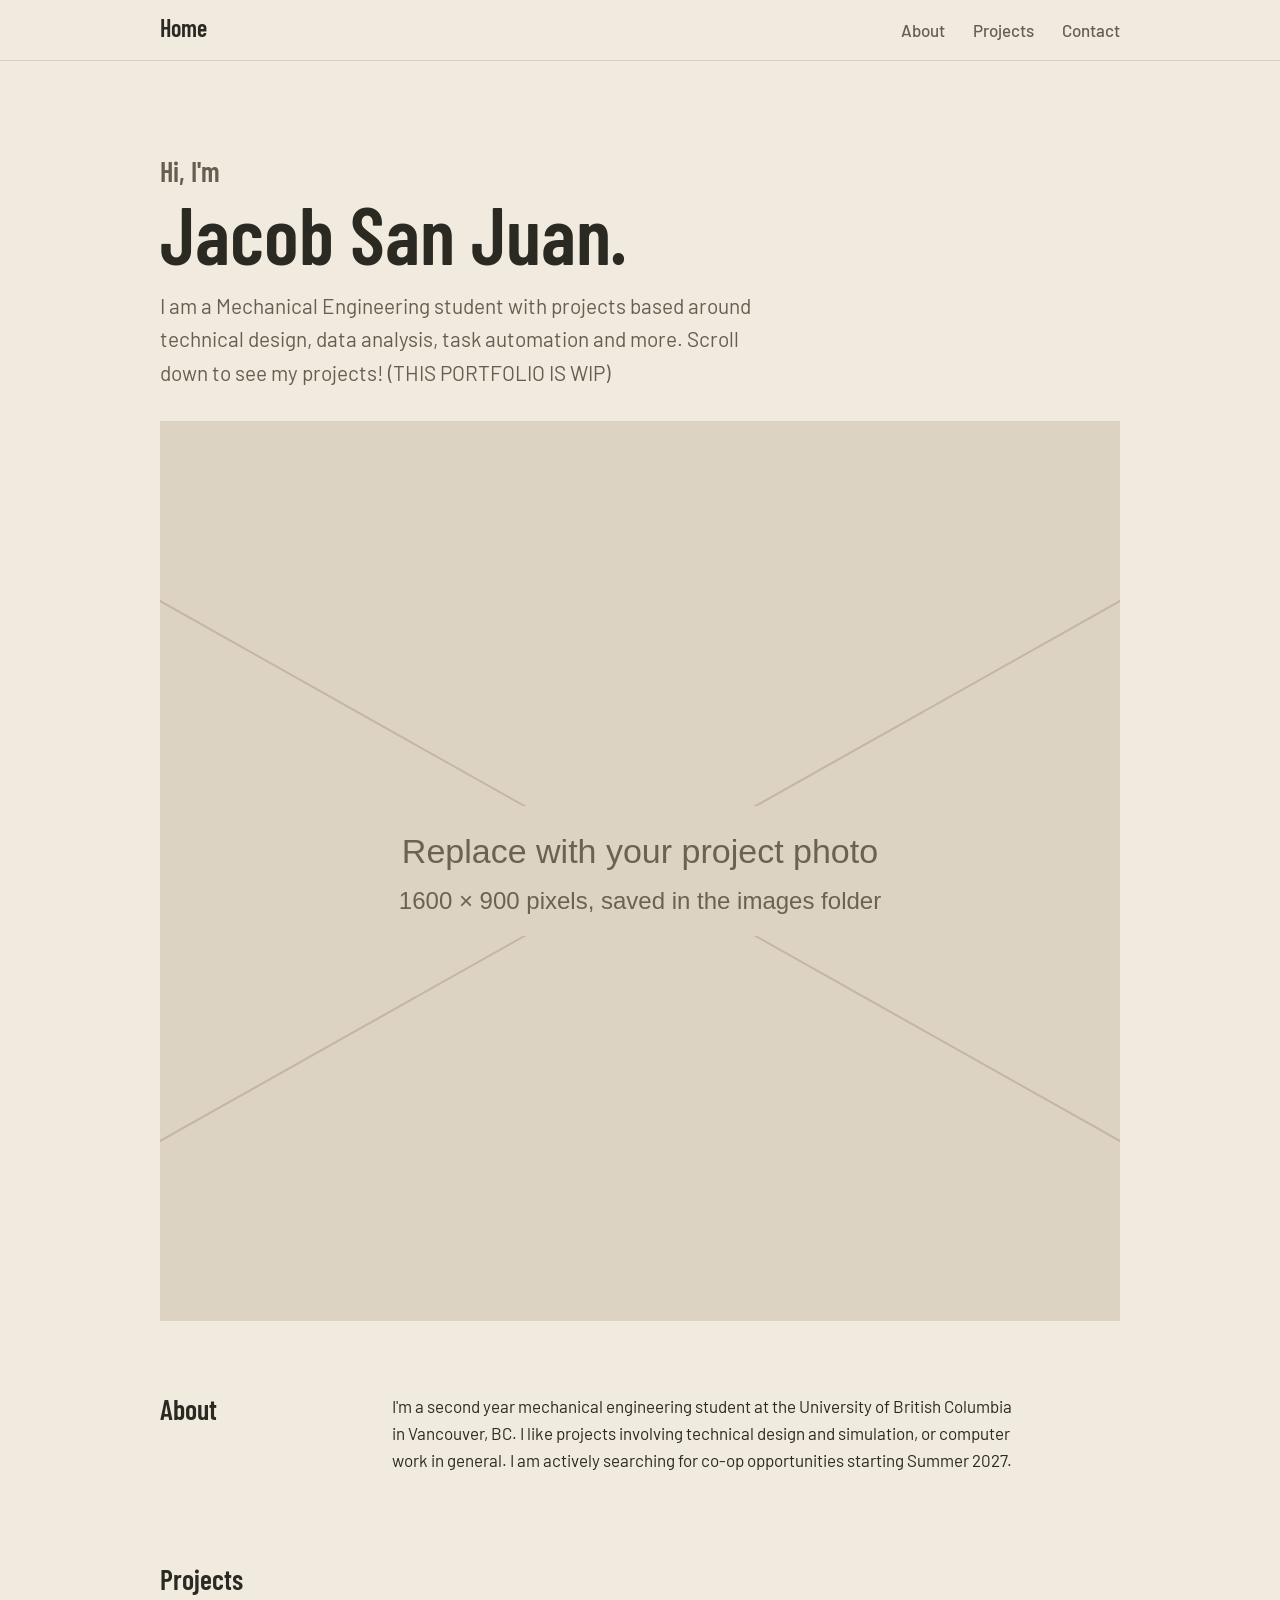
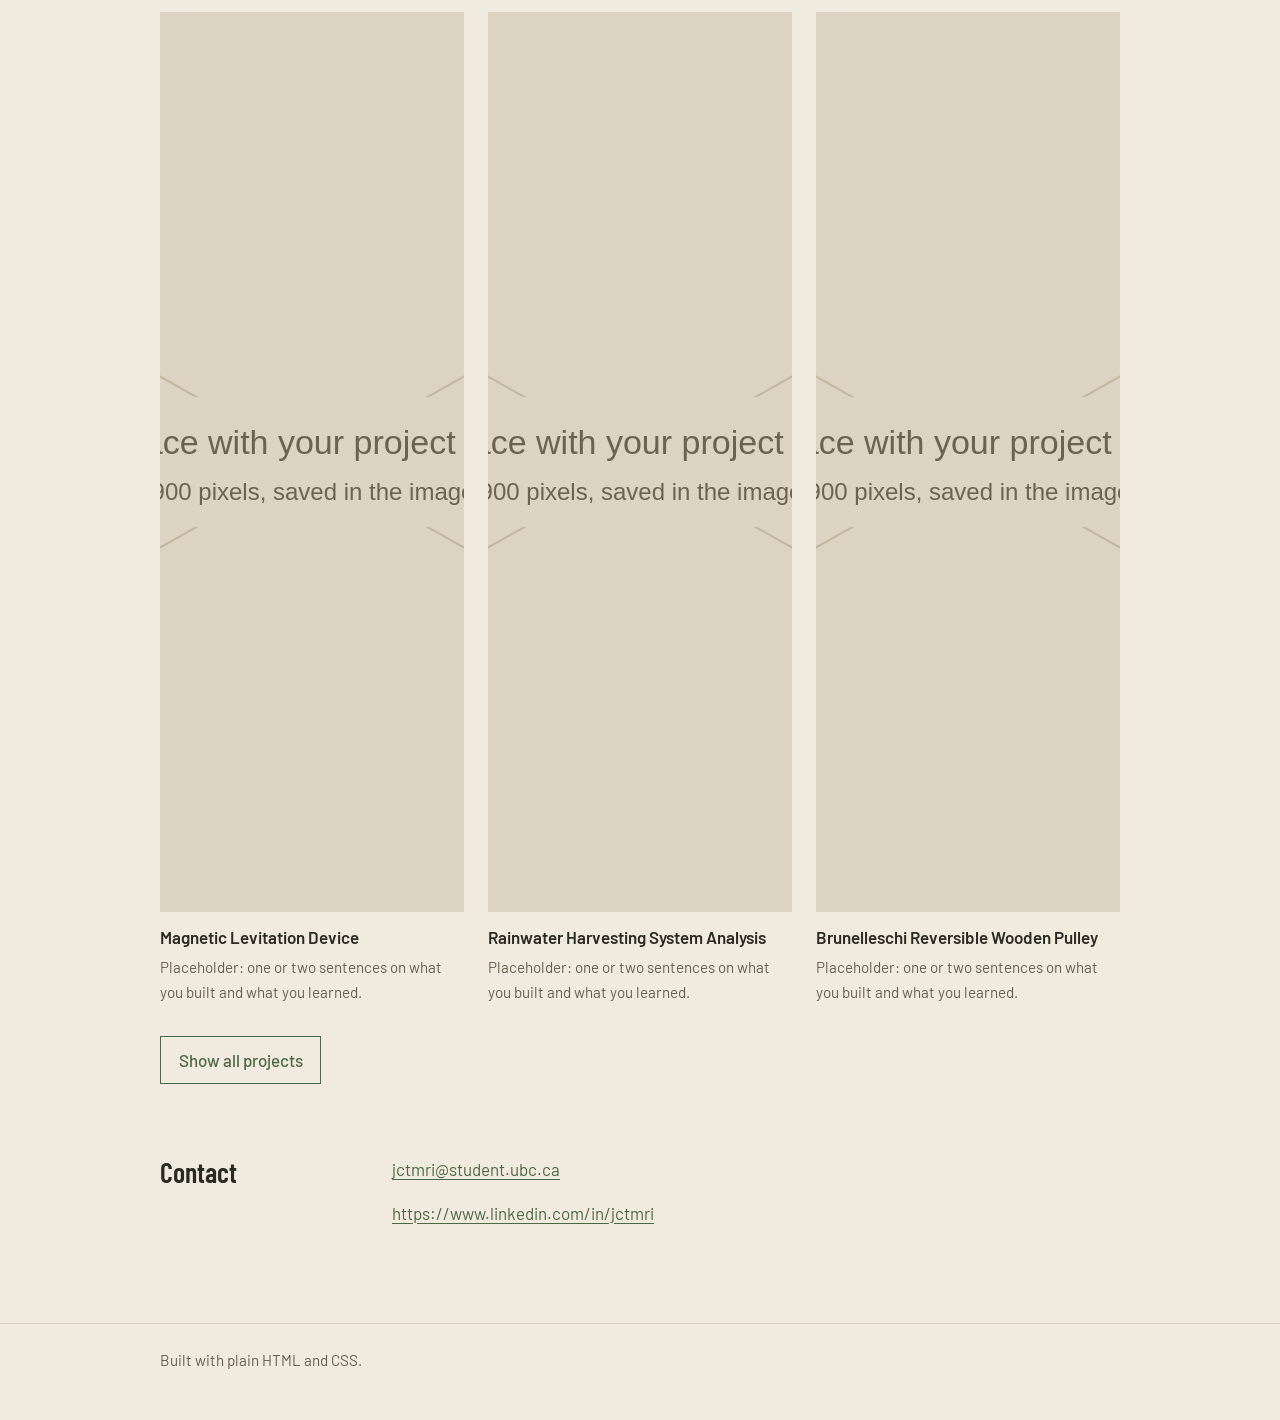
<file: index.html>
<!DOCTYPE html>
<html lang="en">
<head>
  <meta charset="utf-8">
  <meta name="viewport" content="width=device-width, initial-scale=1">
  <!-- EDIT: your name -->
  <title>Jacob San Juan – Mechanical Engineering Portfolio</title>
  <meta name="description" content="Projects by Jacob San Juan: technical design, data analysis, task automation, etc.">
  <link rel="preconnect" href="https://fonts.googleapis.com">
  <link rel="preconnect" href="https://fonts.gstatic.com" crossorigin>
  <link href="https://fonts.googleapis.com/css2?family=Barlow+Condensed:wght@600&family=Barlow:wght@400;500;600&display=swap" rel="stylesheet">
  <link rel="stylesheet" href="css/style.css">
</head>
<body>

  <nav class="topbar" aria-label="Main">
    <div class="wrap">
      <a class="brand" href="#top">Home</a>
      <ul class="tabs">
        <li><a href="#about">About</a></li>
        <li><a href="#projects">Projects</a></li>
        <li><a href="#contact">Contact</a></li>
      </ul>
    </div>
  </nav>

  <main id="top">
    <div class="wrap">
      <div class="intro">
        <!-- EDIT: your name and one sentence about what you build -->
          <h1><span class="hello">Hi, I'm</span> Jacob San Juan.</h1>
        <p class="lede">I am a Mechanical Engineering student with projects based around technical design, data analysis, task automation and more. Scroll down to see my projects! (THIS PORTFOLIO IS WIP)</p>
      </div>
      <!-- EDIT: change src to your own photo, e.g. images/rover.jpg, and rewrite the alt text -->
      <img class="hero-img" src="images/placeholder.svg" width="1600" height="900" alt="placeholder">
    </div>

    <section id="about">
      <div class="wrap">
        <h2>About</h2>
        <div>
          <!-- EDIT: two or three sentences about you -->
          <p>I'm a second year mechanical engineering student at the University of British Columbia in Vancouver, BC. I like projects involving technical design and simulation, or computer work in general. I am actively searching for co-op opportunities starting Summer 2027.</p>
        </div>
      </div>
    </section>

    <section id="projects">
      <div class="wrap stack">
        <h2>Projects</h2>
        <!-- EDIT: one <li> per project. Change the img src to your photo (e.g. images/levitation.jpg),
             add a short description in alt="", and point href at the project page or GitHub repo -->
        <ul class="gallery">
          <li><a class="card" href="projects/magnetic-levitation.html">
            <img src="images/placeholder.svg" width="1600" height="900" alt="">
            <span class="card-title"><strong>Magnetic Levitation Device</strong></span>
            <span class="card-desc">Placeholder: one or two sentences on what you built and what you learned.</span>
          </a></li>
          <li><a class="card" href="projects/rainwater-harvesting.html">
            <img src="images/placeholder.svg" width="1600" height="900" alt="">
            <span class="card-title"><strong>Rainwater Harvesting System Analysis</strong></span>
            <span class="card-desc">Placeholder: one or two sentences on what you built and what you learned.</span>
          </a></li>
          <li><a class="card" href="projects/brunelleschi-pulley.html">
            <img src="images/placeholder.svg" width="1600" height="900" alt="">
            <span class="card-title"><strong>Brunelleschi Reversible Wooden Pulley</strong></span>
            <span class="card-desc">Placeholder: one or two sentences on what you built and what you learned.</span>
          </a></li>
        </ul>

        <!-- Cards inside <details> stay hidden until the visitor clicks the button.
             Move a card out of (or into) this block to show (or hide) it by default. -->
        <details class="more">
          <summary><span class="when-closed">Show all projects</span><span class="when-open">Show fewer projects</span></summary>
          <ul class="gallery">
            <li><a class="card" href="projects/project-4.html">
              <img src="images/placeholder.svg" width="1600" height="900" alt="">
              <span class="card-title"><strong>Project 4 title</strong></span>
              <span class="card-desc">Placeholder: one or two sentences on what you built and what you learned.</span>
            </a></li>
            <li><a class="card" href="projects/project-5.html">
              <img src="images/placeholder.svg" width="1600" height="900" alt="">
              <span class="card-title"><strong>Project 5 title</strong></span>
              <span class="card-desc">Placeholder: one or two sentences on what you built and what you learned.</span>
            </a></li>
            <li><a class="card" href="projects/project-6.html">
              <img src="images/placeholder.svg" width="1600" height="900" alt="">
              <span class="card-title"><strong>Project 6 title</strong></span>
              <span class="card-desc">Placeholder: one or two sentences on what you built and what you learned.</span>
            </a></li>
          </ul>
        </details>
      </div>
    </section>

    <section id="contact">
      <div class="wrap">
        <h2>Contact</h2>
        <div>
          <p><a href="mailto:jctmri@student.ubc.ca">jctmri@student.ubc.ca</a></p>
          <p><a href="https://www.linkedin.com/in/jctmri">https://www.linkedin.com/in/jctmri</a></p>
        </div>
      </div>
    </section>
  </main>

  <footer>
    <div class="wrap"><p>Built with plain HTML and CSS.</p></div>
  </footer>

</body>
</html>
</file>
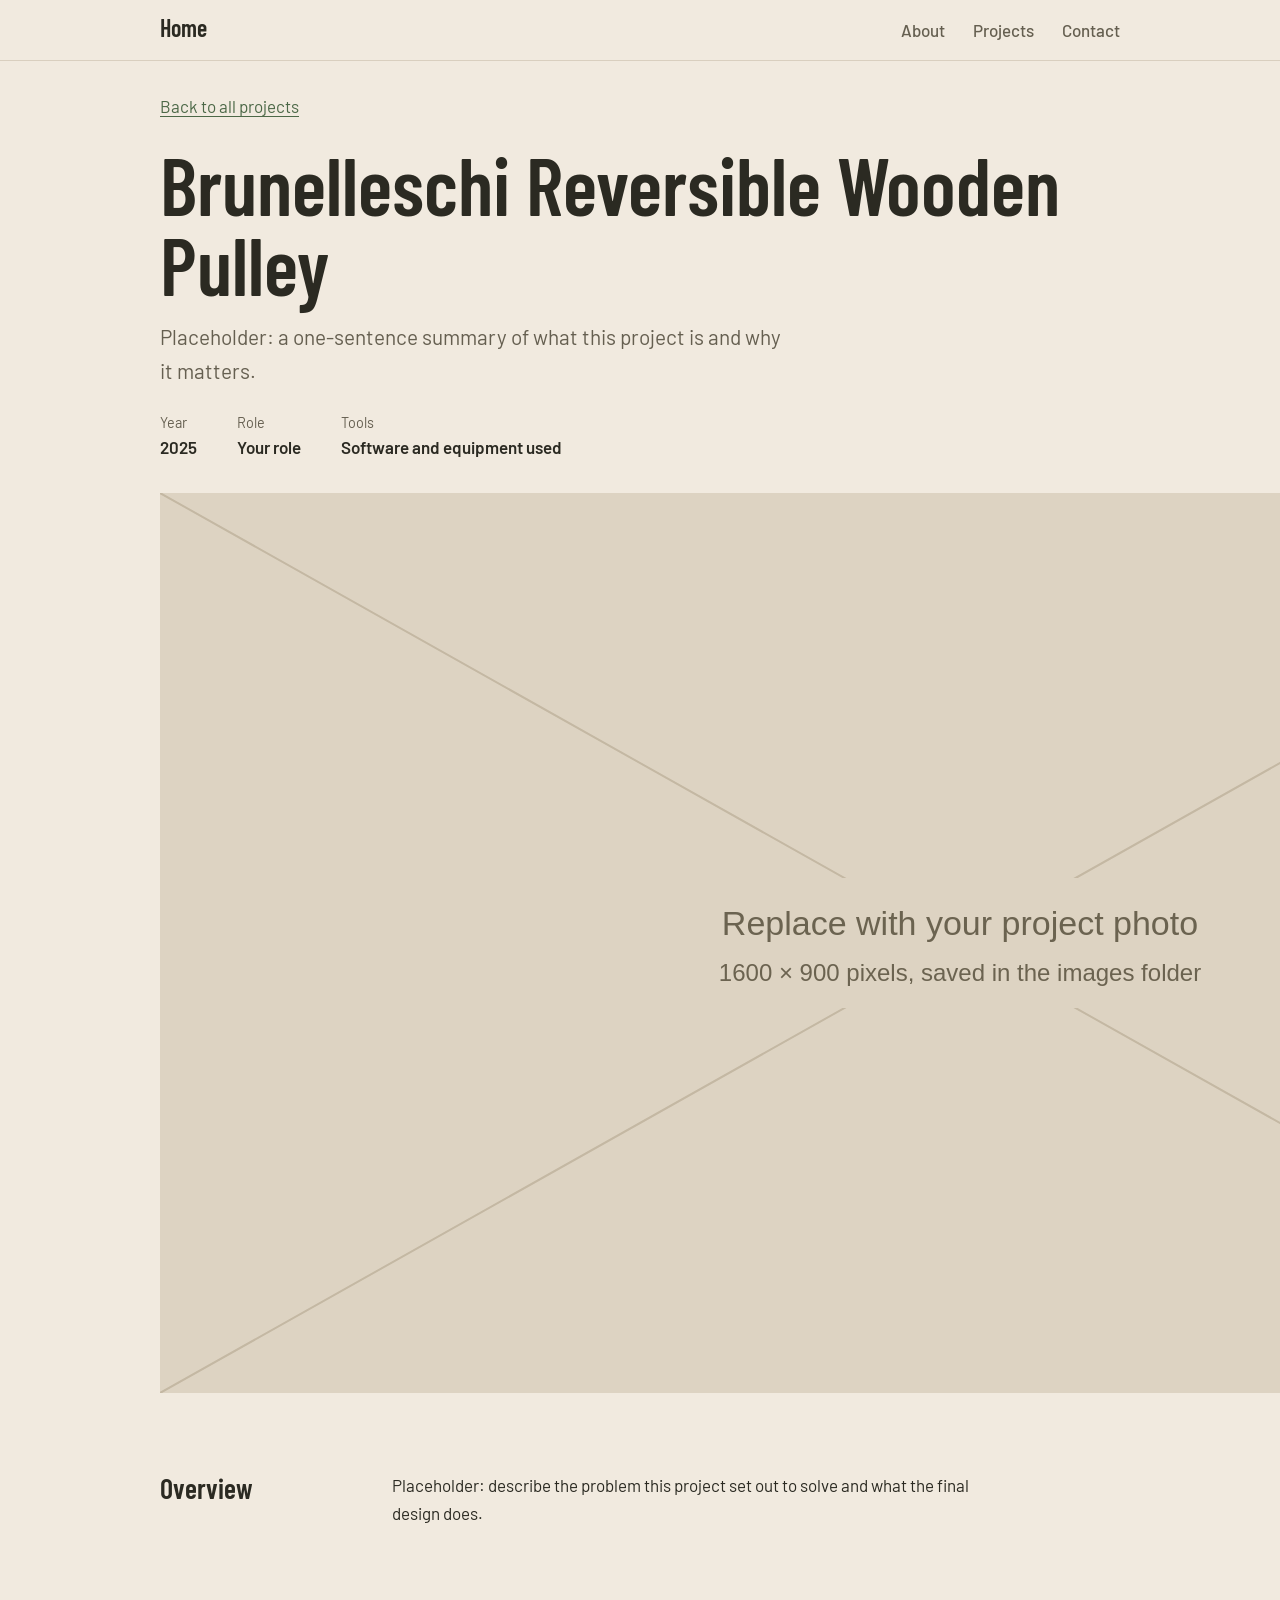
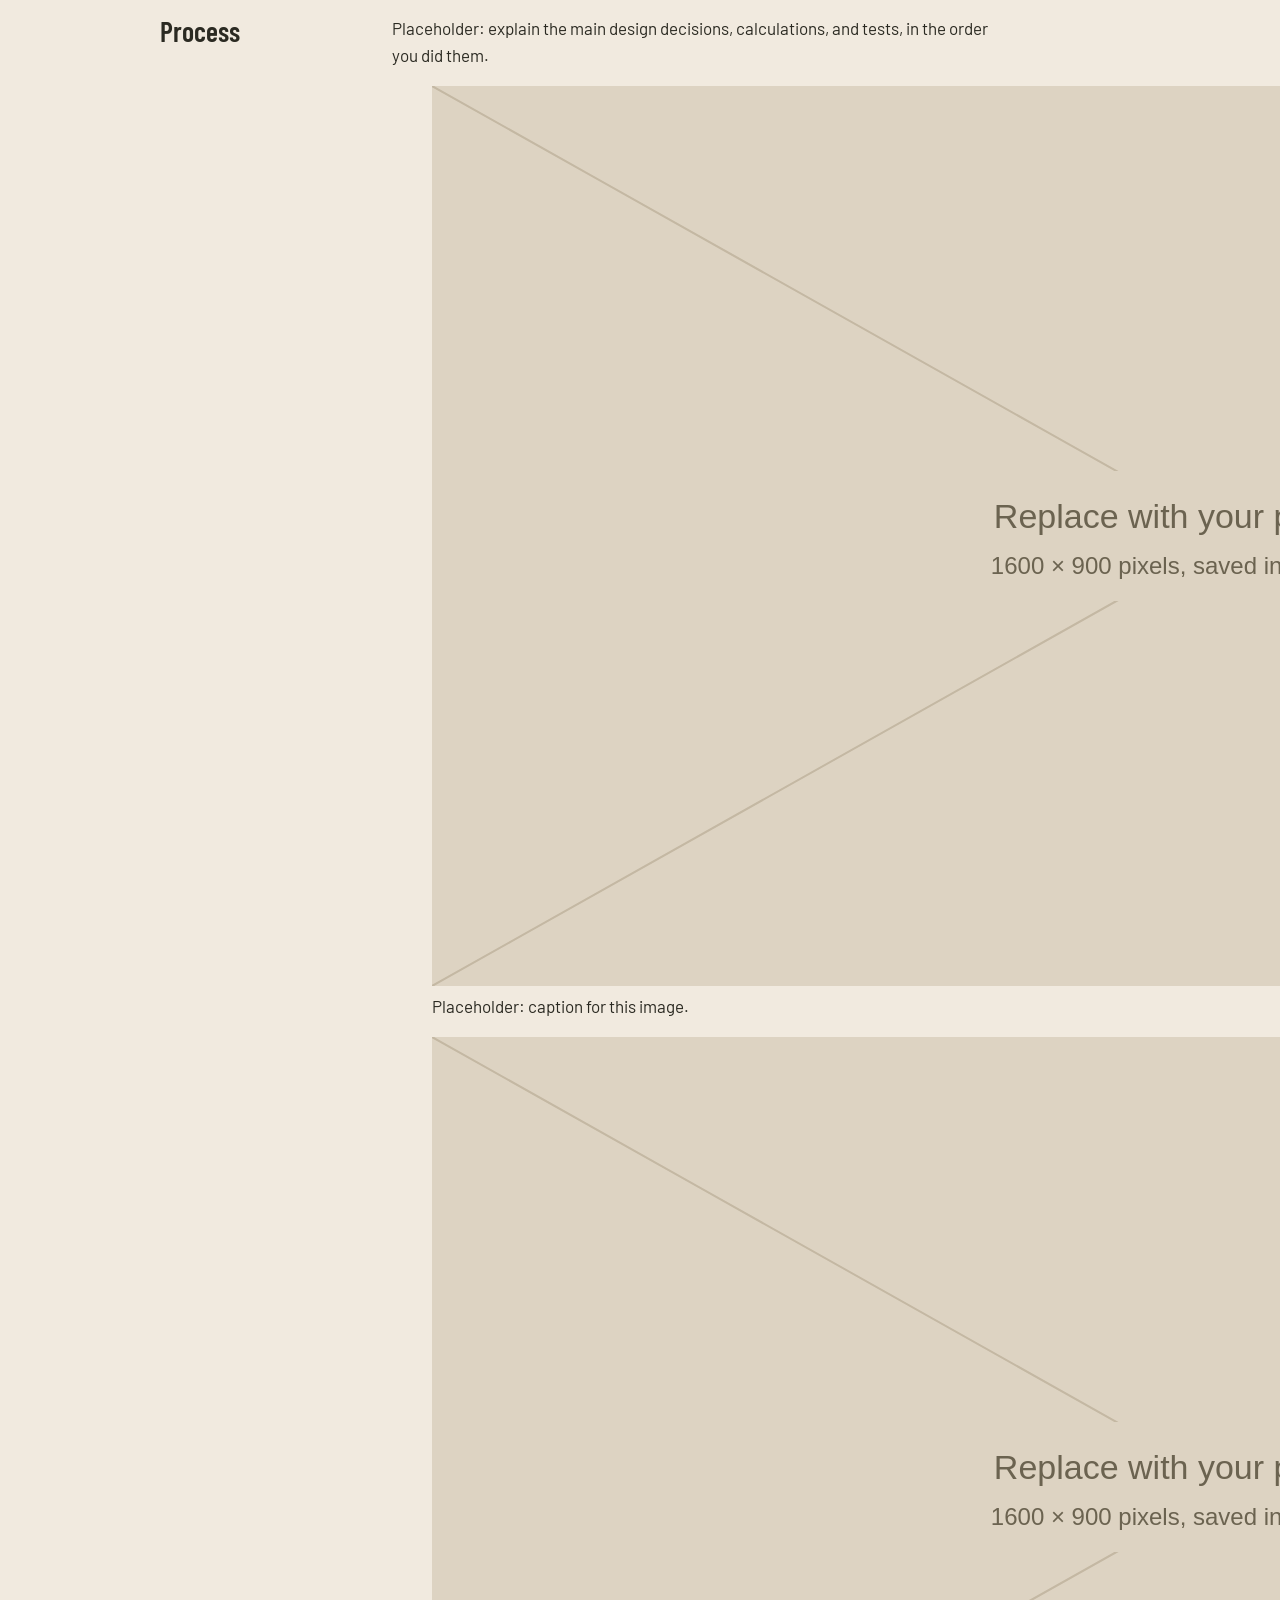
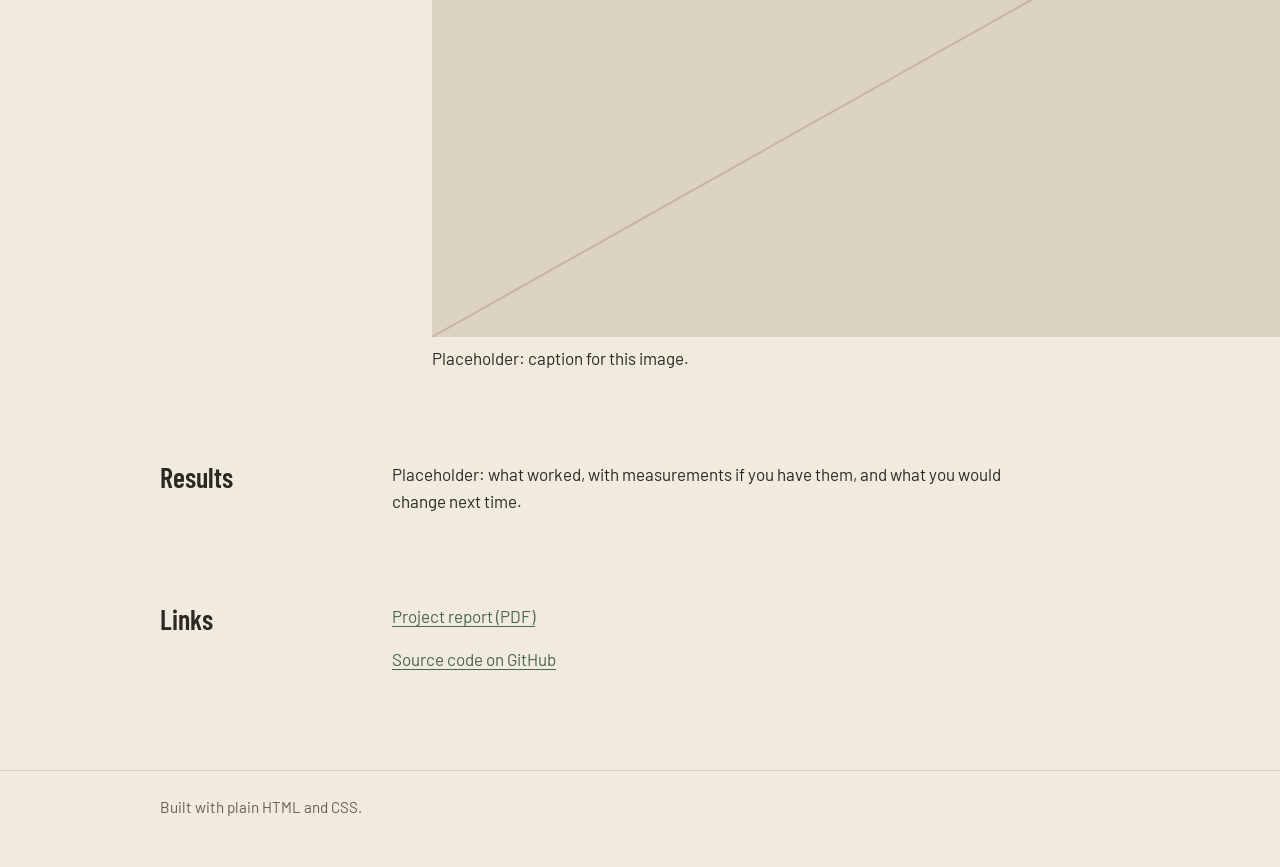
<file: brunelleschi-pulley.html>
<!DOCTYPE html>
<html lang="en">
<head>
  <meta charset="utf-8">
  <meta name="viewport" content="width=device-width, initial-scale=1">
  <!-- EDIT: project title -->
  <title>Brunelleschi Reversible Wooden Pulley – Jacob San Juan</title>
  <meta name="description" content="Brunelleschi Reversible Wooden Pulley: a project by Jacob San Juan.">
  <link rel="preconnect" href="https://fonts.googleapis.com">
  <link rel="preconnect" href="https://fonts.gstatic.com" crossorigin>
  <link href="https://fonts.googleapis.com/css2?family=Barlow+Condensed:wght@600&family=Barlow:wght@400;500;600&display=swap" rel="stylesheet">
  <link rel="stylesheet" href="../css/style.css">
</head>
<body>

  <nav class="topbar" aria-label="Main">
    <div class="wrap">
      <a class="brand" href="../index.html">Home</a>
      <ul class="tabs">
        <li><a href="../index.html#about">About</a></li>
        <li><a href="../index.html#projects">Projects</a></li>
        <li><a href="../index.html#contact">Contact</a></li>
      </ul>
    </div>
  </nav>

  <main>
    <div class="wrap">
      <a class="back" href="../index.html#projects">Back to all projects</a>
      <div class="intro">
        <h1>Brunelleschi Reversible Wooden Pulley</h1>
        <!-- EDIT: one-sentence summary -->
        <p class="lede">Placeholder: a one-sentence summary of what this project is and why it matters.</p>
        <dl class="facts">
          <div><dt>Year</dt><dd>2025</dd></div>
          <div><dt>Role</dt><dd>Your role</dd></div>
          <div><dt>Tools</dt><dd>Software and equipment used</dd></div>
        </dl>
      </div>
      <!-- EDIT: change src to your photo (e.g. ../images/levitation-main.jpg) and describe it in alt -->
      <img class="detail-img" src="../images/placeholder.svg" width="1600" height="900" alt="">
    </div>

    <section>
      <div class="wrap">
        <h2>Overview</h2>
        <div>
          <!-- EDIT: the problem, the goal, and what you built -->
          <p>Placeholder: describe the problem this project set out to solve and what the final design does.</p>
        </div>
      </div>
    </section>

    <section>
      <div class="wrap">
        <h2>Process</h2>
        <div>
          <!-- EDIT: key design decisions, calculations, simulations, and tests -->
          <p>Placeholder: explain the main design decisions, calculations, and tests, in the order you did them.</p>
          <div class="figures">
            <figure>
              <img src="../images/placeholder.svg" width="1600" height="900" alt="">
              <figcaption>Placeholder: caption for this image.</figcaption>
            </figure>
            <figure>
              <img src="../images/placeholder.svg" width="1600" height="900" alt="">
              <figcaption>Placeholder: caption for this image.</figcaption>
            </figure>
          </div>
        </div>
      </div>
    </section>

    <section>
      <div class="wrap">
        <h2>Results</h2>
        <div>
          <!-- EDIT: what worked (with numbers if you have them) and what you would improve -->
          <p>Placeholder: what worked, with measurements if you have them, and what you would change next time.</p>
        </div>
      </div>
    </section>

    <section>
      <div class="wrap">
        <h2>Links</h2>
        <div>
          <!-- EDIT: point these at your report and code, or delete the lines you do not need -->
          <p><a href="#">Project report (PDF)</a></p>
          <p><a href="#">Source code on GitHub</a></p>
        </div>
      </div>
    </section>
  </main>

  <footer>
    <div class="wrap"><p>Built with plain HTML and CSS.</p></div>
  </footer>

</body>
</html>
</file>
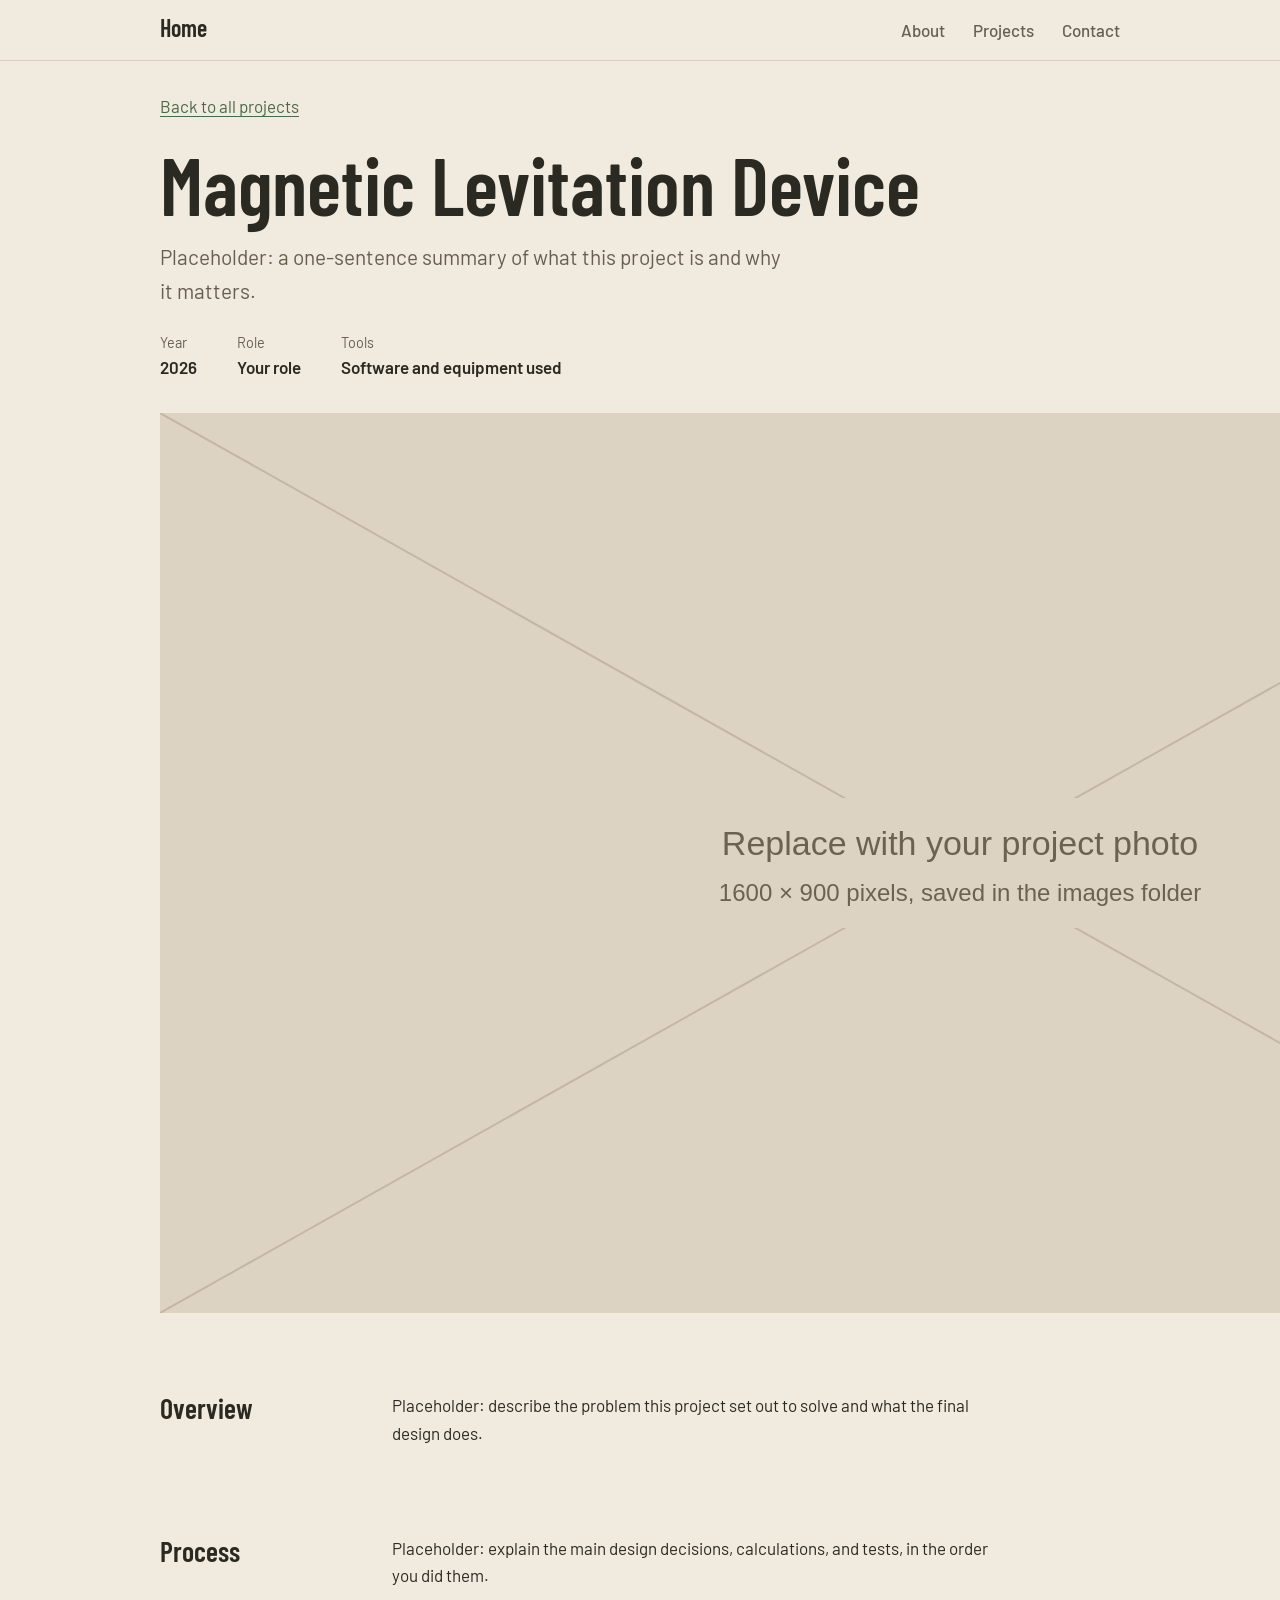
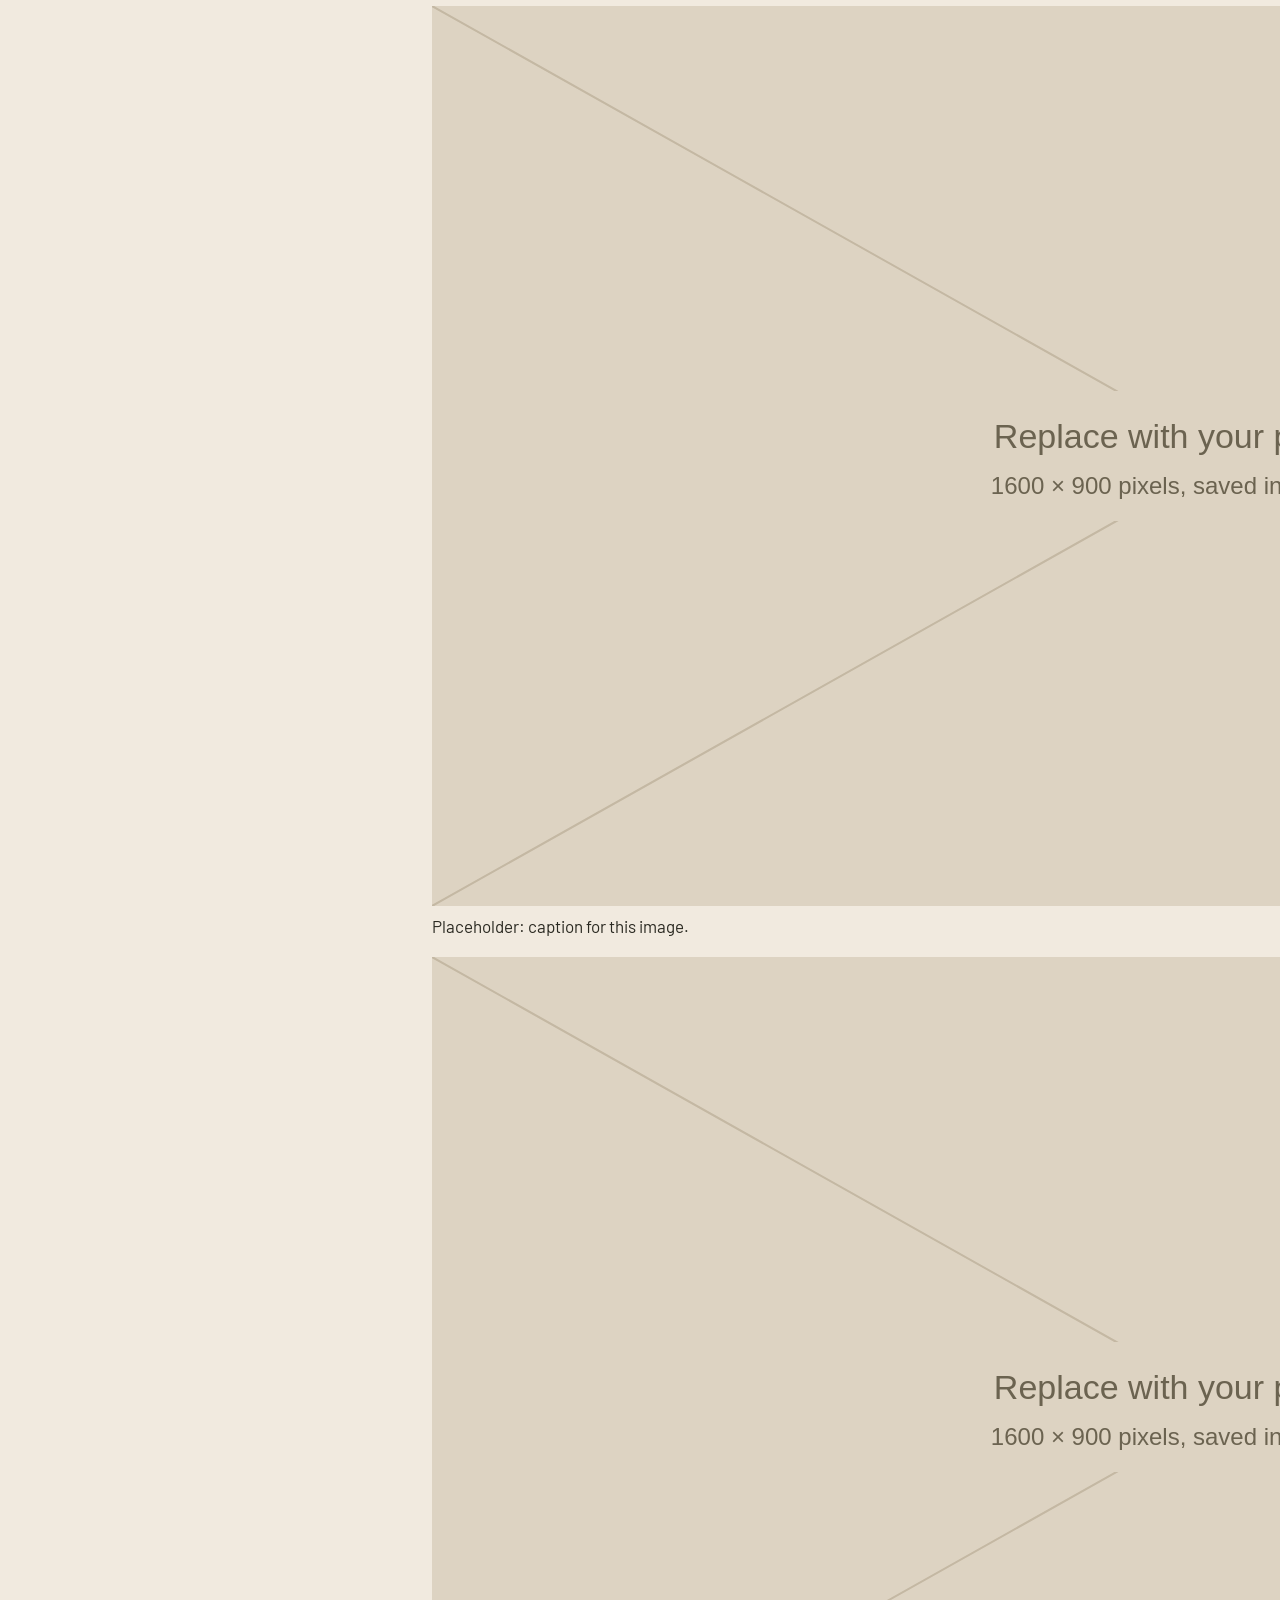
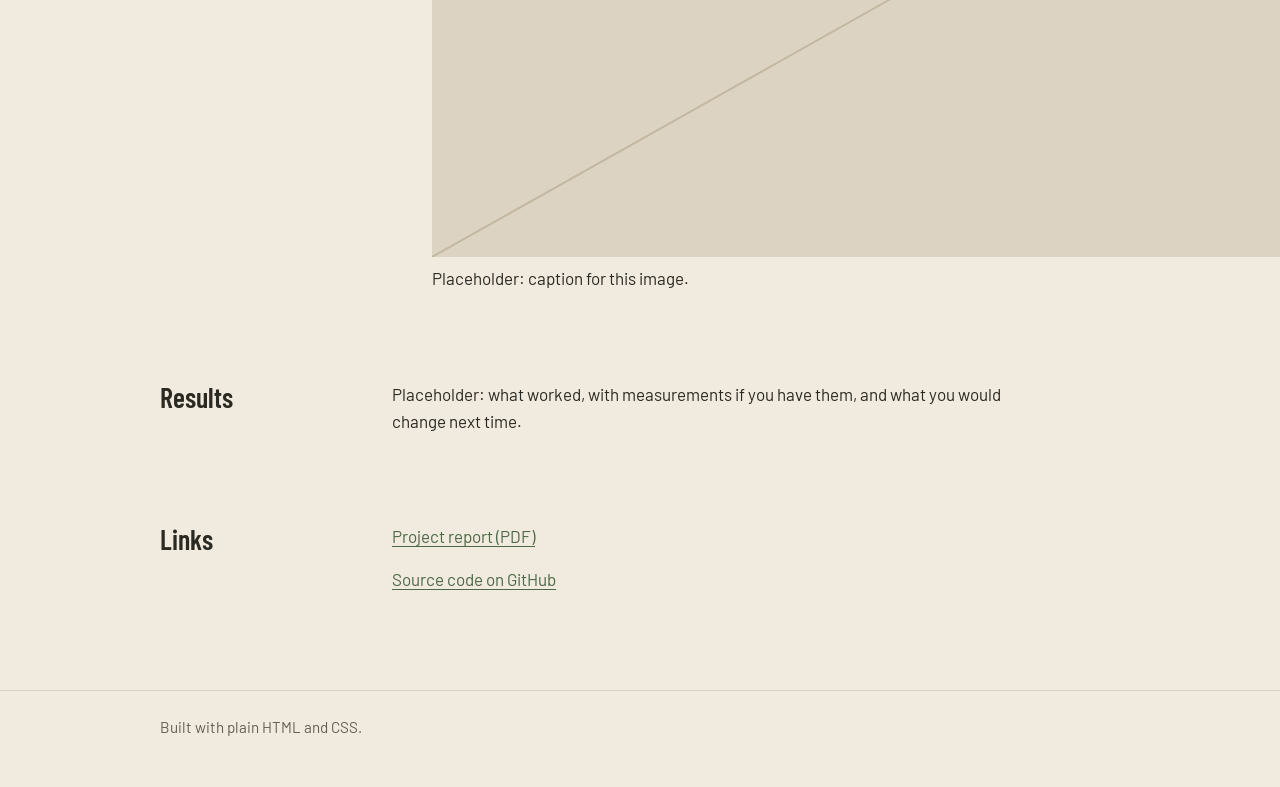
<file: magnetic-levitation.html>
<!DOCTYPE html>
<html lang="en">
<head>
  <meta charset="utf-8">
  <meta name="viewport" content="width=device-width, initial-scale=1">
  <!-- EDIT: project title -->
  <title>Magnetic Levitation Device – Jacob San Juan</title>
  <meta name="description" content="Magnetic Levitation Device: a project by Jacob San Juan.">
  <link rel="preconnect" href="https://fonts.googleapis.com">
  <link rel="preconnect" href="https://fonts.gstatic.com" crossorigin>
  <link href="https://fonts.googleapis.com/css2?family=Barlow+Condensed:wght@600&family=Barlow:wght@400;500;600&display=swap" rel="stylesheet">
  <link rel="stylesheet" href="../css/style.css">
</head>
<body>

  <nav class="topbar" aria-label="Main">
    <div class="wrap">
      <a class="brand" href="../index.html">Home</a>
      <ul class="tabs">
        <li><a href="../index.html#about">About</a></li>
        <li><a href="../index.html#projects">Projects</a></li>
        <li><a href="../index.html#contact">Contact</a></li>
      </ul>
    </div>
  </nav>

  <main>
    <div class="wrap">
      <a class="back" href="../index.html#projects">Back to all projects</a>
      <div class="intro">
        <h1>Magnetic Levitation Device</h1>
        <!-- EDIT: one-sentence summary -->
        <p class="lede">Placeholder: a one-sentence summary of what this project is and why it matters.</p>
        <dl class="facts">
          <div><dt>Year</dt><dd>2026</dd></div>
          <div><dt>Role</dt><dd>Your role</dd></div>
          <div><dt>Tools</dt><dd>Software and equipment used</dd></div>
        </dl>
      </div>
      <!-- EDIT: change src to your photo (e.g. ../images/levitation-main.jpg) and describe it in alt -->
      <img class="detail-img" src="../images/placeholder.svg" width="1600" height="900" alt="">
    </div>

    <section>
      <div class="wrap">
        <h2>Overview</h2>
        <div>
          <!-- EDIT: the problem, the goal, and what you built -->
          <p>Placeholder: describe the problem this project set out to solve and what the final design does.</p>
        </div>
      </div>
    </section>

    <section>
      <div class="wrap">
        <h2>Process</h2>
        <div>
          <!-- EDIT: key design decisions, calculations, simulations, and tests -->
          <p>Placeholder: explain the main design decisions, calculations, and tests, in the order you did them.</p>
          <div class="figures">
            <figure>
              <img src="../images/placeholder.svg" width="1600" height="900" alt="">
              <figcaption>Placeholder: caption for this image.</figcaption>
            </figure>
            <figure>
              <img src="../images/placeholder.svg" width="1600" height="900" alt="">
              <figcaption>Placeholder: caption for this image.</figcaption>
            </figure>
          </div>
        </div>
      </div>
    </section>

    <section>
      <div class="wrap">
        <h2>Results</h2>
        <div>
          <!-- EDIT: what worked (with numbers if you have them) and what you would improve -->
          <p>Placeholder: what worked, with measurements if you have them, and what you would change next time.</p>
        </div>
      </div>
    </section>

    <section>
      <div class="wrap">
        <h2>Links</h2>
        <div>
          <!-- EDIT: point these at your report and code, or delete the lines you do not need -->
          <p><a href="#">Project report (PDF)</a></p>
          <p><a href="#">Source code on GitHub</a></p>
        </div>
      </div>
    </section>
  </main>

  <footer>
    <div class="wrap"><p>Built with plain HTML and CSS.</p></div>
  </footer>

</body>
</html>
</file>
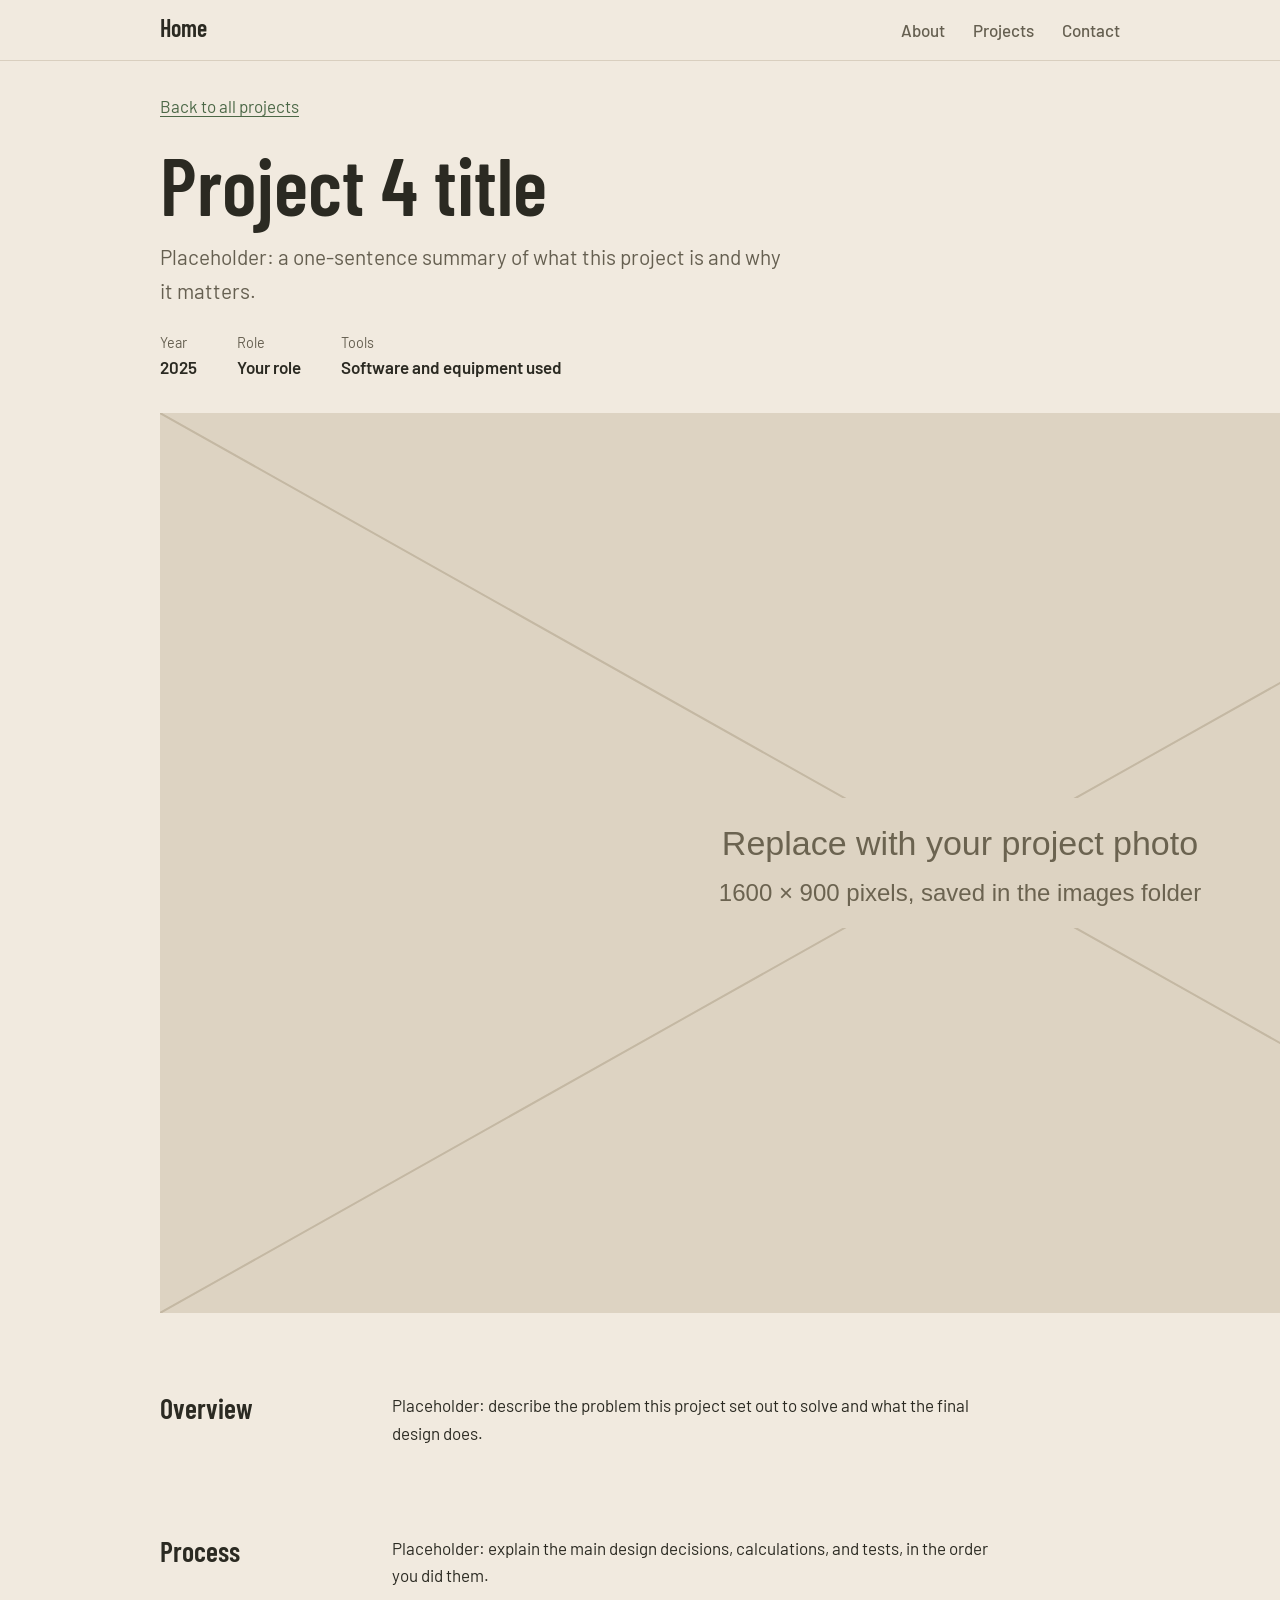
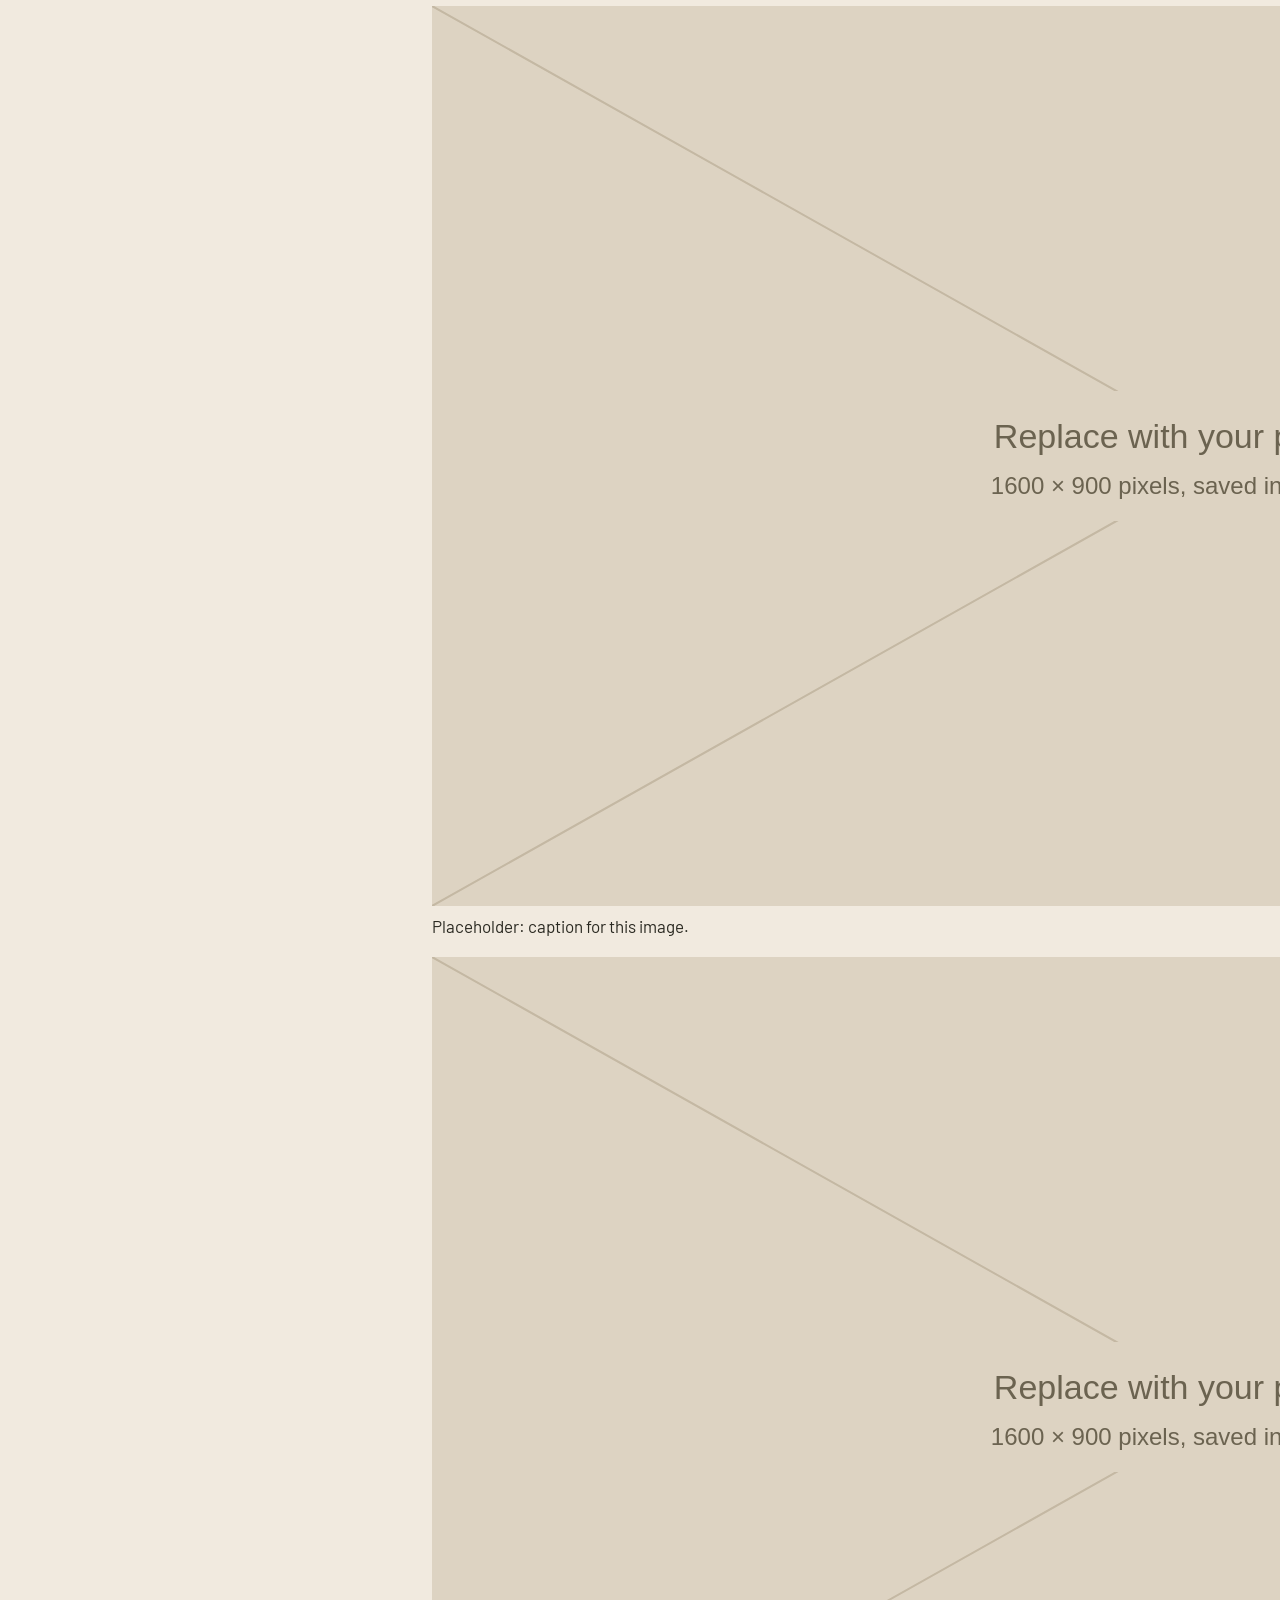
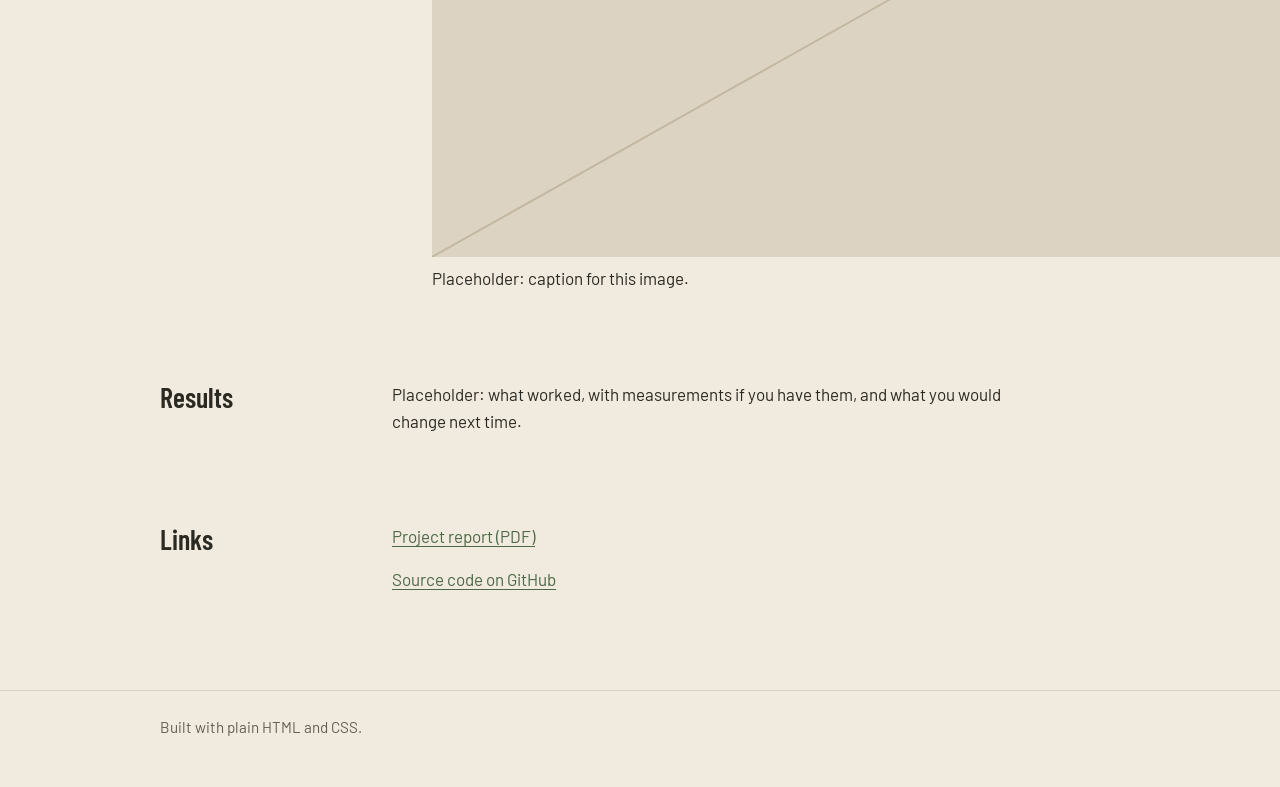
<file: project-4.html>
<!DOCTYPE html>
<html lang="en">
<head>
  <meta charset="utf-8">
  <meta name="viewport" content="width=device-width, initial-scale=1">
  <!-- EDIT: project title -->
  <title>Project 4 title – Jacob San Juan</title>
  <meta name="description" content="Project 4 title: a project by Jacob San Juan.">
  <link rel="preconnect" href="https://fonts.googleapis.com">
  <link rel="preconnect" href="https://fonts.gstatic.com" crossorigin>
  <link href="https://fonts.googleapis.com/css2?family=Barlow+Condensed:wght@600&family=Barlow:wght@400;500;600&display=swap" rel="stylesheet">
  <link rel="stylesheet" href="../css/style.css">
</head>
<body>

  <nav class="topbar" aria-label="Main">
    <div class="wrap">
      <a class="brand" href="../index.html">Home</a>
      <ul class="tabs">
        <li><a href="../index.html#about">About</a></li>
        <li><a href="../index.html#projects">Projects</a></li>
        <li><a href="../index.html#contact">Contact</a></li>
      </ul>
    </div>
  </nav>

  <main>
    <div class="wrap">
      <a class="back" href="../index.html#projects">Back to all projects</a>
      <div class="intro">
        <h1>Project 4 title</h1>
        <!-- EDIT: one-sentence summary -->
        <p class="lede">Placeholder: a one-sentence summary of what this project is and why it matters.</p>
        <dl class="facts">
          <div><dt>Year</dt><dd>2025</dd></div>
          <div><dt>Role</dt><dd>Your role</dd></div>
          <div><dt>Tools</dt><dd>Software and equipment used</dd></div>
        </dl>
      </div>
      <!-- EDIT: change src to your photo (e.g. ../images/levitation-main.jpg) and describe it in alt -->
      <img class="detail-img" src="../images/placeholder.svg" width="1600" height="900" alt="">
    </div>

    <section>
      <div class="wrap">
        <h2>Overview</h2>
        <div>
          <!-- EDIT: the problem, the goal, and what you built -->
          <p>Placeholder: describe the problem this project set out to solve and what the final design does.</p>
        </div>
      </div>
    </section>

    <section>
      <div class="wrap">
        <h2>Process</h2>
        <div>
          <!-- EDIT: key design decisions, calculations, simulations, and tests -->
          <p>Placeholder: explain the main design decisions, calculations, and tests, in the order you did them.</p>
          <div class="figures">
            <figure>
              <img src="../images/placeholder.svg" width="1600" height="900" alt="">
              <figcaption>Placeholder: caption for this image.</figcaption>
            </figure>
            <figure>
              <img src="../images/placeholder.svg" width="1600" height="900" alt="">
              <figcaption>Placeholder: caption for this image.</figcaption>
            </figure>
          </div>
        </div>
      </div>
    </section>

    <section>
      <div class="wrap">
        <h2>Results</h2>
        <div>
          <!-- EDIT: what worked (with numbers if you have them) and what you would improve -->
          <p>Placeholder: what worked, with measurements if you have them, and what you would change next time.</p>
        </div>
      </div>
    </section>

    <section>
      <div class="wrap">
        <h2>Links</h2>
        <div>
          <!-- EDIT: point these at your report and code, or delete the lines you do not need -->
          <p><a href="#">Project report (PDF)</a></p>
          <p><a href="#">Source code on GitHub</a></p>
        </div>
      </div>
    </section>
  </main>

  <footer>
    <div class="wrap"><p>Built with plain HTML and CSS.</p></div>
  </footer>

</body>
</html>
</file>
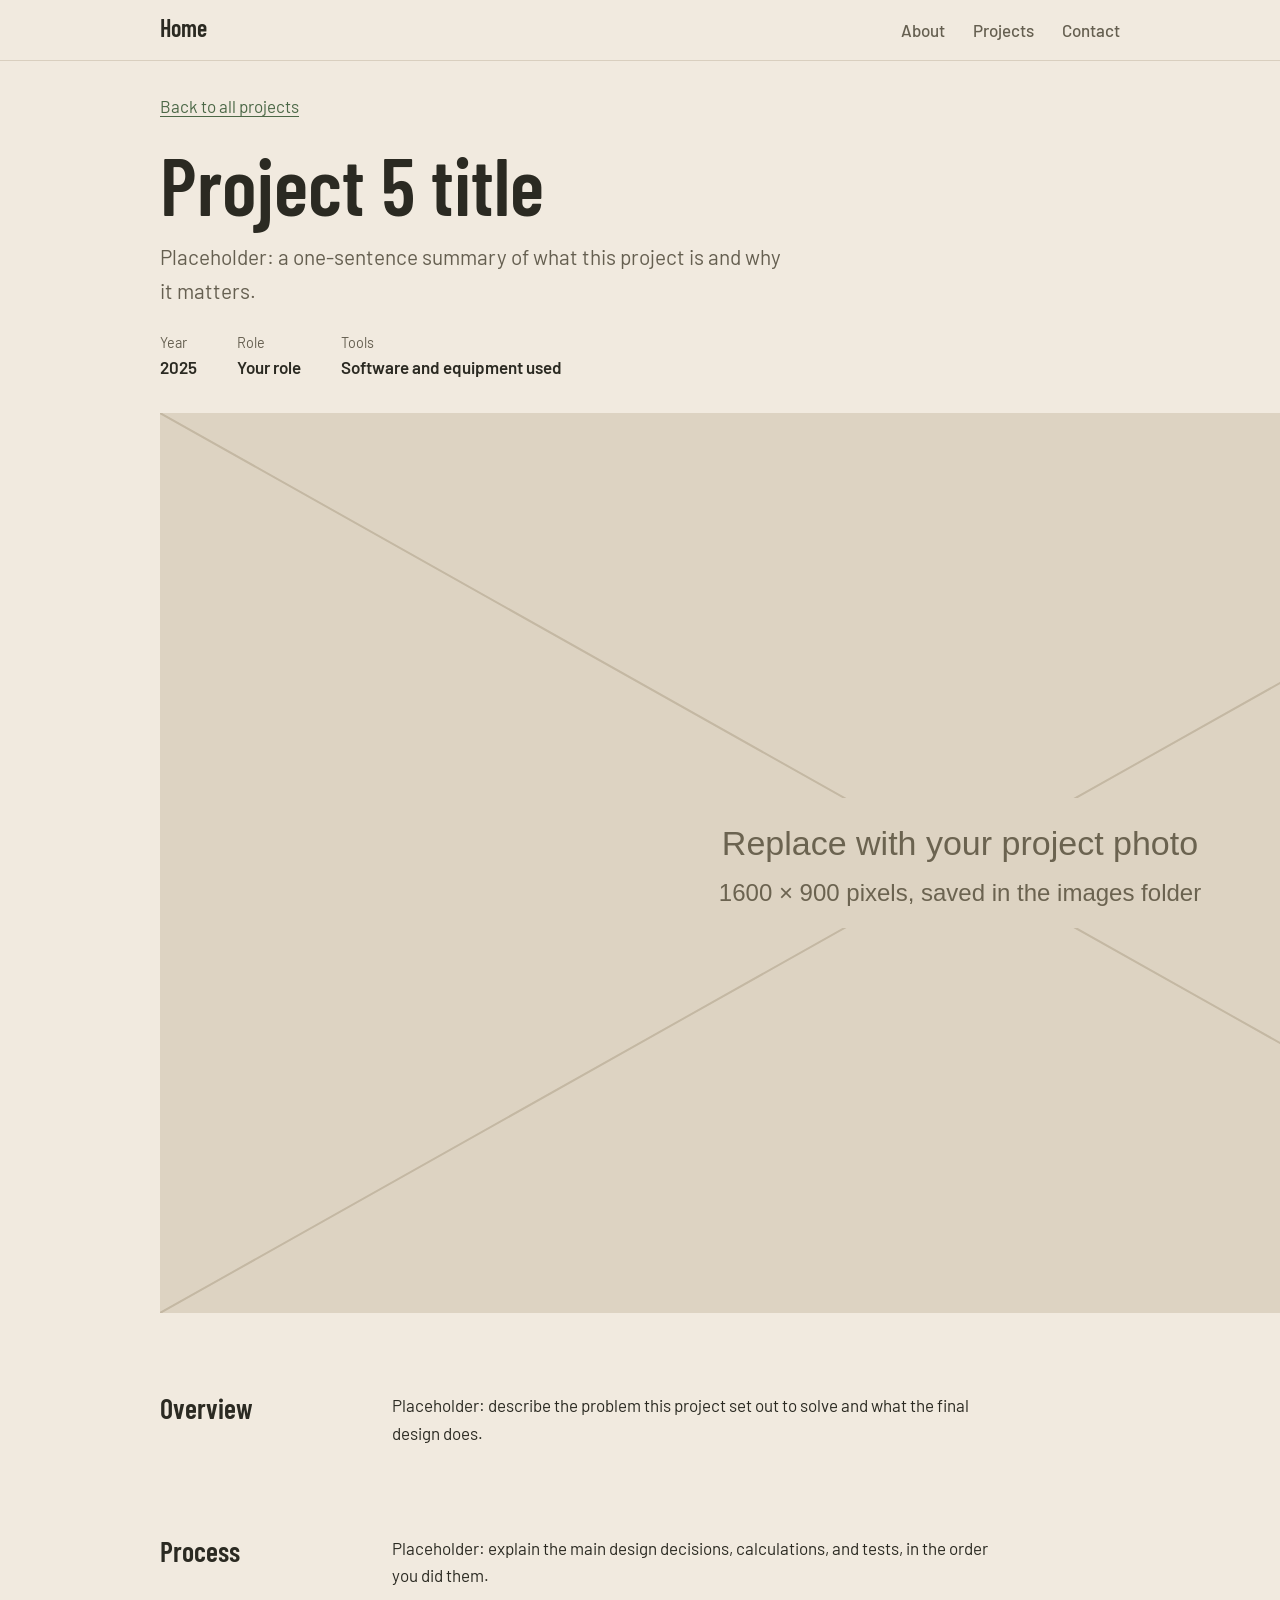
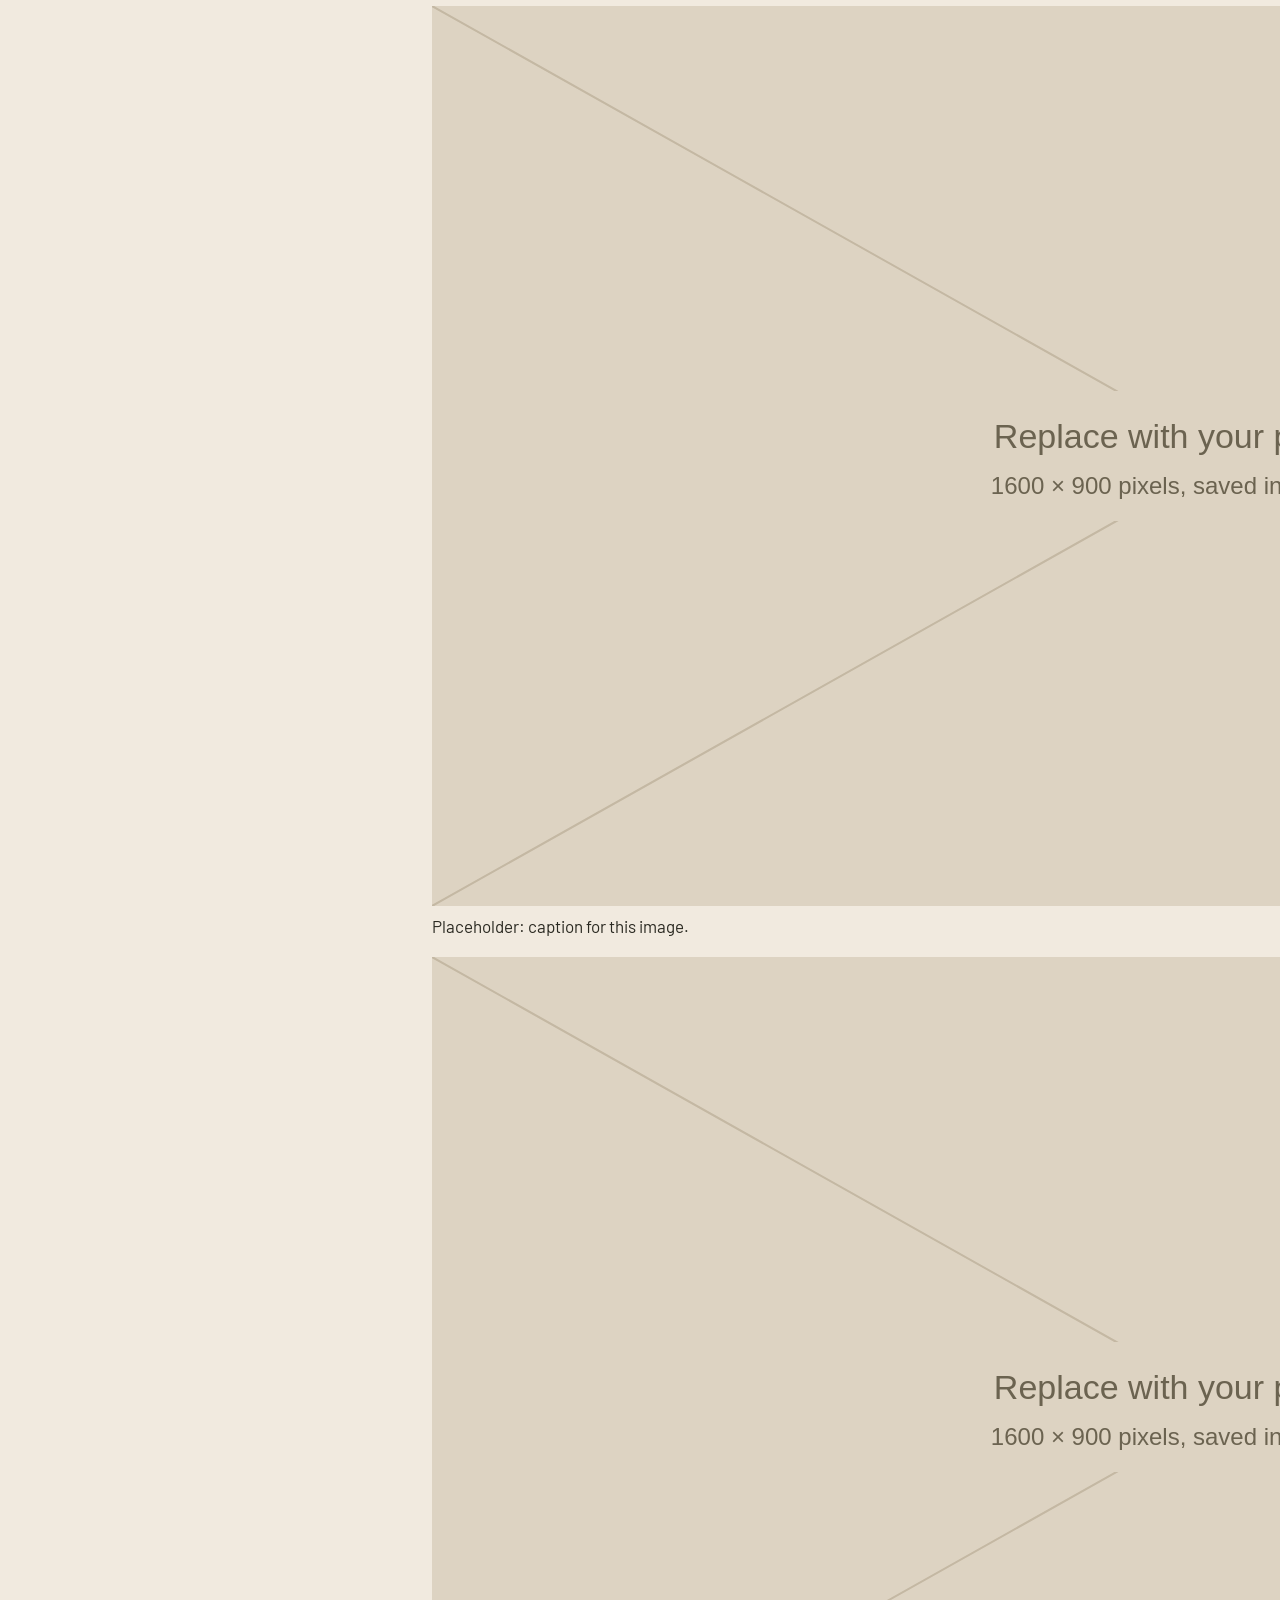
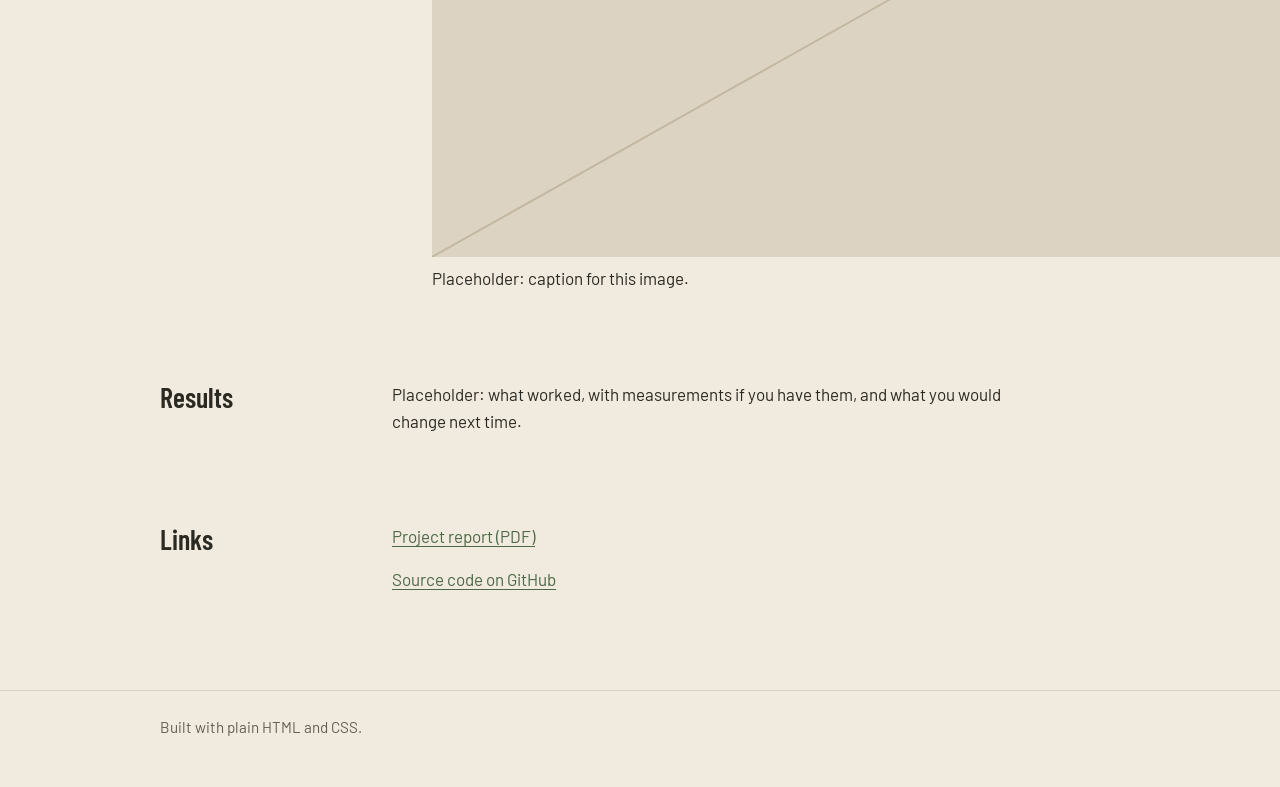
<file: project-5.html>
<!DOCTYPE html>
<html lang="en">
<head>
  <meta charset="utf-8">
  <meta name="viewport" content="width=device-width, initial-scale=1">
  <!-- EDIT: project title -->
  <title>Project 5 title – Jacob San Juan</title>
  <meta name="description" content="Project 5 title: a project by Jacob San Juan.">
  <link rel="preconnect" href="https://fonts.googleapis.com">
  <link rel="preconnect" href="https://fonts.gstatic.com" crossorigin>
  <link href="https://fonts.googleapis.com/css2?family=Barlow+Condensed:wght@600&family=Barlow:wght@400;500;600&display=swap" rel="stylesheet">
  <link rel="stylesheet" href="../css/style.css">
</head>
<body>

  <nav class="topbar" aria-label="Main">
    <div class="wrap">
      <a class="brand" href="../index.html">Home</a>
      <ul class="tabs">
        <li><a href="../index.html#about">About</a></li>
        <li><a href="../index.html#projects">Projects</a></li>
        <li><a href="../index.html#contact">Contact</a></li>
      </ul>
    </div>
  </nav>

  <main>
    <div class="wrap">
      <a class="back" href="../index.html#projects">Back to all projects</a>
      <div class="intro">
        <h1>Project 5 title</h1>
        <!-- EDIT: one-sentence summary -->
        <p class="lede">Placeholder: a one-sentence summary of what this project is and why it matters.</p>
        <dl class="facts">
          <div><dt>Year</dt><dd>2025</dd></div>
          <div><dt>Role</dt><dd>Your role</dd></div>
          <div><dt>Tools</dt><dd>Software and equipment used</dd></div>
        </dl>
      </div>
      <!-- EDIT: change src to your photo (e.g. ../images/levitation-main.jpg) and describe it in alt -->
      <img class="detail-img" src="../images/placeholder.svg" width="1600" height="900" alt="">
    </div>

    <section>
      <div class="wrap">
        <h2>Overview</h2>
        <div>
          <!-- EDIT: the problem, the goal, and what you built -->
          <p>Placeholder: describe the problem this project set out to solve and what the final design does.</p>
        </div>
      </div>
    </section>

    <section>
      <div class="wrap">
        <h2>Process</h2>
        <div>
          <!-- EDIT: key design decisions, calculations, simulations, and tests -->
          <p>Placeholder: explain the main design decisions, calculations, and tests, in the order you did them.</p>
          <div class="figures">
            <figure>
              <img src="../images/placeholder.svg" width="1600" height="900" alt="">
              <figcaption>Placeholder: caption for this image.</figcaption>
            </figure>
            <figure>
              <img src="../images/placeholder.svg" width="1600" height="900" alt="">
              <figcaption>Placeholder: caption for this image.</figcaption>
            </figure>
          </div>
        </div>
      </div>
    </section>

    <section>
      <div class="wrap">
        <h2>Results</h2>
        <div>
          <!-- EDIT: what worked (with numbers if you have them) and what you would improve -->
          <p>Placeholder: what worked, with measurements if you have them, and what you would change next time.</p>
        </div>
      </div>
    </section>

    <section>
      <div class="wrap">
        <h2>Links</h2>
        <div>
          <!-- EDIT: point these at your report and code, or delete the lines you do not need -->
          <p><a href="#">Project report (PDF)</a></p>
          <p><a href="#">Source code on GitHub</a></p>
        </div>
      </div>
    </section>
  </main>

  <footer>
    <div class="wrap"><p>Built with plain HTML and CSS.</p></div>
  </footer>

</body>
</html>
</file>
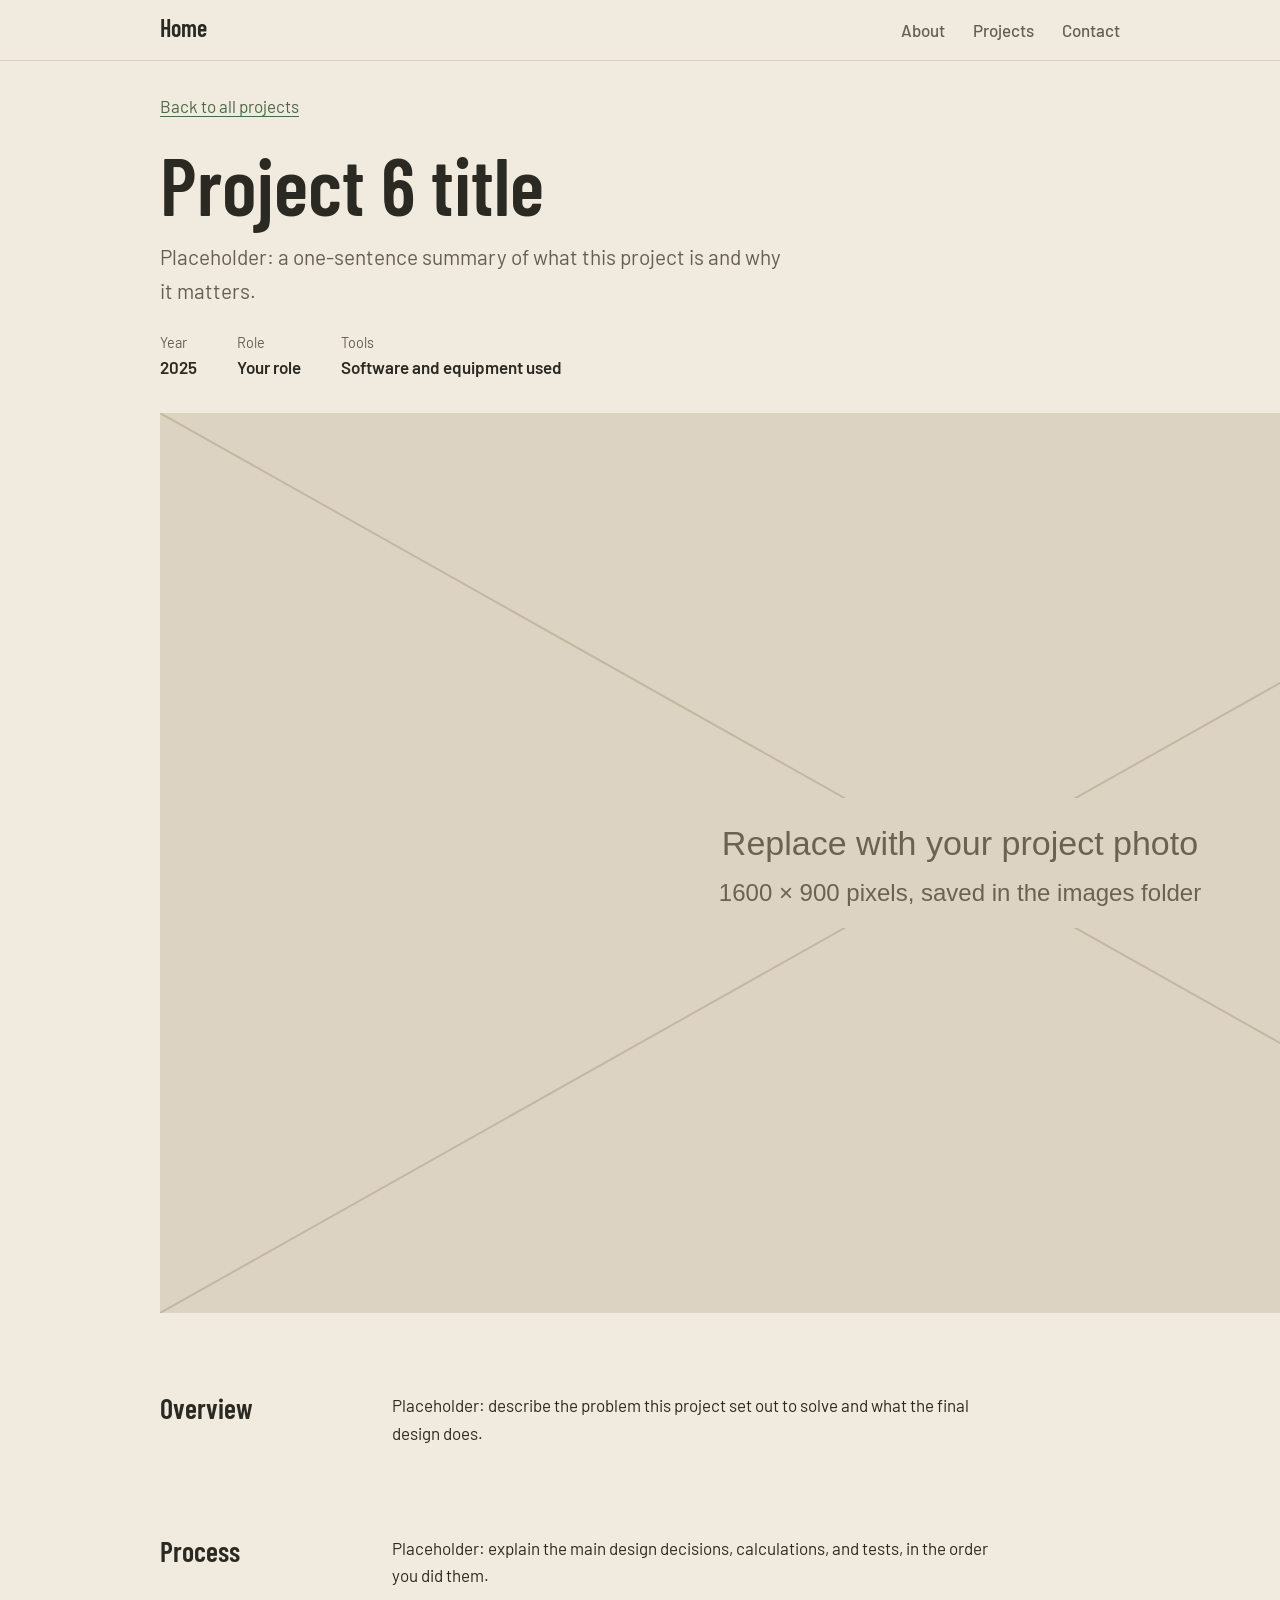
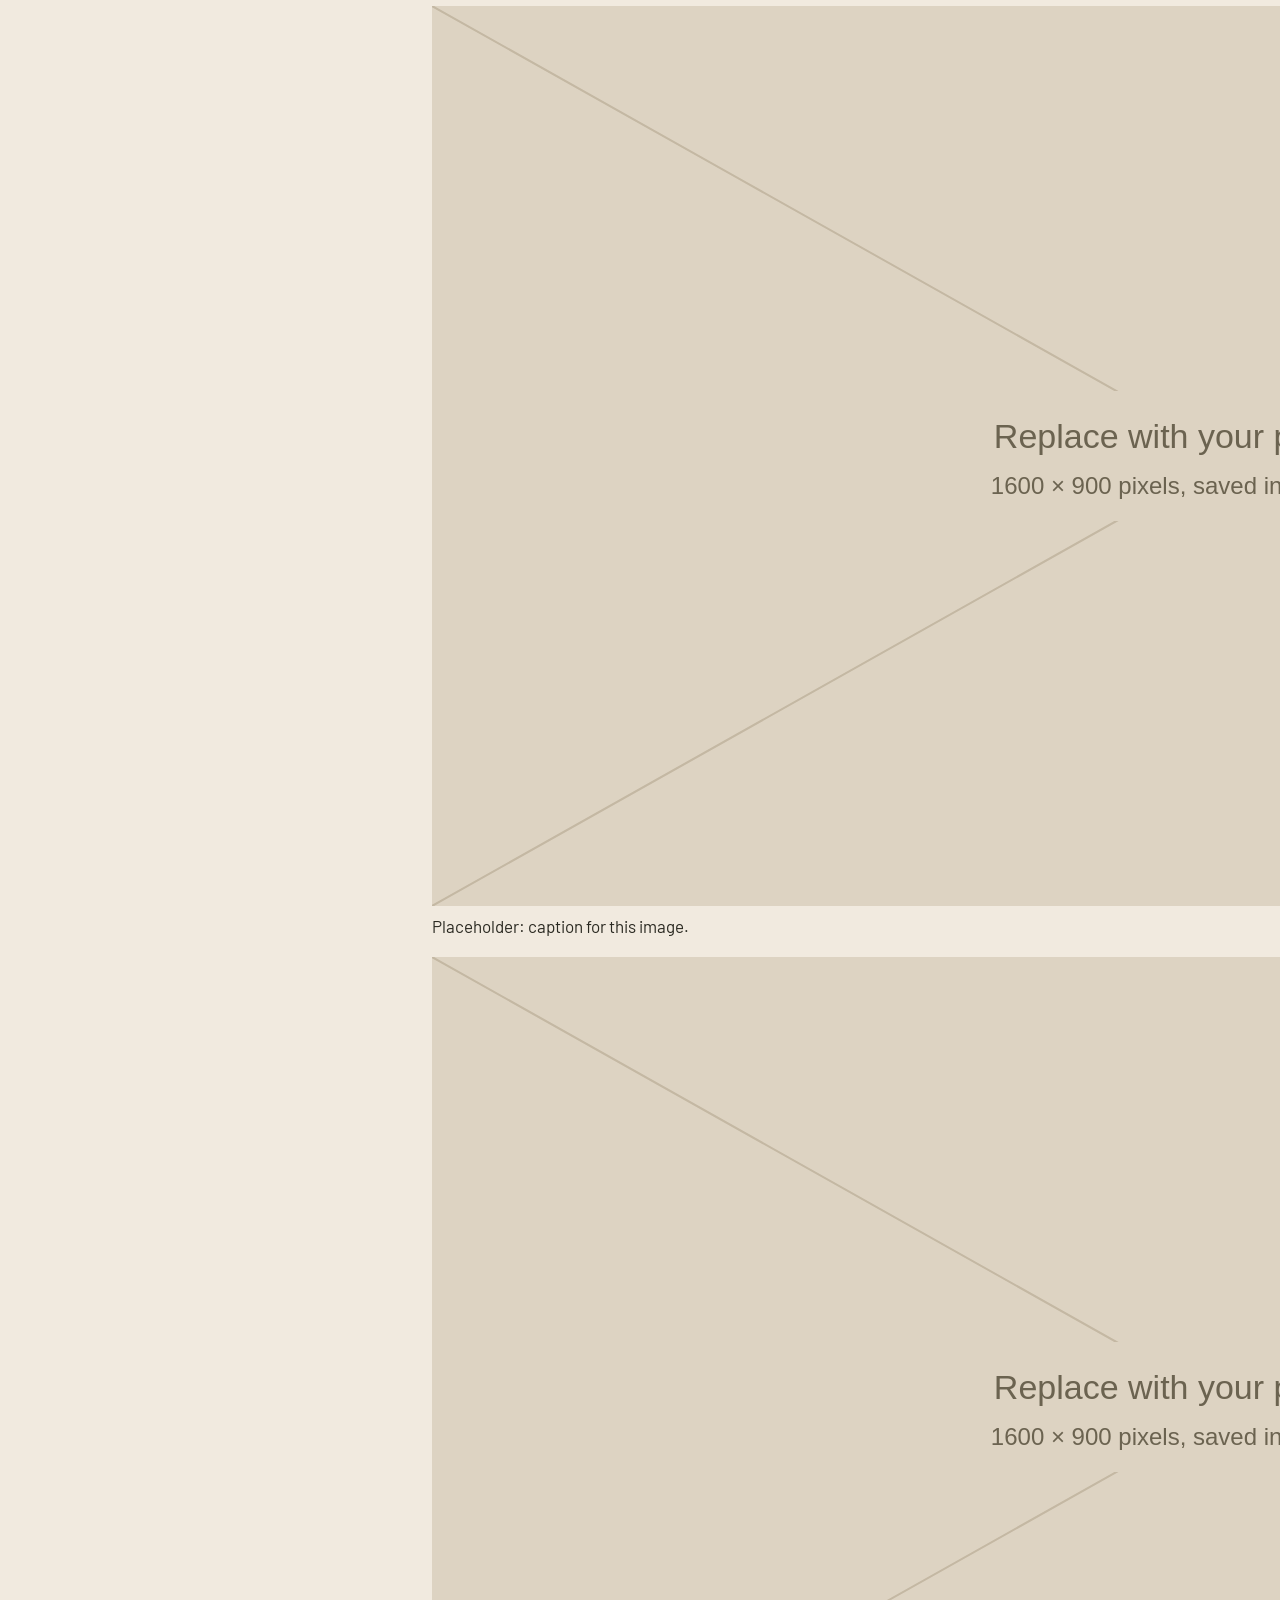
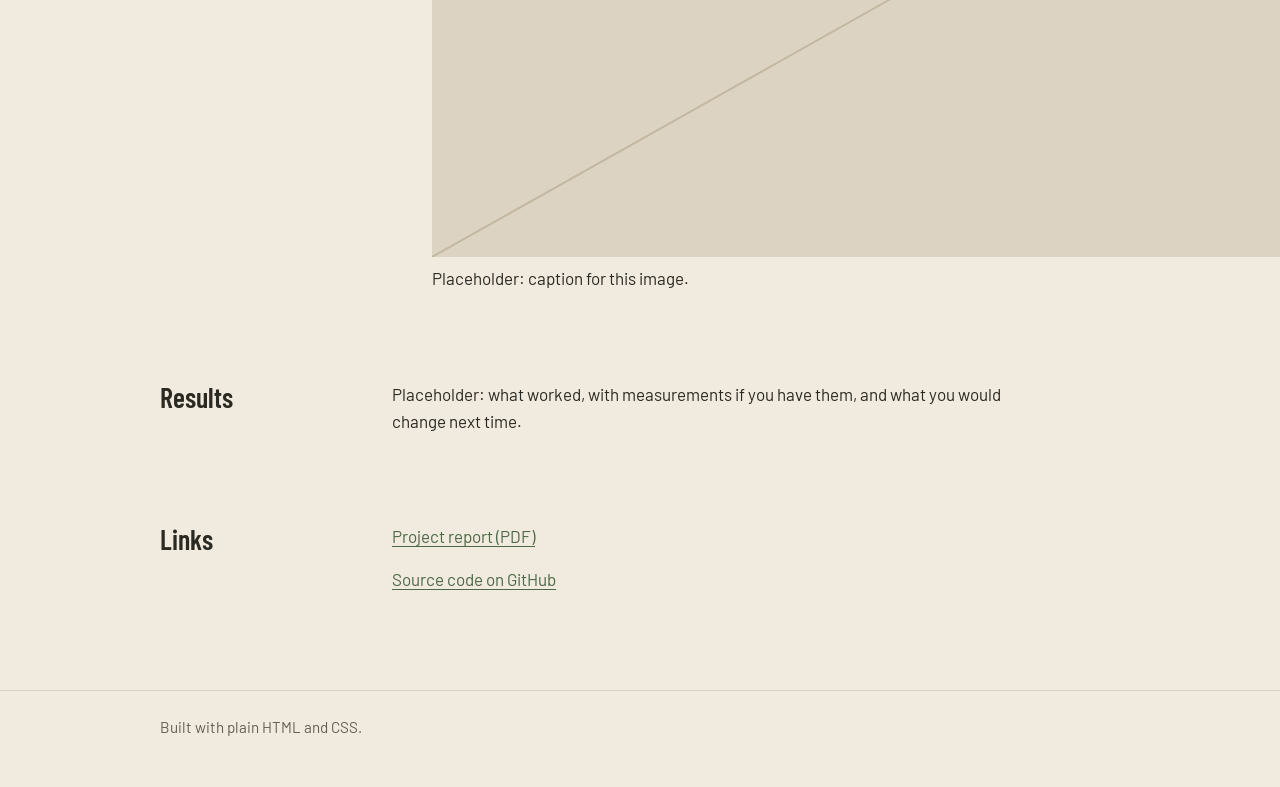
<file: project-6.html>
<!DOCTYPE html>
<html lang="en">
<head>
  <meta charset="utf-8">
  <meta name="viewport" content="width=device-width, initial-scale=1">
  <!-- EDIT: project title -->
  <title>Project 6 title – Jacob San Juan</title>
  <meta name="description" content="Project 6 title: a project by Jacob San Juan.">
  <link rel="preconnect" href="https://fonts.googleapis.com">
  <link rel="preconnect" href="https://fonts.gstatic.com" crossorigin>
  <link href="https://fonts.googleapis.com/css2?family=Barlow+Condensed:wght@600&family=Barlow:wght@400;500;600&display=swap" rel="stylesheet">
  <link rel="stylesheet" href="../css/style.css">
</head>
<body>

  <nav class="topbar" aria-label="Main">
    <div class="wrap">
      <a class="brand" href="../index.html">Home</a>
      <ul class="tabs">
        <li><a href="../index.html#about">About</a></li>
        <li><a href="../index.html#projects">Projects</a></li>
        <li><a href="../index.html#contact">Contact</a></li>
      </ul>
    </div>
  </nav>

  <main>
    <div class="wrap">
      <a class="back" href="../index.html#projects">Back to all projects</a>
      <div class="intro">
        <h1>Project 6 title</h1>
        <!-- EDIT: one-sentence summary -->
        <p class="lede">Placeholder: a one-sentence summary of what this project is and why it matters.</p>
        <dl class="facts">
          <div><dt>Year</dt><dd>2025</dd></div>
          <div><dt>Role</dt><dd>Your role</dd></div>
          <div><dt>Tools</dt><dd>Software and equipment used</dd></div>
        </dl>
      </div>
      <!-- EDIT: change src to your photo (e.g. ../images/levitation-main.jpg) and describe it in alt -->
      <img class="detail-img" src="../images/placeholder.svg" width="1600" height="900" alt="">
    </div>

    <section>
      <div class="wrap">
        <h2>Overview</h2>
        <div>
          <!-- EDIT: the problem, the goal, and what you built -->
          <p>Placeholder: describe the problem this project set out to solve and what the final design does.</p>
        </div>
      </div>
    </section>

    <section>
      <div class="wrap">
        <h2>Process</h2>
        <div>
          <!-- EDIT: key design decisions, calculations, simulations, and tests -->
          <p>Placeholder: explain the main design decisions, calculations, and tests, in the order you did them.</p>
          <div class="figures">
            <figure>
              <img src="../images/placeholder.svg" width="1600" height="900" alt="">
              <figcaption>Placeholder: caption for this image.</figcaption>
            </figure>
            <figure>
              <img src="../images/placeholder.svg" width="1600" height="900" alt="">
              <figcaption>Placeholder: caption for this image.</figcaption>
            </figure>
          </div>
        </div>
      </div>
    </section>

    <section>
      <div class="wrap">
        <h2>Results</h2>
        <div>
          <!-- EDIT: what worked (with numbers if you have them) and what you would improve -->
          <p>Placeholder: what worked, with measurements if you have them, and what you would change next time.</p>
        </div>
      </div>
    </section>

    <section>
      <div class="wrap">
        <h2>Links</h2>
        <div>
          <!-- EDIT: point these at your report and code, or delete the lines you do not need -->
          <p><a href="#">Project report (PDF)</a></p>
          <p><a href="#">Source code on GitHub</a></p>
        </div>
      </div>
    </section>
  </main>

  <footer>
    <div class="wrap"><p>Built with plain HTML and CSS.</p></div>
  </footer>

</body>
</html>
</file>
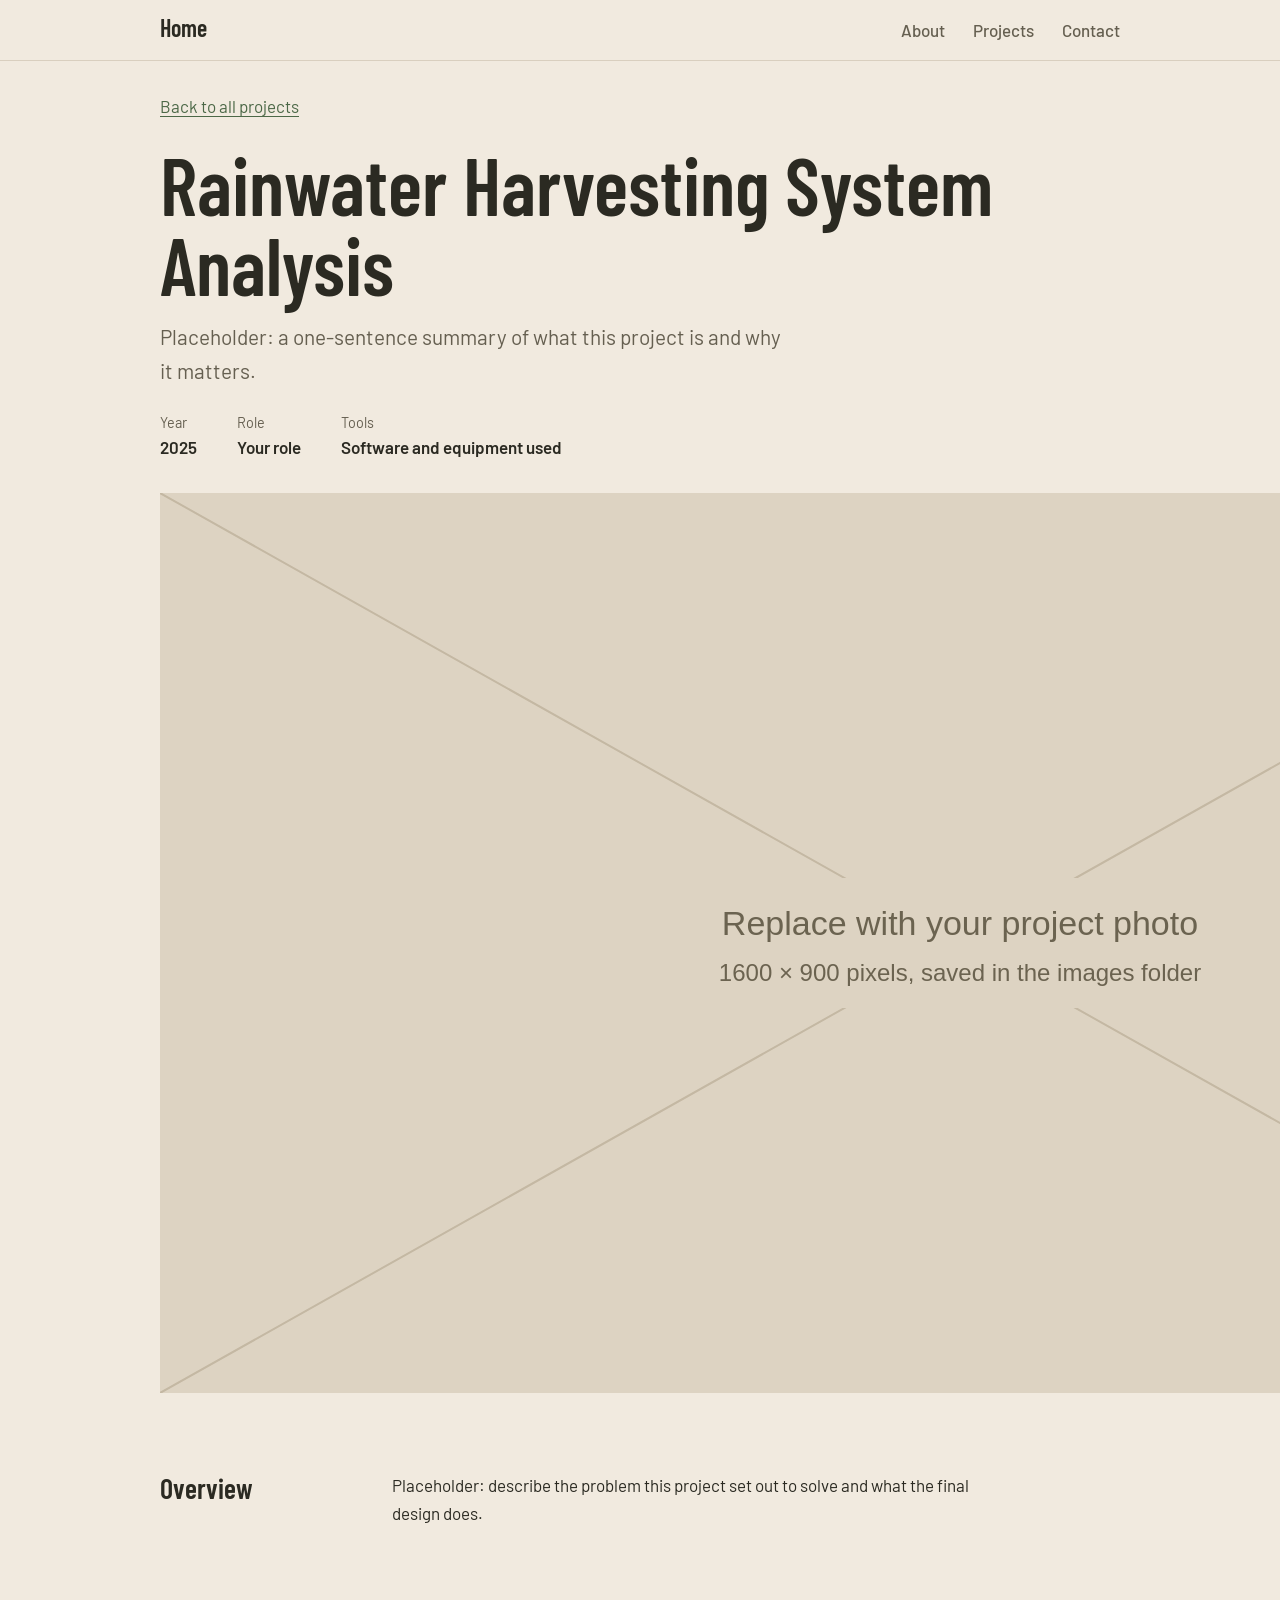
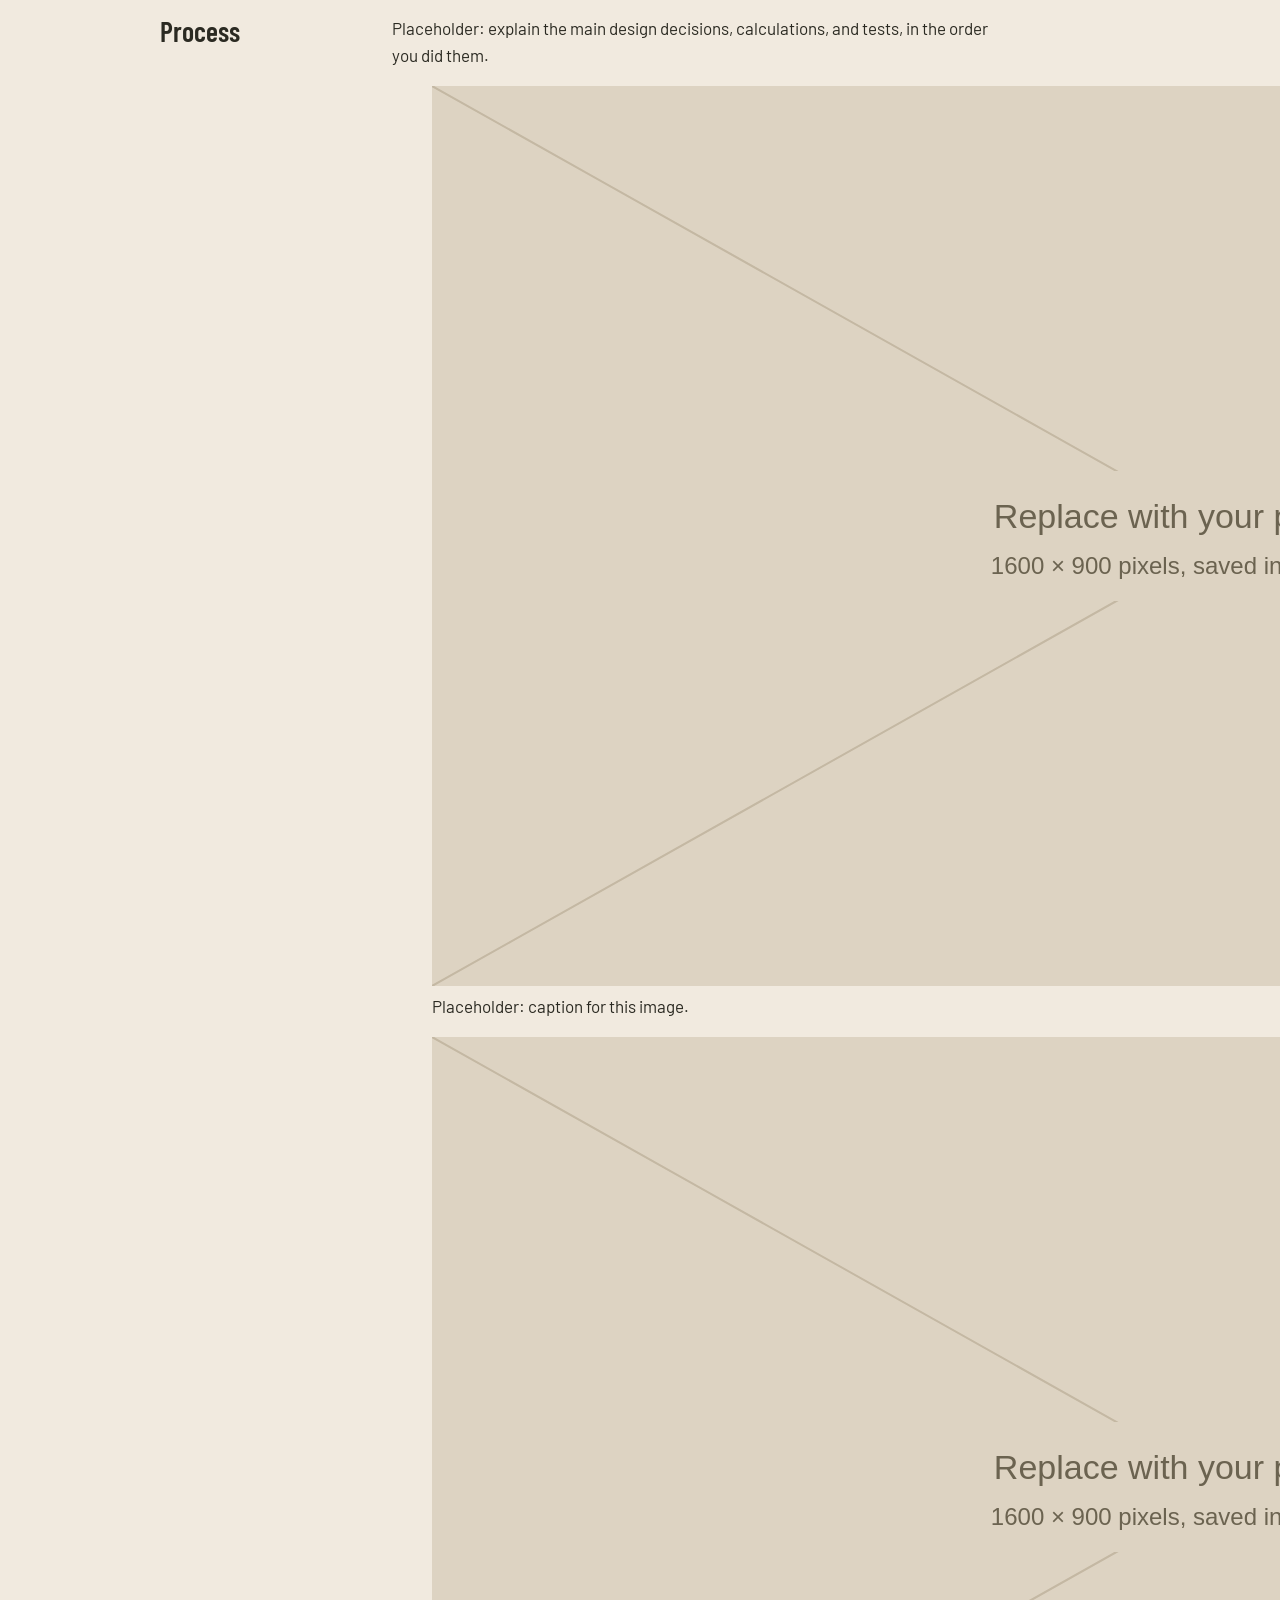
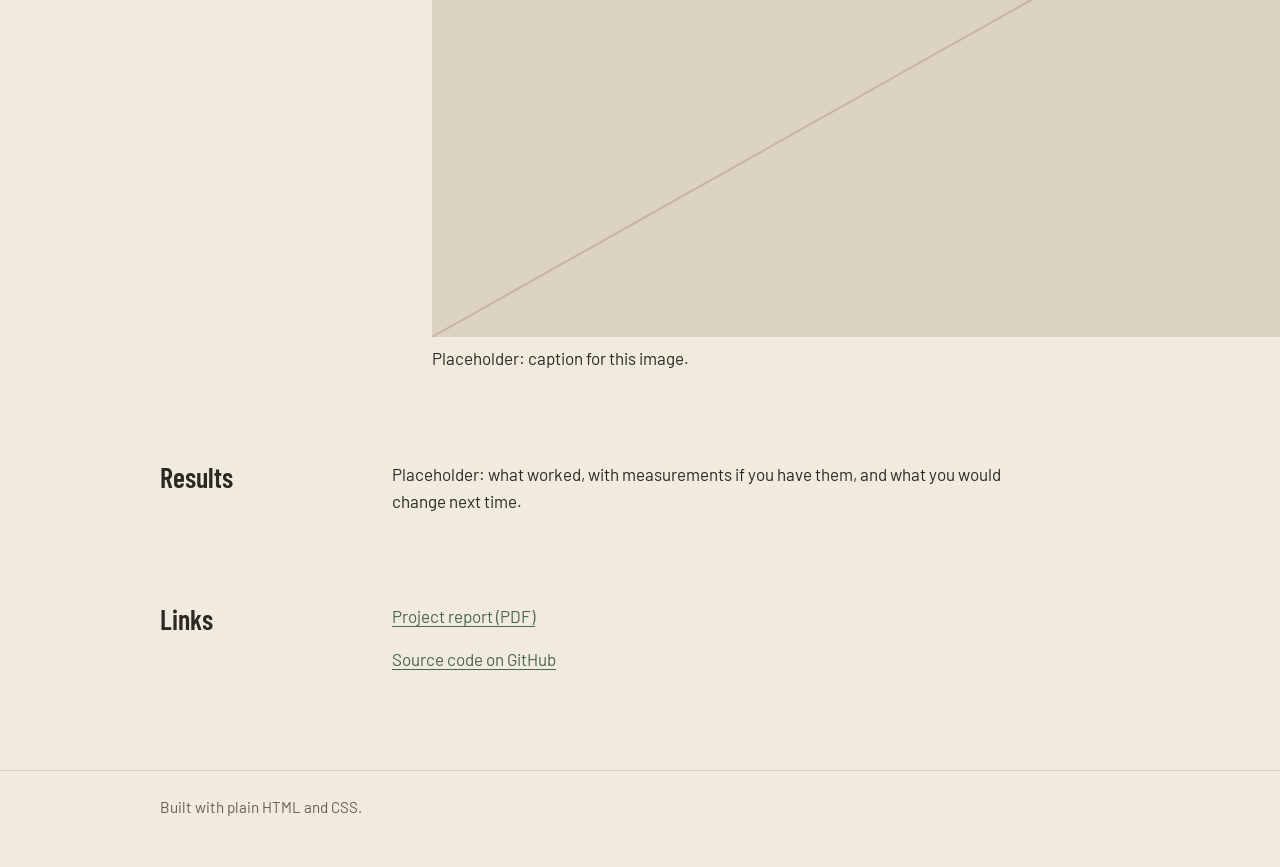
<file: rainwater-harvesting.html>
<!DOCTYPE html>
<html lang="en">
<head>
  <meta charset="utf-8">
  <meta name="viewport" content="width=device-width, initial-scale=1">
  <!-- EDIT: project title -->
  <title>Rainwater Harvesting System Analysis – Jacob San Juan</title>
  <meta name="description" content="Rainwater Harvesting System Analysis: a project by Jacob San Juan.">
  <link rel="preconnect" href="https://fonts.googleapis.com">
  <link rel="preconnect" href="https://fonts.gstatic.com" crossorigin>
  <link href="https://fonts.googleapis.com/css2?family=Barlow+Condensed:wght@600&family=Barlow:wght@400;500;600&display=swap" rel="stylesheet">
  <link rel="stylesheet" href="../css/style.css">
</head>
<body>

  <nav class="topbar" aria-label="Main">
    <div class="wrap">
      <a class="brand" href="../index.html">Home</a>
      <ul class="tabs">
        <li><a href="../index.html#about">About</a></li>
        <li><a href="../index.html#projects">Projects</a></li>
        <li><a href="../index.html#contact">Contact</a></li>
      </ul>
    </div>
  </nav>

  <main>
    <div class="wrap">
      <a class="back" href="../index.html#projects">Back to all projects</a>
      <div class="intro">
        <h1>Rainwater Harvesting System Analysis</h1>
        <!-- EDIT: one-sentence summary -->
        <p class="lede">Placeholder: a one-sentence summary of what this project is and why it matters.</p>
        <dl class="facts">
          <div><dt>Year</dt><dd>2025</dd></div>
          <div><dt>Role</dt><dd>Your role</dd></div>
          <div><dt>Tools</dt><dd>Software and equipment used</dd></div>
        </dl>
      </div>
      <!-- EDIT: change src to your photo (e.g. ../images/levitation-main.jpg) and describe it in alt -->
      <img class="detail-img" src="../images/placeholder.svg" width="1600" height="900" alt="">
    </div>

    <section>
      <div class="wrap">
        <h2>Overview</h2>
        <div>
          <!-- EDIT: the problem, the goal, and what you built -->
          <p>Placeholder: describe the problem this project set out to solve and what the final design does.</p>
        </div>
      </div>
    </section>

    <section>
      <div class="wrap">
        <h2>Process</h2>
        <div>
          <!-- EDIT: key design decisions, calculations, simulations, and tests -->
          <p>Placeholder: explain the main design decisions, calculations, and tests, in the order you did them.</p>
          <div class="figures">
            <figure>
              <img src="../images/placeholder.svg" width="1600" height="900" alt="">
              <figcaption>Placeholder: caption for this image.</figcaption>
            </figure>
            <figure>
              <img src="../images/placeholder.svg" width="1600" height="900" alt="">
              <figcaption>Placeholder: caption for this image.</figcaption>
            </figure>
          </div>
        </div>
      </div>
    </section>

    <section>
      <div class="wrap">
        <h2>Results</h2>
        <div>
          <!-- EDIT: what worked (with numbers if you have them) and what you would improve -->
          <p>Placeholder: what worked, with measurements if you have them, and what you would change next time.</p>
        </div>
      </div>
    </section>

    <section>
      <div class="wrap">
        <h2>Links</h2>
        <div>
          <!-- EDIT: point these at your report and code, or delete the lines you do not need -->
          <p><a href="#">Project report (PDF)</a></p>
          <p><a href="#">Source code on GitHub</a></p>
        </div>
      </div>
    </section>
  </main>

  <footer>
    <div class="wrap"><p>Built with plain HTML and CSS.</p></div>
  </footer>

</body>
</html>
</file>
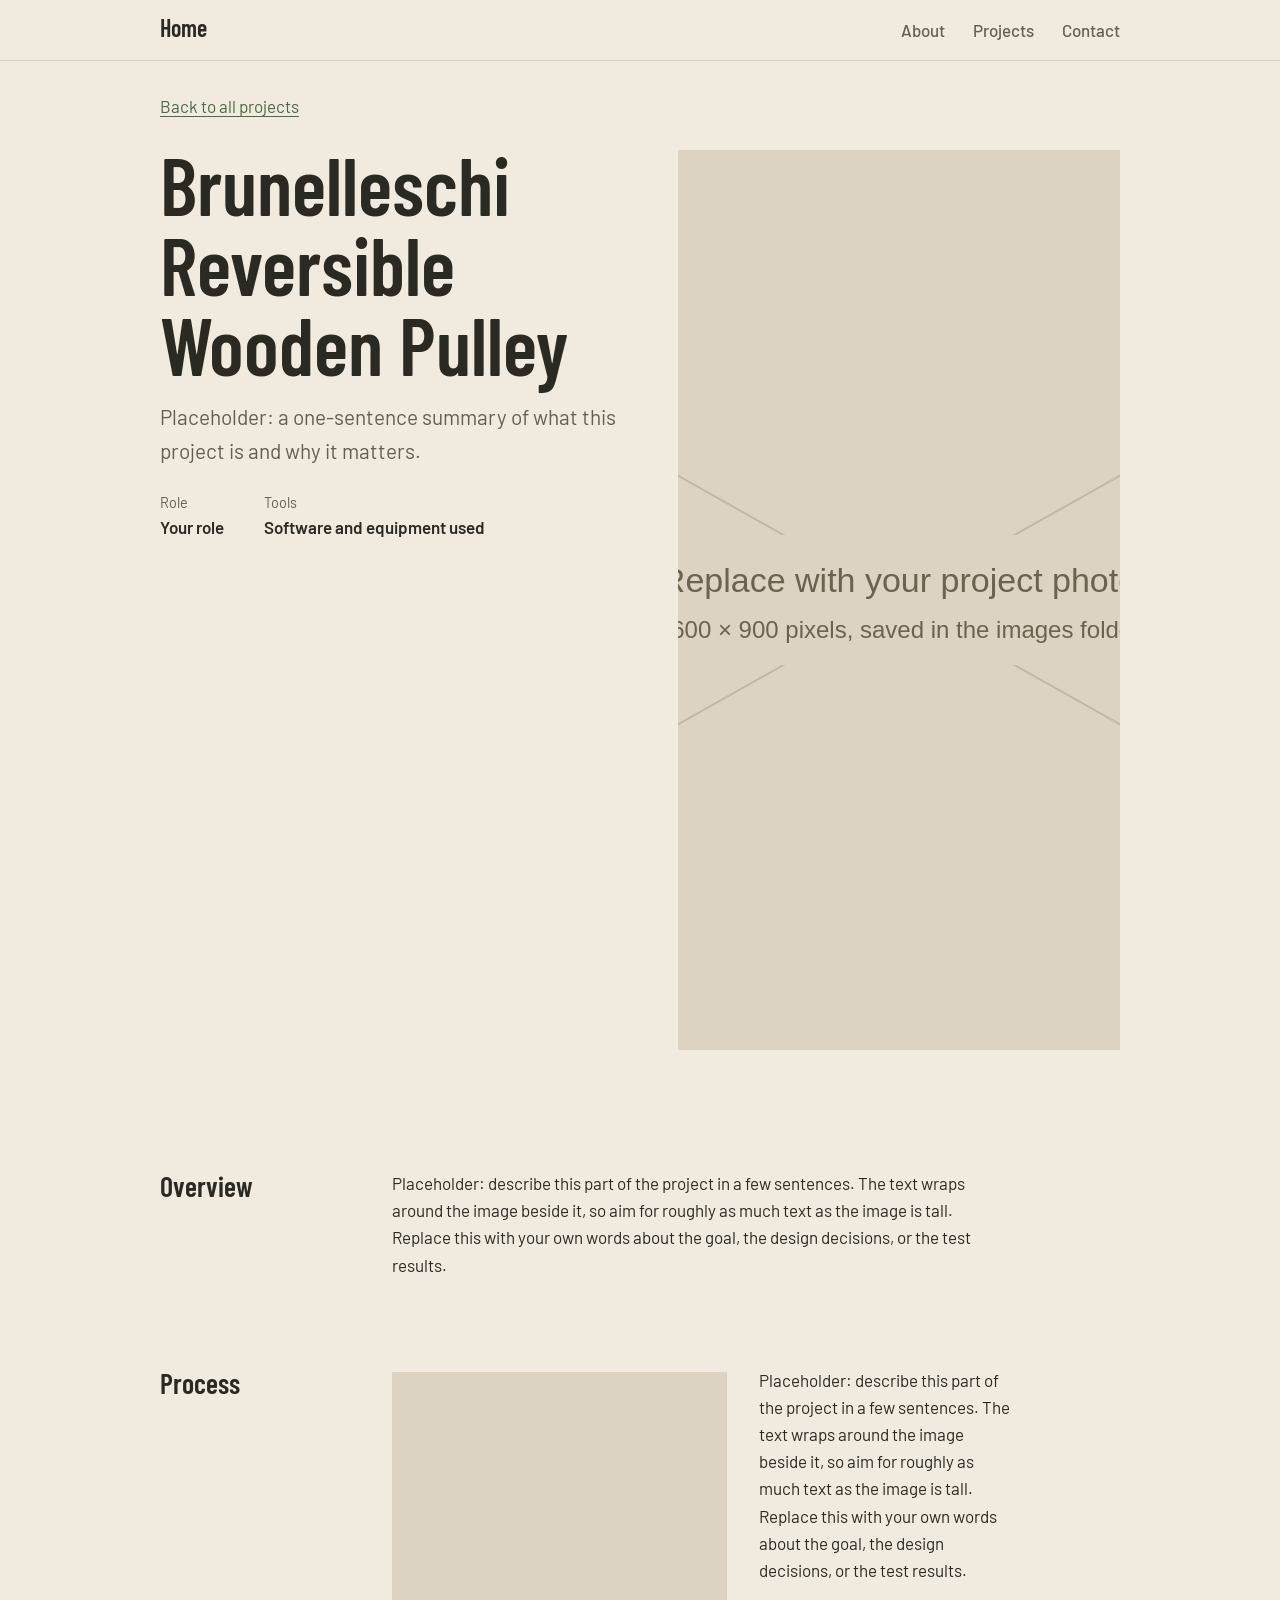
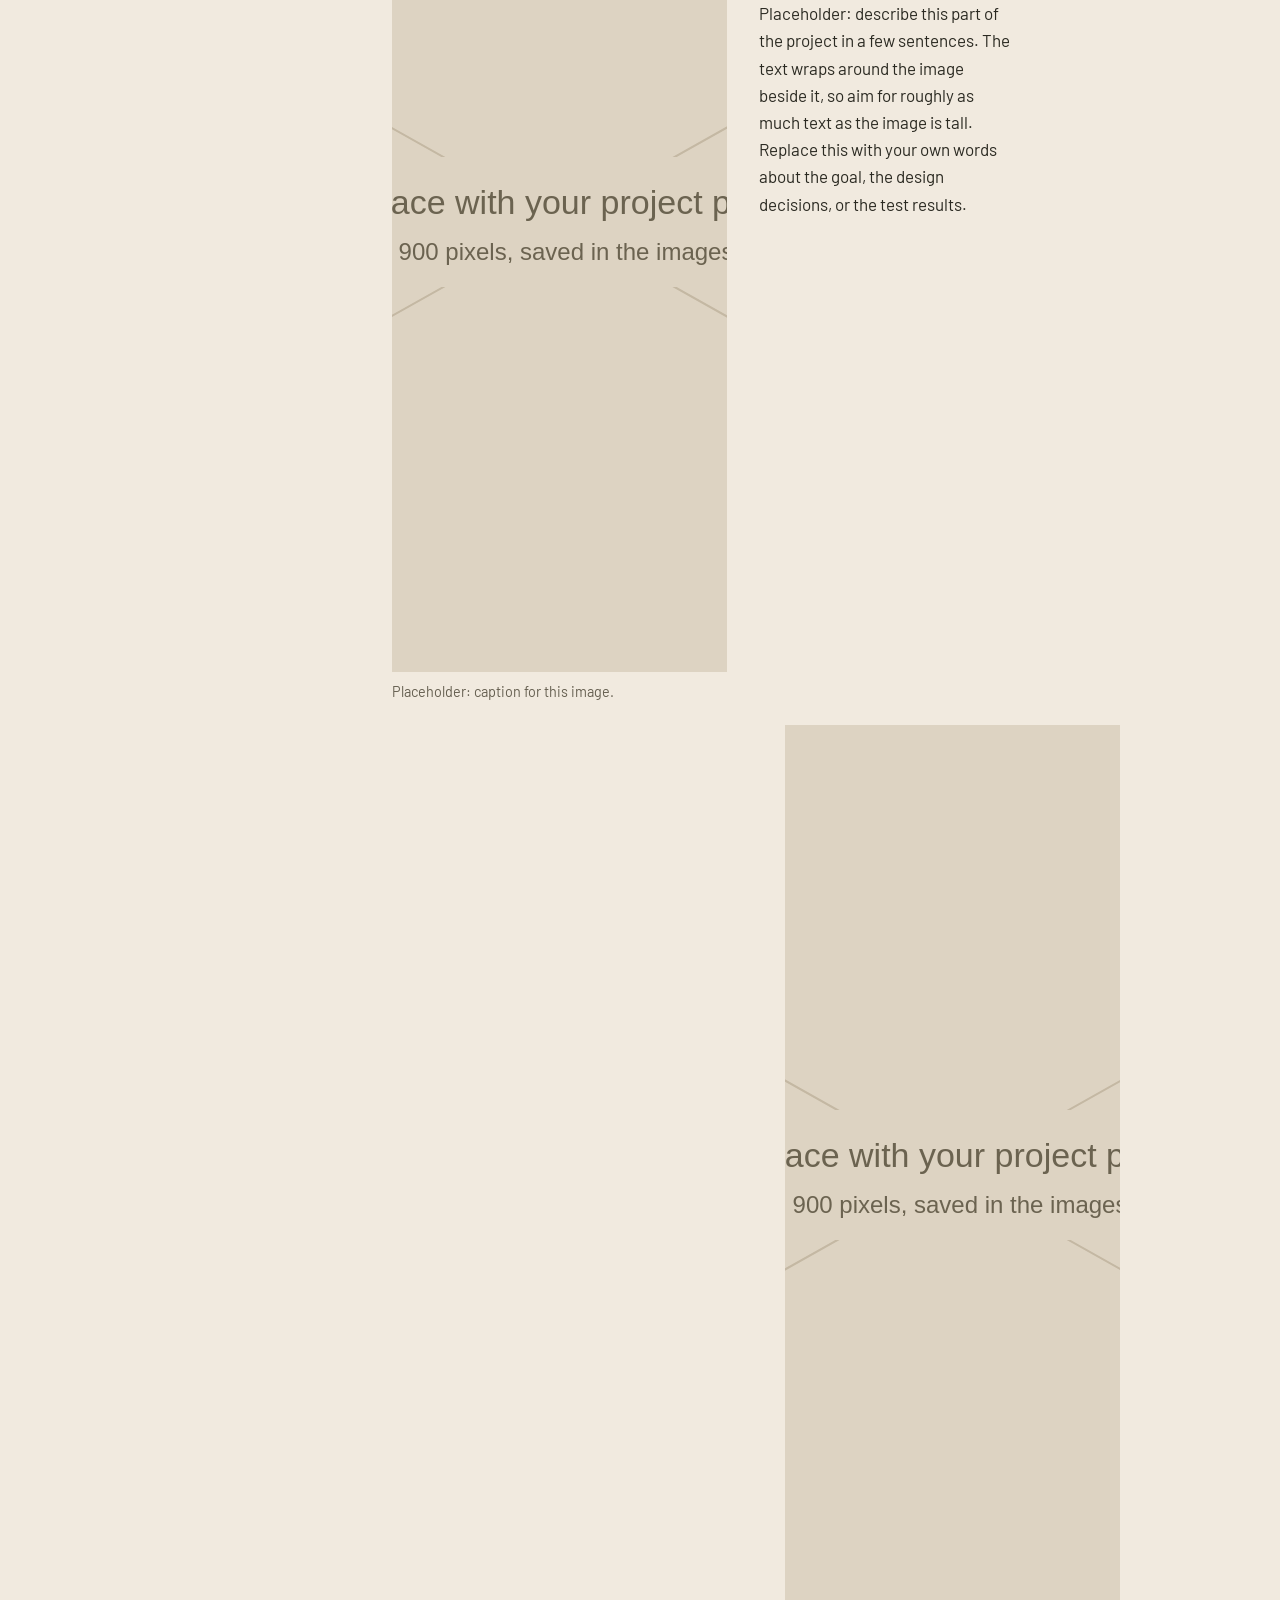
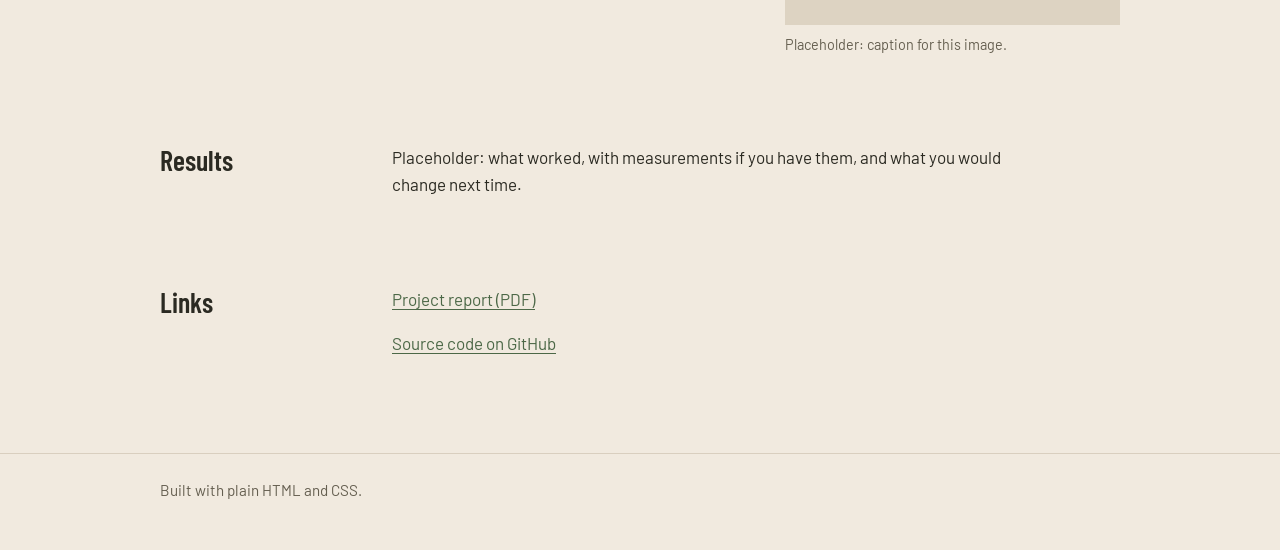
<file: projects/brunelleschi-pulley.html>
<!DOCTYPE html>
<html lang="en">
<head>
  <meta charset="utf-8">
  <meta name="viewport" content="width=device-width, initial-scale=1">
  <!-- EDIT: project title -->
  <title>Brunelleschi Reversible Wooden Pulley – Jacob San Juan</title>
  <meta name="description" content="Brunelleschi Reversible Wooden Pulley: a project by Jacob San Juan.">
  <link rel="preconnect" href="https://fonts.googleapis.com">
  <link rel="preconnect" href="https://fonts.gstatic.com" crossorigin>
  <link href="https://fonts.googleapis.com/css2?family=Barlow+Condensed:wght@600&family=Barlow:wght@400;500;600&display=swap" rel="stylesheet">
  <link rel="stylesheet" href="../css/style.css">
</head>
<body>

  <nav class="topbar" aria-label="Main">
    <div class="wrap">
      <a class="brand" href="../index.html">Home</a>
      <ul class="tabs">
        <li><a href="../index.html#about">About</a></li>
        <li><a href="../index.html#projects">Projects</a></li>
        <li><a href="../index.html#contact">Contact</a></li>
      </ul>
    </div>
  </nav>

  <main>
    <div class="wrap">
      <a class="back" href="../index.html#projects">Back to all projects</a>
      <div class="intro">
        <!-- EDIT: change src to your photo and describe it in alt. Use class "left" instead of "right" to switch sides -->
        <figure class="wrap-img right">
          <img src="../images/placeholder.svg" width="1600" height="900" alt="">
        </figure>
        <h1>Brunelleschi Reversible Wooden Pulley</h1>
        <!-- EDIT: one-sentence summary -->
        <p class="lede">Placeholder: a one-sentence summary of what this project is and why it matters.</p>
        <dl class="facts">
          <div><dt>Role</dt><dd>Your role</dd></div>
          <div><dt>Tools</dt><dd>Software and equipment used</dd></div>
        </dl>
      </div>
    </div>

    <section>
      <div class="wrap">
        <h2>Overview</h2>
        <div>
          <!-- EDIT: the problem, the goal, and what you built -->
          <p>Placeholder: describe this part of the project in a few sentences. The text wraps around the image beside it, so aim for roughly as much text as the image is tall. Replace this with your own words about the goal, the design decisions, or the test results.</p>
        </div>
      </div>
    </section>

    <section>
      <div class="wrap">
        <h2>Process</h2>
        <div>
          <!-- EDIT: each figure sits beside the paragraph after it. Copy a figure and paragraph pair to add more -->
          <figure class="wrap-img left">
            <img src="../images/placeholder.svg" width="1600" height="900" alt="">
            <figcaption>Placeholder: caption for this image.</figcaption>
          </figure>
          <p>Placeholder: describe this part of the project in a few sentences. The text wraps around the image beside it, so aim for roughly as much text as the image is tall. Replace this with your own words about the goal, the design decisions, or the test results.</p>

          <figure class="wrap-img right">
            <img src="../images/placeholder.svg" width="1600" height="900" alt="">
            <figcaption>Placeholder: caption for this image.</figcaption>
          </figure>
          <p>Placeholder: describe this part of the project in a few sentences. The text wraps around the image beside it, so aim for roughly as much text as the image is tall. Replace this with your own words about the goal, the design decisions, or the test results.</p>
        </div>
      </div>
    </section>

    <section>
      <div class="wrap">
        <h2>Results</h2>
        <div>
          <!-- EDIT: what worked (with numbers if you have them) and what you would improve -->
          <p>Placeholder: what worked, with measurements if you have them, and what you would change next time.</p>
        </div>
      </div>
    </section>

    <section>
      <div class="wrap">
        <h2>Links</h2>
        <div>
          <!-- EDIT: point these at your report and code, or delete the lines you do not need -->
          <p><a href="#">Project report (PDF)</a></p>
          <p><a href="#">Source code on GitHub</a></p>
        </div>
      </div>
    </section>
  </main>

  <footer>
    <div class="wrap"><p>Built with plain HTML and CSS.</p></div>
  </footer>

</body>
</html>
</file>
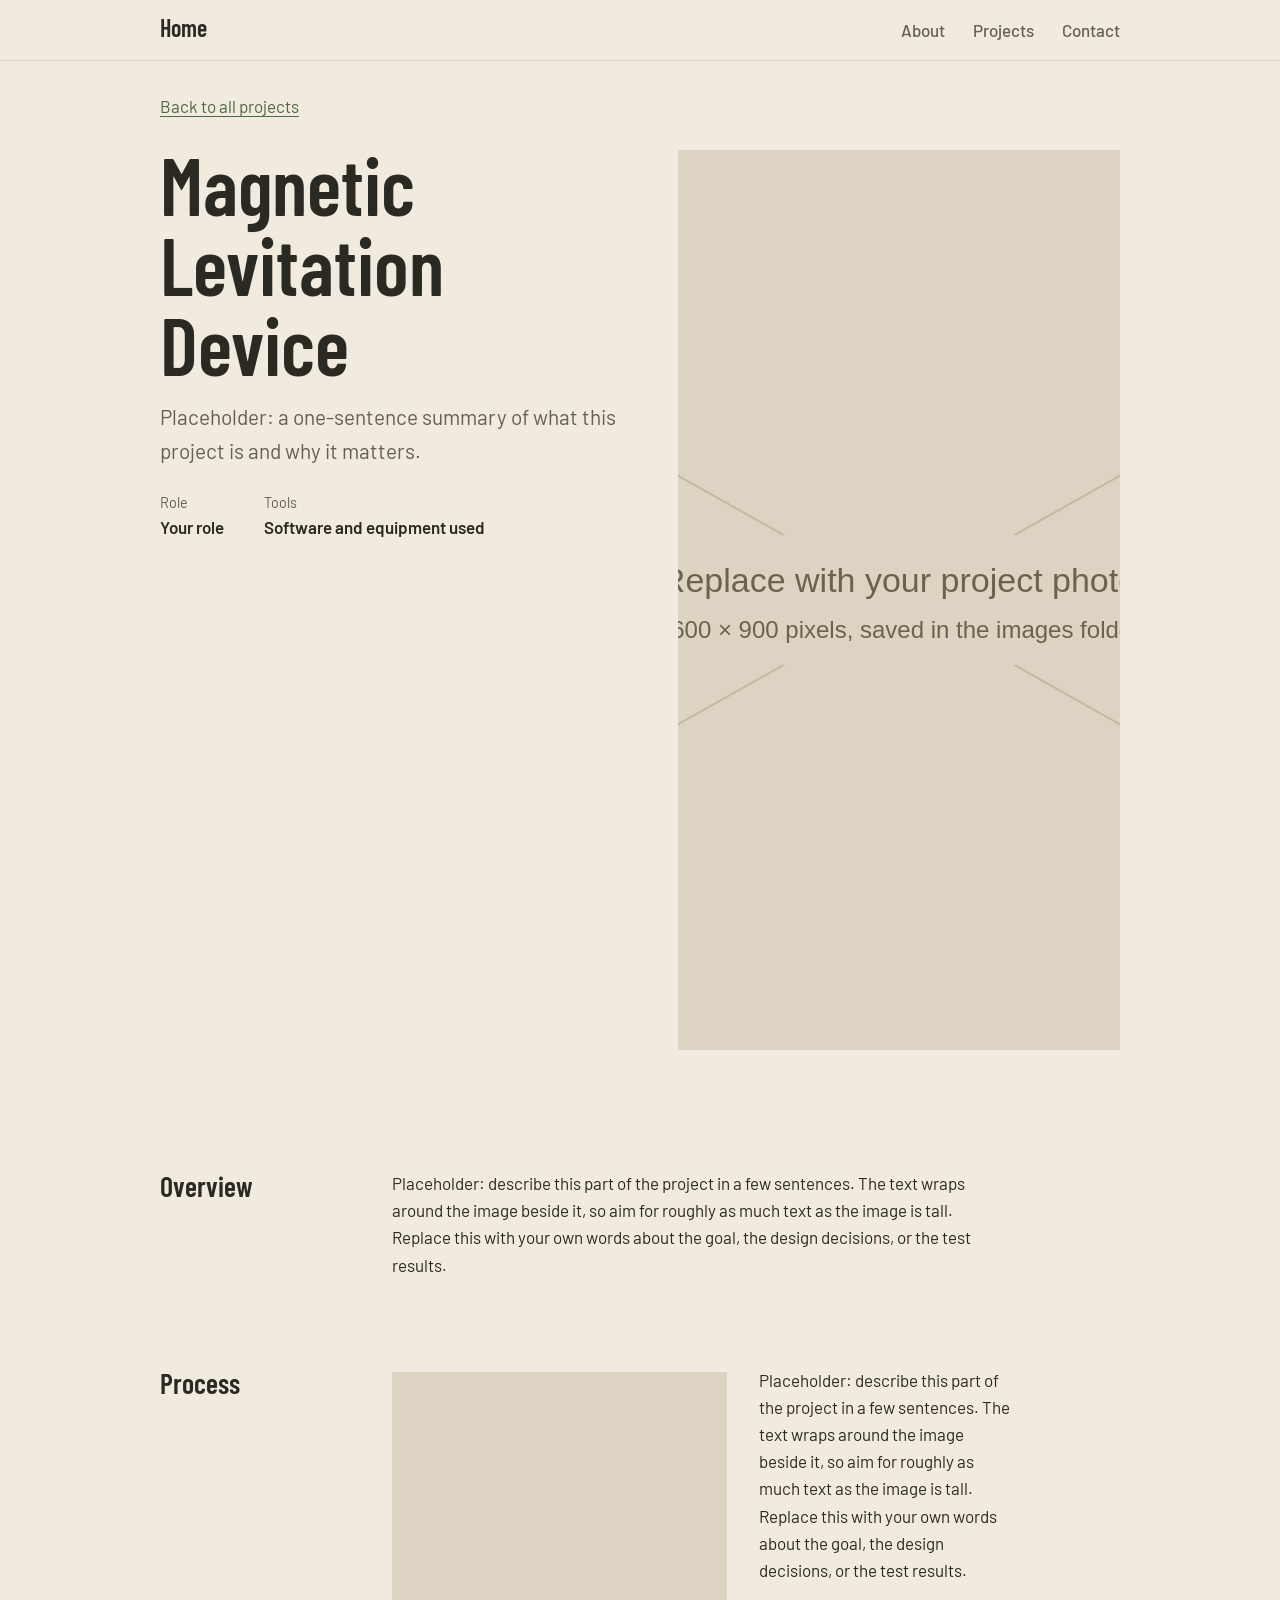
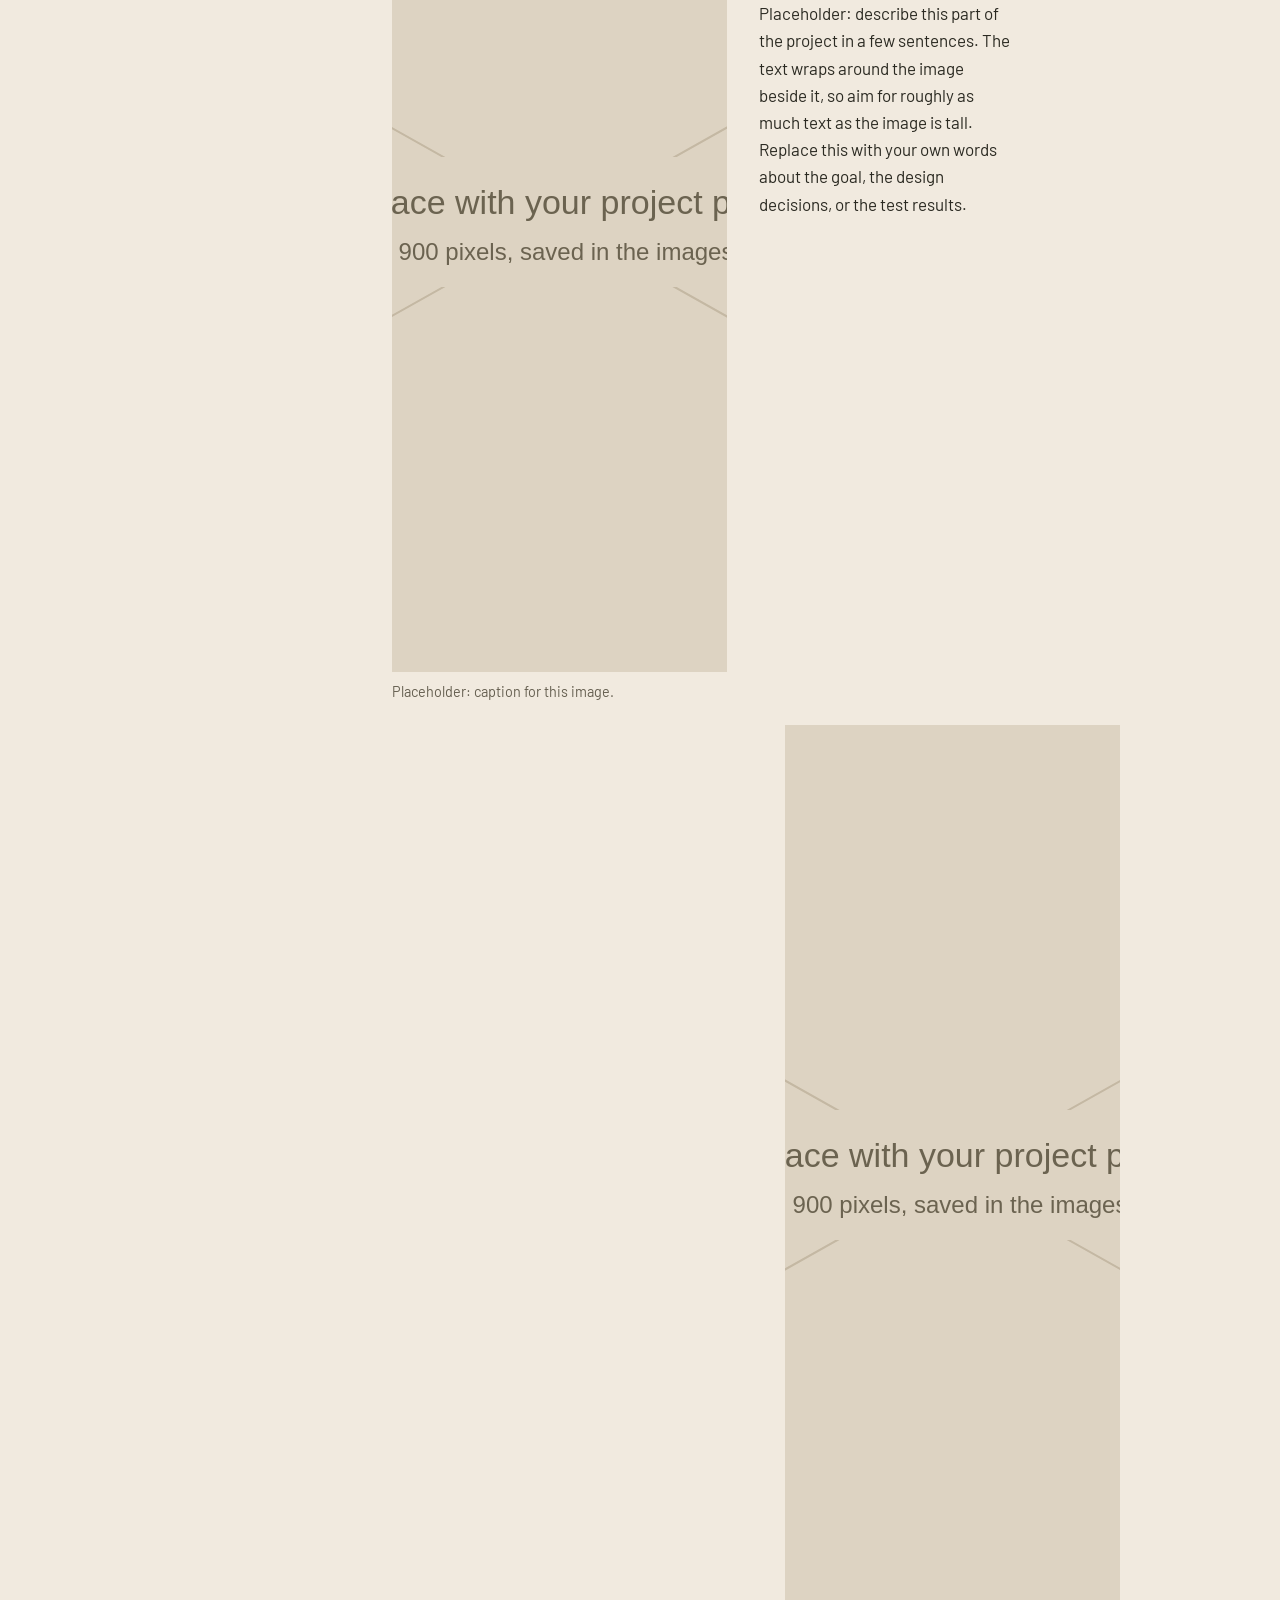
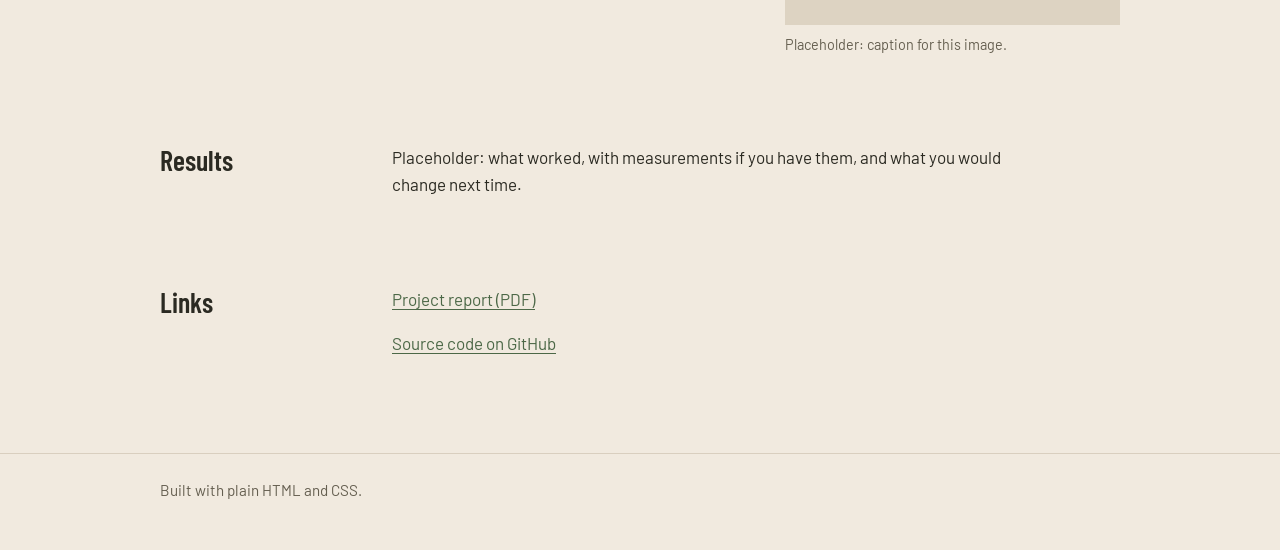
<file: projects/magnetic-levitation.html>
<!DOCTYPE html>
<html lang="en">
<head>
  <meta charset="utf-8">
  <meta name="viewport" content="width=device-width, initial-scale=1">
  <!-- EDIT: project title -->
  <title>Magnetic Levitation Device – Jacob San Juan</title>
  <meta name="description" content="Magnetic Levitation Device: a project by Jacob San Juan.">
  <link rel="preconnect" href="https://fonts.googleapis.com">
  <link rel="preconnect" href="https://fonts.gstatic.com" crossorigin>
  <link href="https://fonts.googleapis.com/css2?family=Barlow+Condensed:wght@600&family=Barlow:wght@400;500;600&display=swap" rel="stylesheet">
  <link rel="stylesheet" href="../css/style.css">
</head>
<body>

  <nav class="topbar" aria-label="Main">
    <div class="wrap">
      <a class="brand" href="../index.html">Home</a>
      <ul class="tabs">
        <li><a href="../index.html#about">About</a></li>
        <li><a href="../index.html#projects">Projects</a></li>
        <li><a href="../index.html#contact">Contact</a></li>
      </ul>
    </div>
  </nav>

  <main>
    <div class="wrap">
      <a class="back" href="../index.html#projects">Back to all projects</a>
      <div class="intro">
        <!-- EDIT: change src to your photo and describe it in alt. Use class "left" instead of "right" to switch sides -->
        <figure class="wrap-img right">
          <img src="../images/placeholder.svg" width="1600" height="900" alt="">
        </figure>
        <h1>Magnetic Levitation Device</h1>
        <!-- EDIT: one-sentence summary -->
        <p class="lede">Placeholder: a one-sentence summary of what this project is and why it matters.</p>
        <dl class="facts">
          <div><dt>Role</dt><dd>Your role</dd></div>
          <div><dt>Tools</dt><dd>Software and equipment used</dd></div>
        </dl>
      </div>
    </div>

    <section>
      <div class="wrap">
        <h2>Overview</h2>
        <div>
          <!-- EDIT: the problem, the goal, and what you built -->
          <p>Placeholder: describe this part of the project in a few sentences. The text wraps around the image beside it, so aim for roughly as much text as the image is tall. Replace this with your own words about the goal, the design decisions, or the test results.</p>
        </div>
      </div>
    </section>

    <section>
      <div class="wrap">
        <h2>Process</h2>
        <div>
          <!-- EDIT: each figure sits beside the paragraph after it. Copy a figure and paragraph pair to add more -->
          <figure class="wrap-img left">
            <img src="../images/placeholder.svg" width="1600" height="900" alt="">
            <figcaption>Placeholder: caption for this image.</figcaption>
          </figure>
          <p>Placeholder: describe this part of the project in a few sentences. The text wraps around the image beside it, so aim for roughly as much text as the image is tall. Replace this with your own words about the goal, the design decisions, or the test results.</p>

          <figure class="wrap-img right">
            <img src="../images/placeholder.svg" width="1600" height="900" alt="">
            <figcaption>Placeholder: caption for this image.</figcaption>
          </figure>
          <p>Placeholder: describe this part of the project in a few sentences. The text wraps around the image beside it, so aim for roughly as much text as the image is tall. Replace this with your own words about the goal, the design decisions, or the test results.</p>
        </div>
      </div>
    </section>

    <section>
      <div class="wrap">
        <h2>Results</h2>
        <div>
          <!-- EDIT: what worked (with numbers if you have them) and what you would improve -->
          <p>Placeholder: what worked, with measurements if you have them, and what you would change next time.</p>
        </div>
      </div>
    </section>

    <section>
      <div class="wrap">
        <h2>Links</h2>
        <div>
          <!-- EDIT: point these at your report and code, or delete the lines you do not need -->
          <p><a href="#">Project report (PDF)</a></p>
          <p><a href="#">Source code on GitHub</a></p>
        </div>
      </div>
    </section>
  </main>

  <footer>
    <div class="wrap"><p>Built with plain HTML and CSS.</p></div>
  </footer>

</body>
</html>
</file>
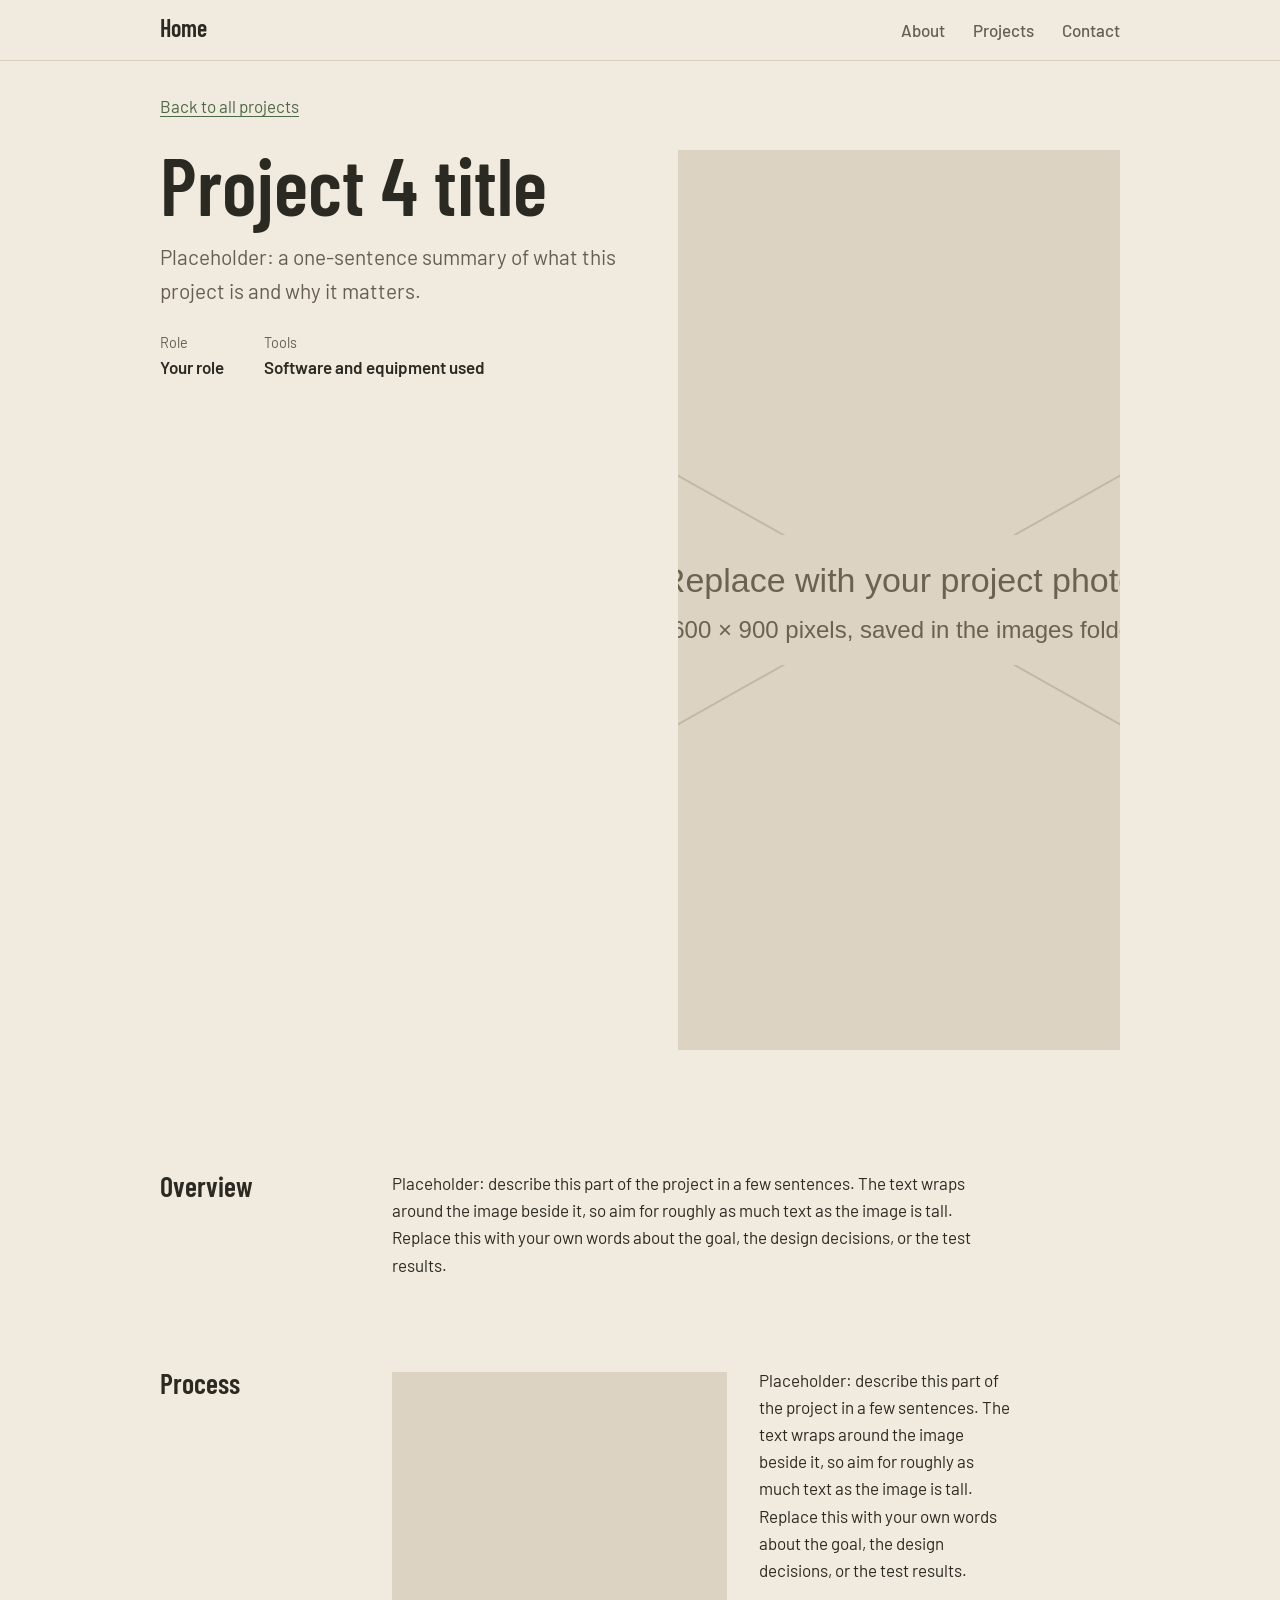
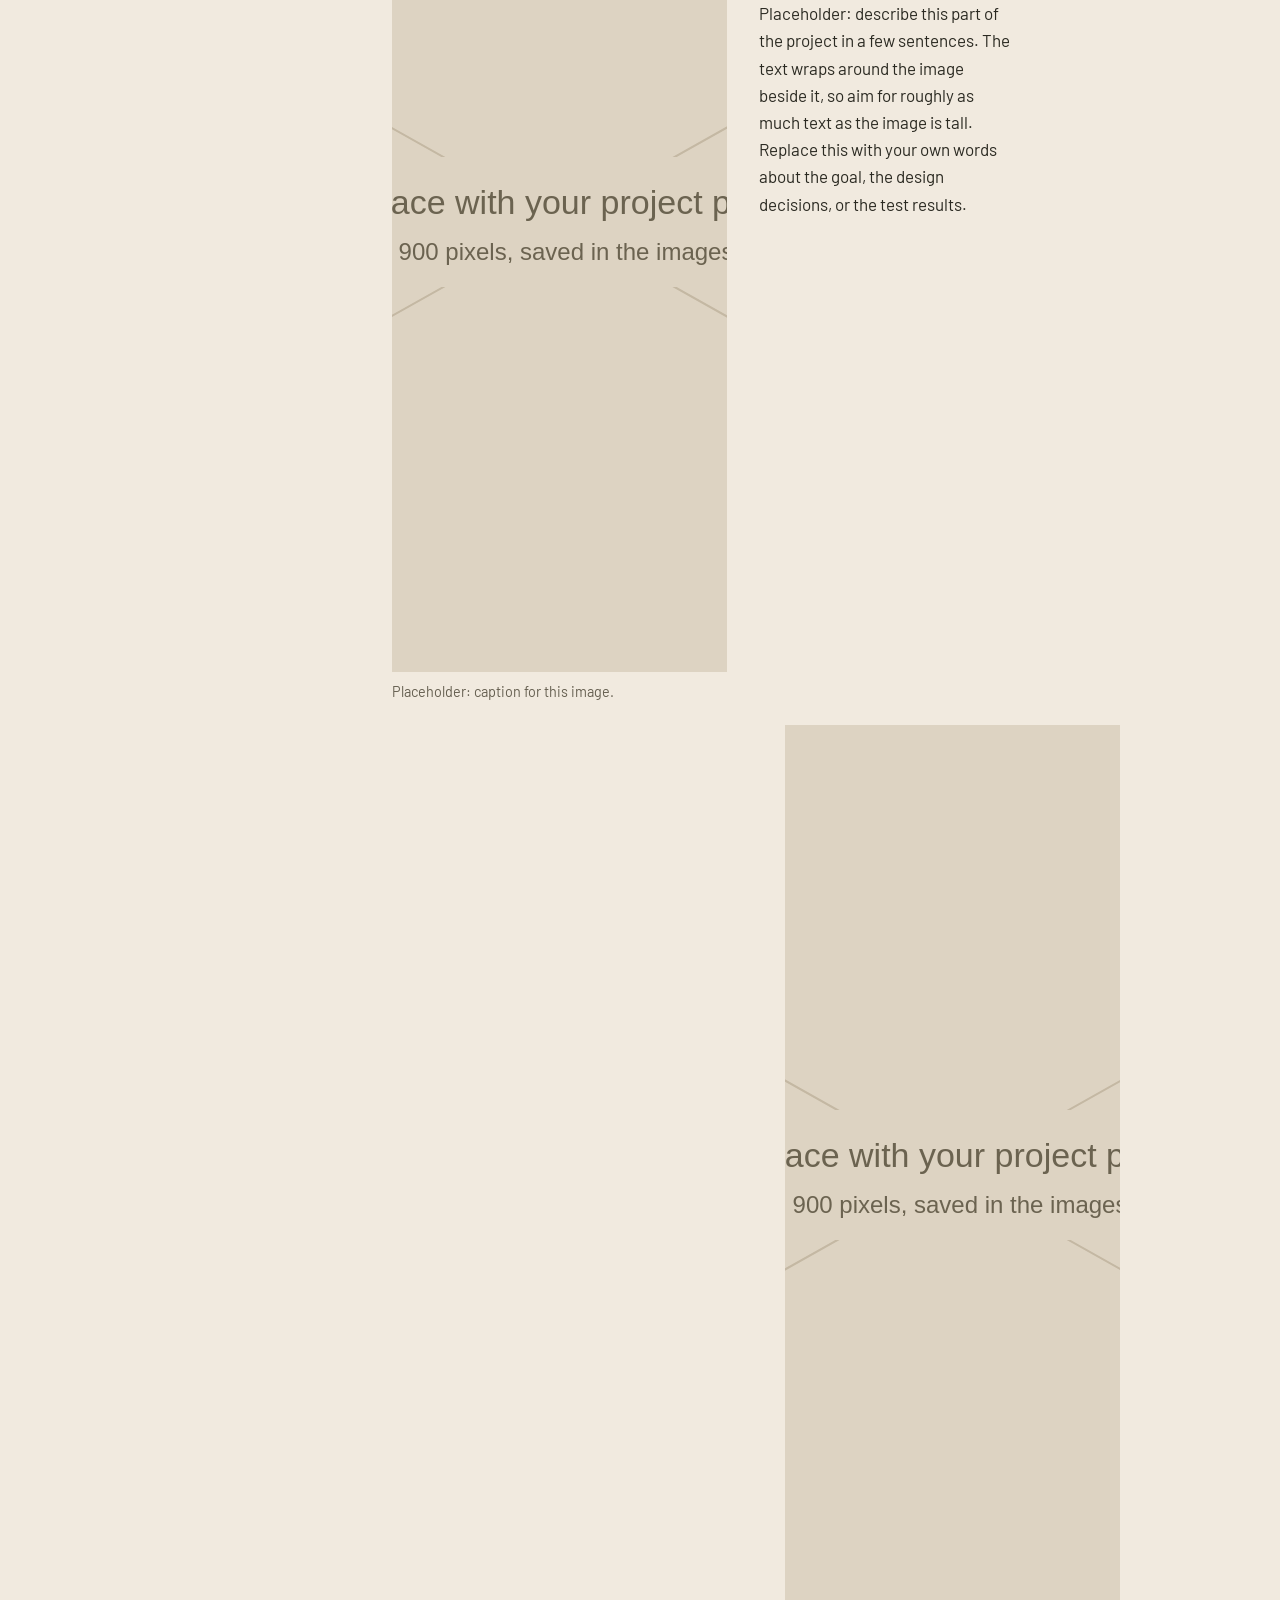
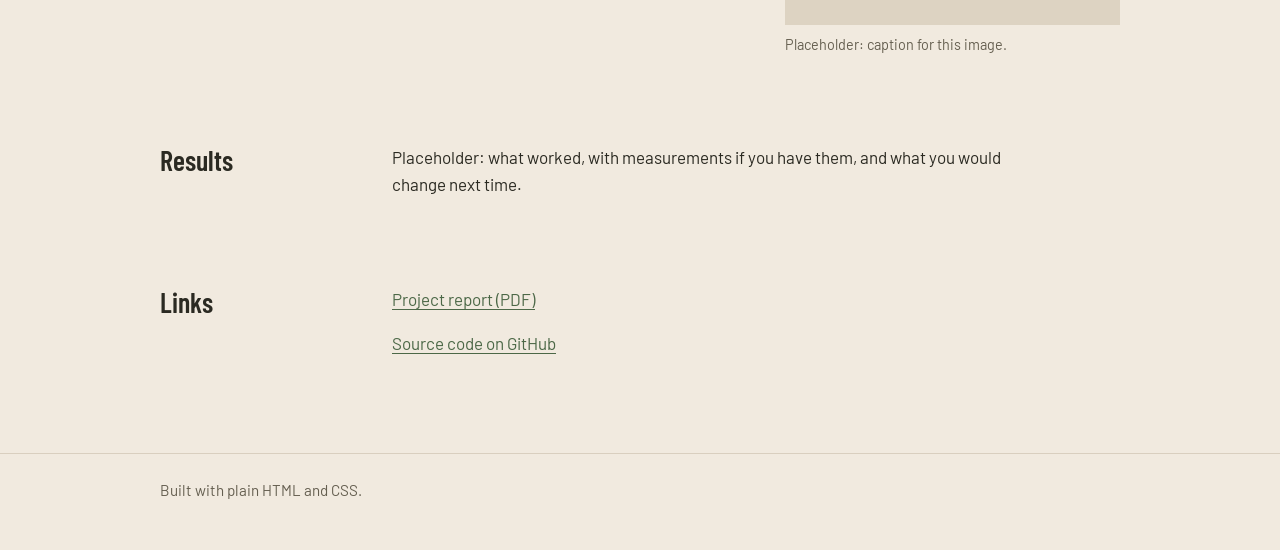
<file: projects/project-4.html>
<!DOCTYPE html>
<html lang="en">
<head>
  <meta charset="utf-8">
  <meta name="viewport" content="width=device-width, initial-scale=1">
  <!-- EDIT: project title -->
  <title>Project 4 title – Jacob San Juan</title>
  <meta name="description" content="Project 4 title: a project by Jacob San Juan.">
  <link rel="preconnect" href="https://fonts.googleapis.com">
  <link rel="preconnect" href="https://fonts.gstatic.com" crossorigin>
  <link href="https://fonts.googleapis.com/css2?family=Barlow+Condensed:wght@600&family=Barlow:wght@400;500;600&display=swap" rel="stylesheet">
  <link rel="stylesheet" href="../css/style.css">
</head>
<body>

  <nav class="topbar" aria-label="Main">
    <div class="wrap">
      <a class="brand" href="../index.html">Home</a>
      <ul class="tabs">
        <li><a href="../index.html#about">About</a></li>
        <li><a href="../index.html#projects">Projects</a></li>
        <li><a href="../index.html#contact">Contact</a></li>
      </ul>
    </div>
  </nav>

  <main>
    <div class="wrap">
      <a class="back" href="../index.html#projects">Back to all projects</a>
      <div class="intro">
        <!-- EDIT: change src to your photo and describe it in alt. Use class "left" instead of "right" to switch sides -->
        <figure class="wrap-img right">
          <img src="../images/placeholder.svg" width="1600" height="900" alt="">
        </figure>
        <h1>Project 4 title</h1>
        <!-- EDIT: one-sentence summary -->
        <p class="lede">Placeholder: a one-sentence summary of what this project is and why it matters.</p>
        <dl class="facts">
          <div><dt>Role</dt><dd>Your role</dd></div>
          <div><dt>Tools</dt><dd>Software and equipment used</dd></div>
        </dl>
      </div>
    </div>

    <section>
      <div class="wrap">
        <h2>Overview</h2>
        <div>
          <!-- EDIT: the problem, the goal, and what you built -->
          <p>Placeholder: describe this part of the project in a few sentences. The text wraps around the image beside it, so aim for roughly as much text as the image is tall. Replace this with your own words about the goal, the design decisions, or the test results.</p>
        </div>
      </div>
    </section>

    <section>
      <div class="wrap">
        <h2>Process</h2>
        <div>
          <!-- EDIT: each figure sits beside the paragraph after it. Copy a figure and paragraph pair to add more -->
          <figure class="wrap-img left">
            <img src="../images/placeholder.svg" width="1600" height="900" alt="">
            <figcaption>Placeholder: caption for this image.</figcaption>
          </figure>
          <p>Placeholder: describe this part of the project in a few sentences. The text wraps around the image beside it, so aim for roughly as much text as the image is tall. Replace this with your own words about the goal, the design decisions, or the test results.</p>

          <figure class="wrap-img right">
            <img src="../images/placeholder.svg" width="1600" height="900" alt="">
            <figcaption>Placeholder: caption for this image.</figcaption>
          </figure>
          <p>Placeholder: describe this part of the project in a few sentences. The text wraps around the image beside it, so aim for roughly as much text as the image is tall. Replace this with your own words about the goal, the design decisions, or the test results.</p>
        </div>
      </div>
    </section>

    <section>
      <div class="wrap">
        <h2>Results</h2>
        <div>
          <!-- EDIT: what worked (with numbers if you have them) and what you would improve -->
          <p>Placeholder: what worked, with measurements if you have them, and what you would change next time.</p>
        </div>
      </div>
    </section>

    <section>
      <div class="wrap">
        <h2>Links</h2>
        <div>
          <!-- EDIT: point these at your report and code, or delete the lines you do not need -->
          <p><a href="#">Project report (PDF)</a></p>
          <p><a href="#">Source code on GitHub</a></p>
        </div>
      </div>
    </section>
  </main>

  <footer>
    <div class="wrap"><p>Built with plain HTML and CSS.</p></div>
  </footer>

</body>
</html>
</file>
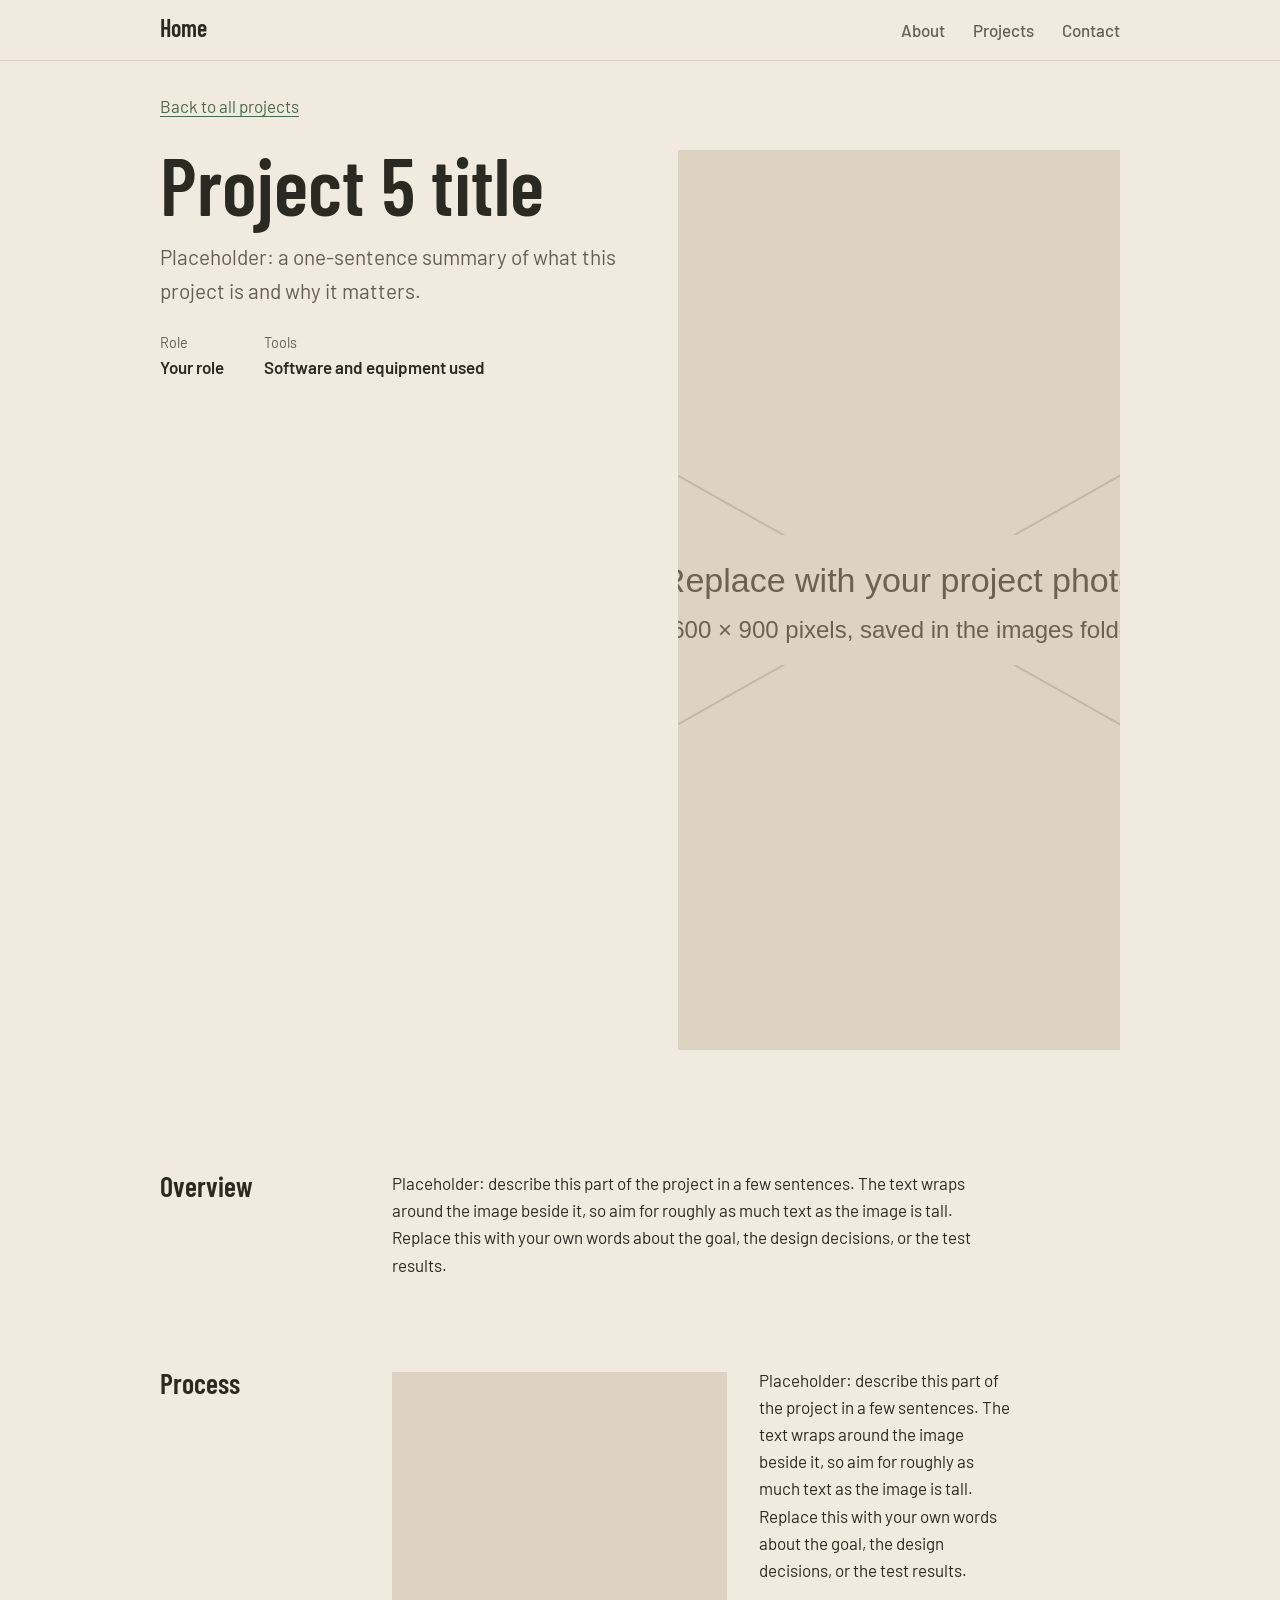
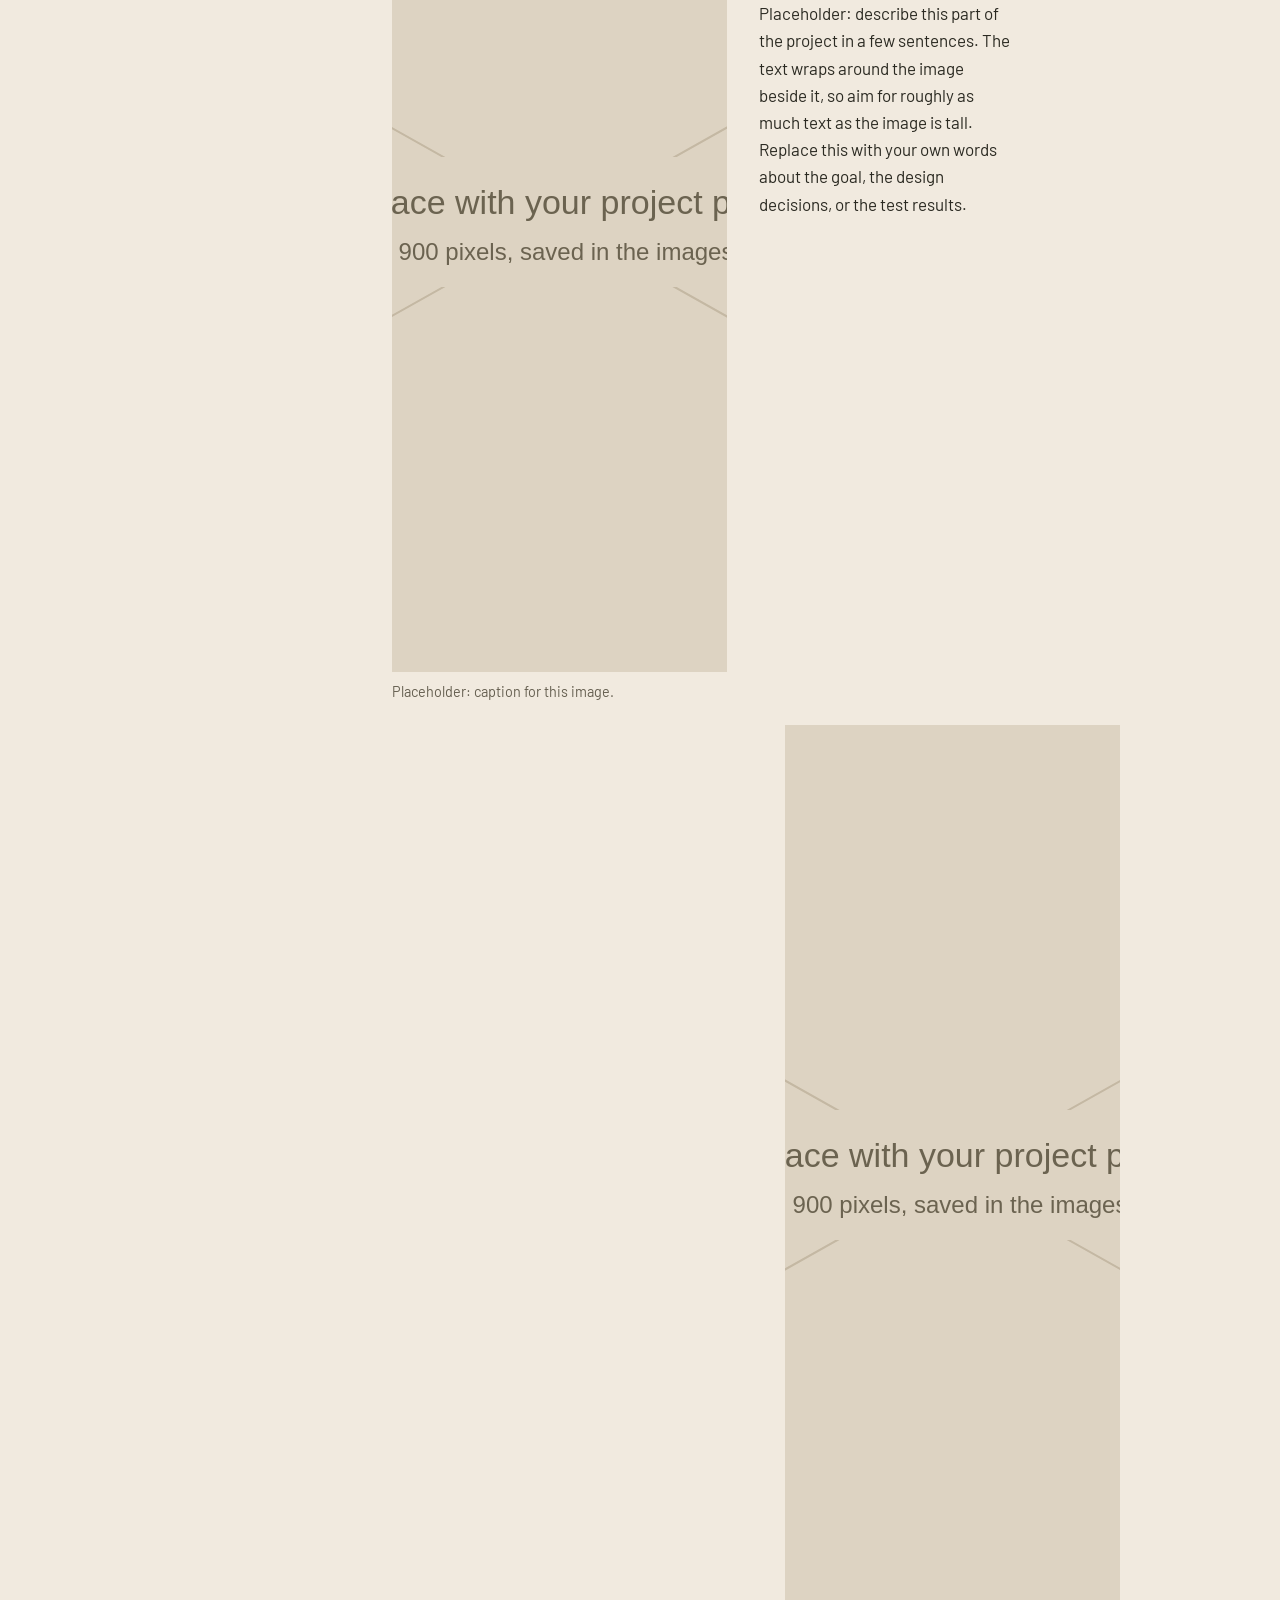
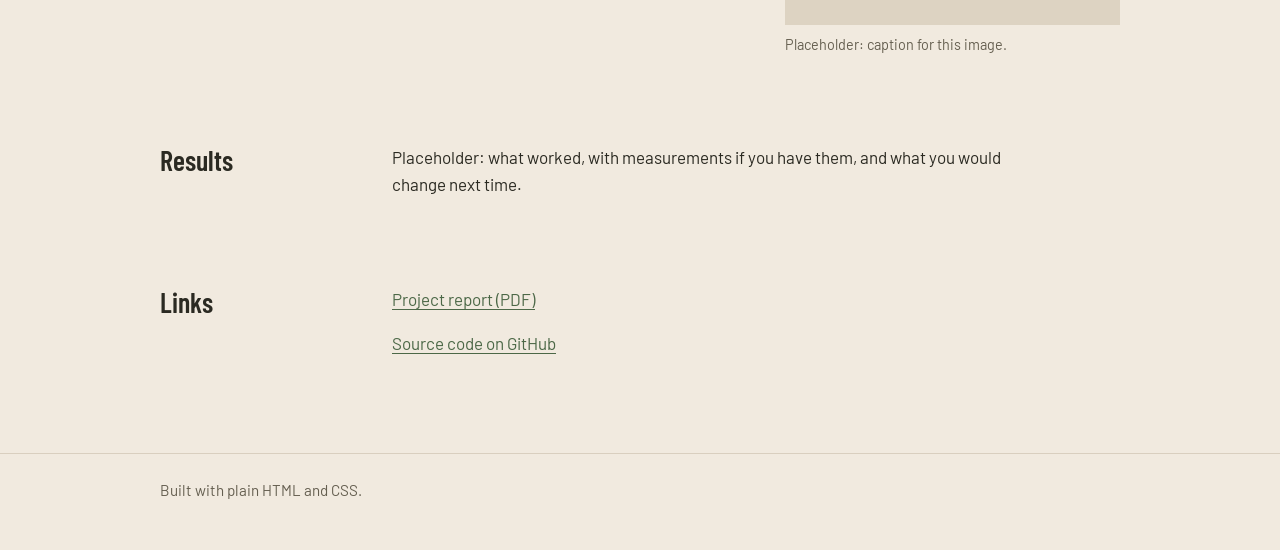
<file: projects/project-5.html>
<!DOCTYPE html>
<html lang="en">
<head>
  <meta charset="utf-8">
  <meta name="viewport" content="width=device-width, initial-scale=1">
  <!-- EDIT: project title -->
  <title>Project 5 title – Jacob San Juan</title>
  <meta name="description" content="Project 5 title: a project by Jacob San Juan.">
  <link rel="preconnect" href="https://fonts.googleapis.com">
  <link rel="preconnect" href="https://fonts.gstatic.com" crossorigin>
  <link href="https://fonts.googleapis.com/css2?family=Barlow+Condensed:wght@600&family=Barlow:wght@400;500;600&display=swap" rel="stylesheet">
  <link rel="stylesheet" href="../css/style.css">
</head>
<body>

  <nav class="topbar" aria-label="Main">
    <div class="wrap">
      <a class="brand" href="../index.html">Home</a>
      <ul class="tabs">
        <li><a href="../index.html#about">About</a></li>
        <li><a href="../index.html#projects">Projects</a></li>
        <li><a href="../index.html#contact">Contact</a></li>
      </ul>
    </div>
  </nav>

  <main>
    <div class="wrap">
      <a class="back" href="../index.html#projects">Back to all projects</a>
      <div class="intro">
        <!-- EDIT: change src to your photo and describe it in alt. Use class "left" instead of "right" to switch sides -->
        <figure class="wrap-img right">
          <img src="../images/placeholder.svg" width="1600" height="900" alt="">
        </figure>
        <h1>Project 5 title</h1>
        <!-- EDIT: one-sentence summary -->
        <p class="lede">Placeholder: a one-sentence summary of what this project is and why it matters.</p>
        <dl class="facts">
          <div><dt>Role</dt><dd>Your role</dd></div>
          <div><dt>Tools</dt><dd>Software and equipment used</dd></div>
        </dl>
      </div>
    </div>

    <section>
      <div class="wrap">
        <h2>Overview</h2>
        <div>
          <!-- EDIT: the problem, the goal, and what you built -->
          <p>Placeholder: describe this part of the project in a few sentences. The text wraps around the image beside it, so aim for roughly as much text as the image is tall. Replace this with your own words about the goal, the design decisions, or the test results.</p>
        </div>
      </div>
    </section>

    <section>
      <div class="wrap">
        <h2>Process</h2>
        <div>
          <!-- EDIT: each figure sits beside the paragraph after it. Copy a figure and paragraph pair to add more -->
          <figure class="wrap-img left">
            <img src="../images/placeholder.svg" width="1600" height="900" alt="">
            <figcaption>Placeholder: caption for this image.</figcaption>
          </figure>
          <p>Placeholder: describe this part of the project in a few sentences. The text wraps around the image beside it, so aim for roughly as much text as the image is tall. Replace this with your own words about the goal, the design decisions, or the test results.</p>

          <figure class="wrap-img right">
            <img src="../images/placeholder.svg" width="1600" height="900" alt="">
            <figcaption>Placeholder: caption for this image.</figcaption>
          </figure>
          <p>Placeholder: describe this part of the project in a few sentences. The text wraps around the image beside it, so aim for roughly as much text as the image is tall. Replace this with your own words about the goal, the design decisions, or the test results.</p>
        </div>
      </div>
    </section>

    <section>
      <div class="wrap">
        <h2>Results</h2>
        <div>
          <!-- EDIT: what worked (with numbers if you have them) and what you would improve -->
          <p>Placeholder: what worked, with measurements if you have them, and what you would change next time.</p>
        </div>
      </div>
    </section>

    <section>
      <div class="wrap">
        <h2>Links</h2>
        <div>
          <!-- EDIT: point these at your report and code, or delete the lines you do not need -->
          <p><a href="#">Project report (PDF)</a></p>
          <p><a href="#">Source code on GitHub</a></p>
        </div>
      </div>
    </section>
  </main>

  <footer>
    <div class="wrap"><p>Built with plain HTML and CSS.</p></div>
  </footer>

</body>
</html>
</file>
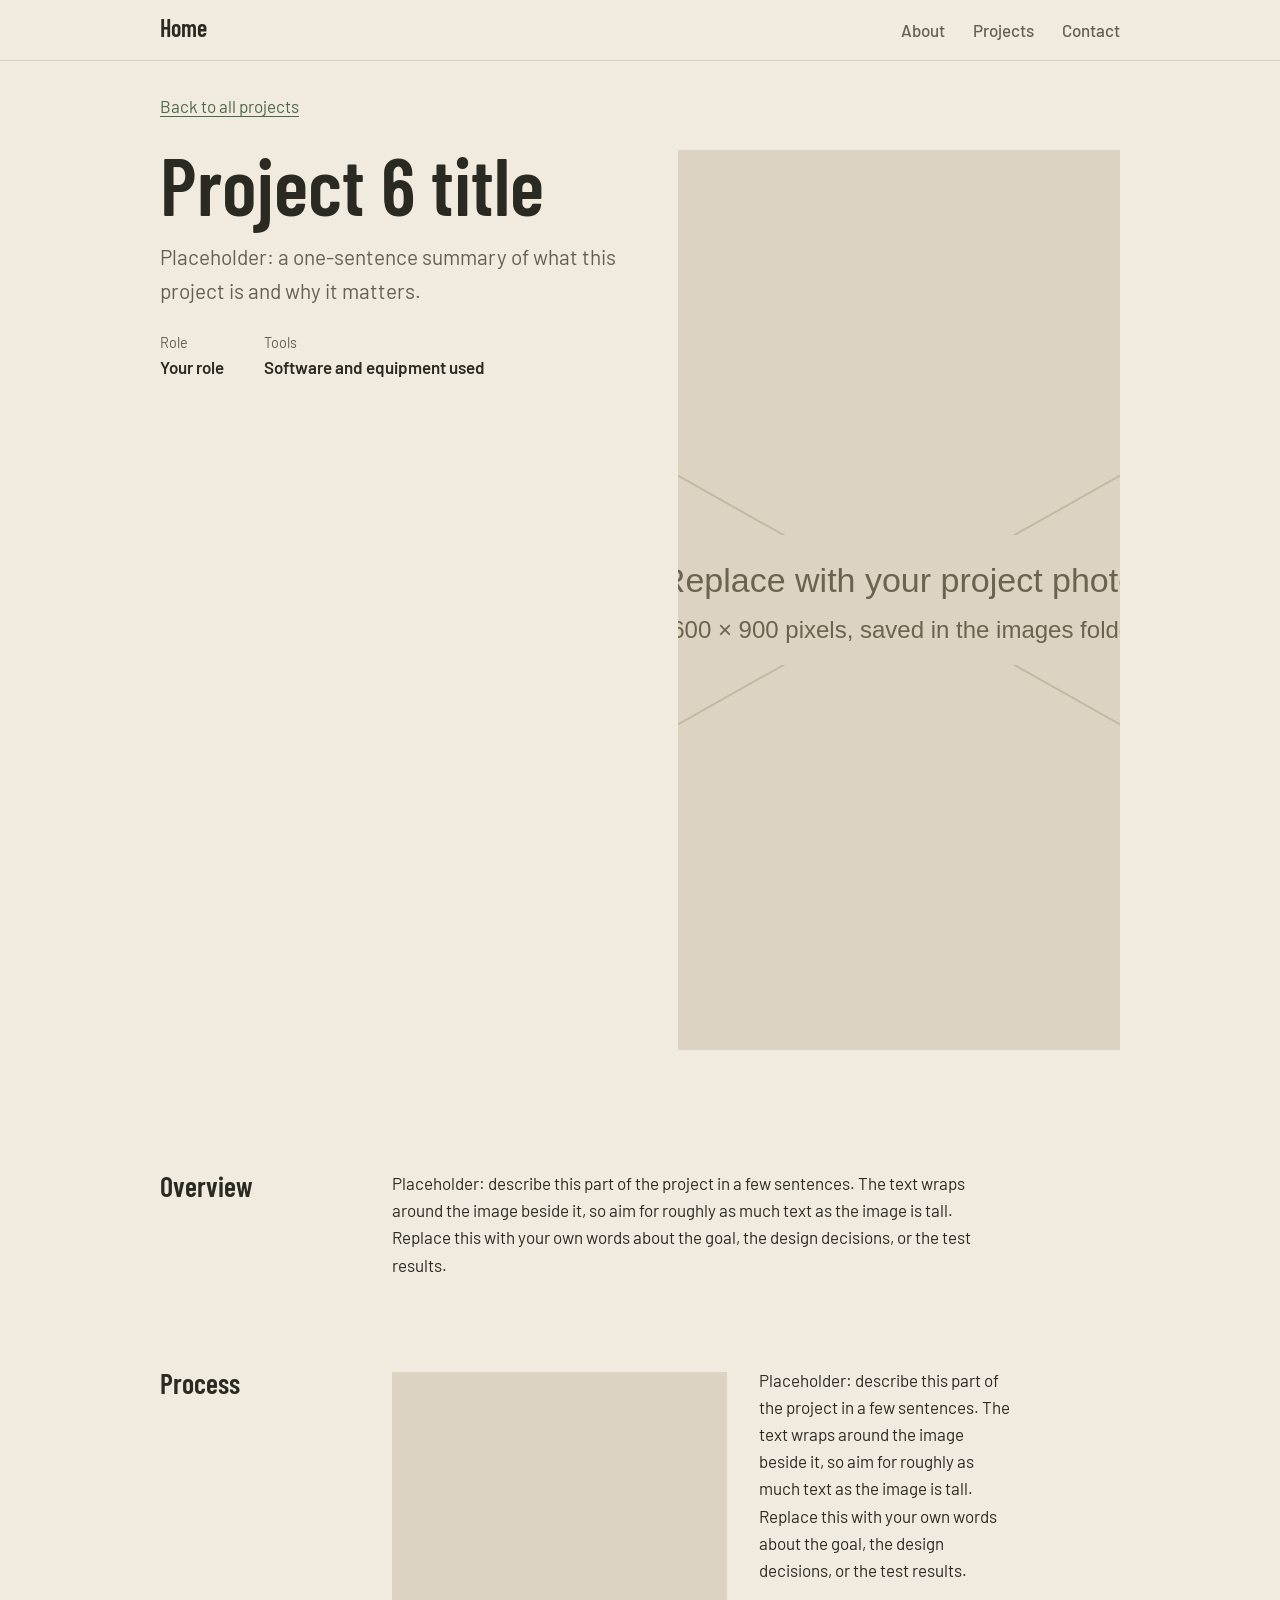
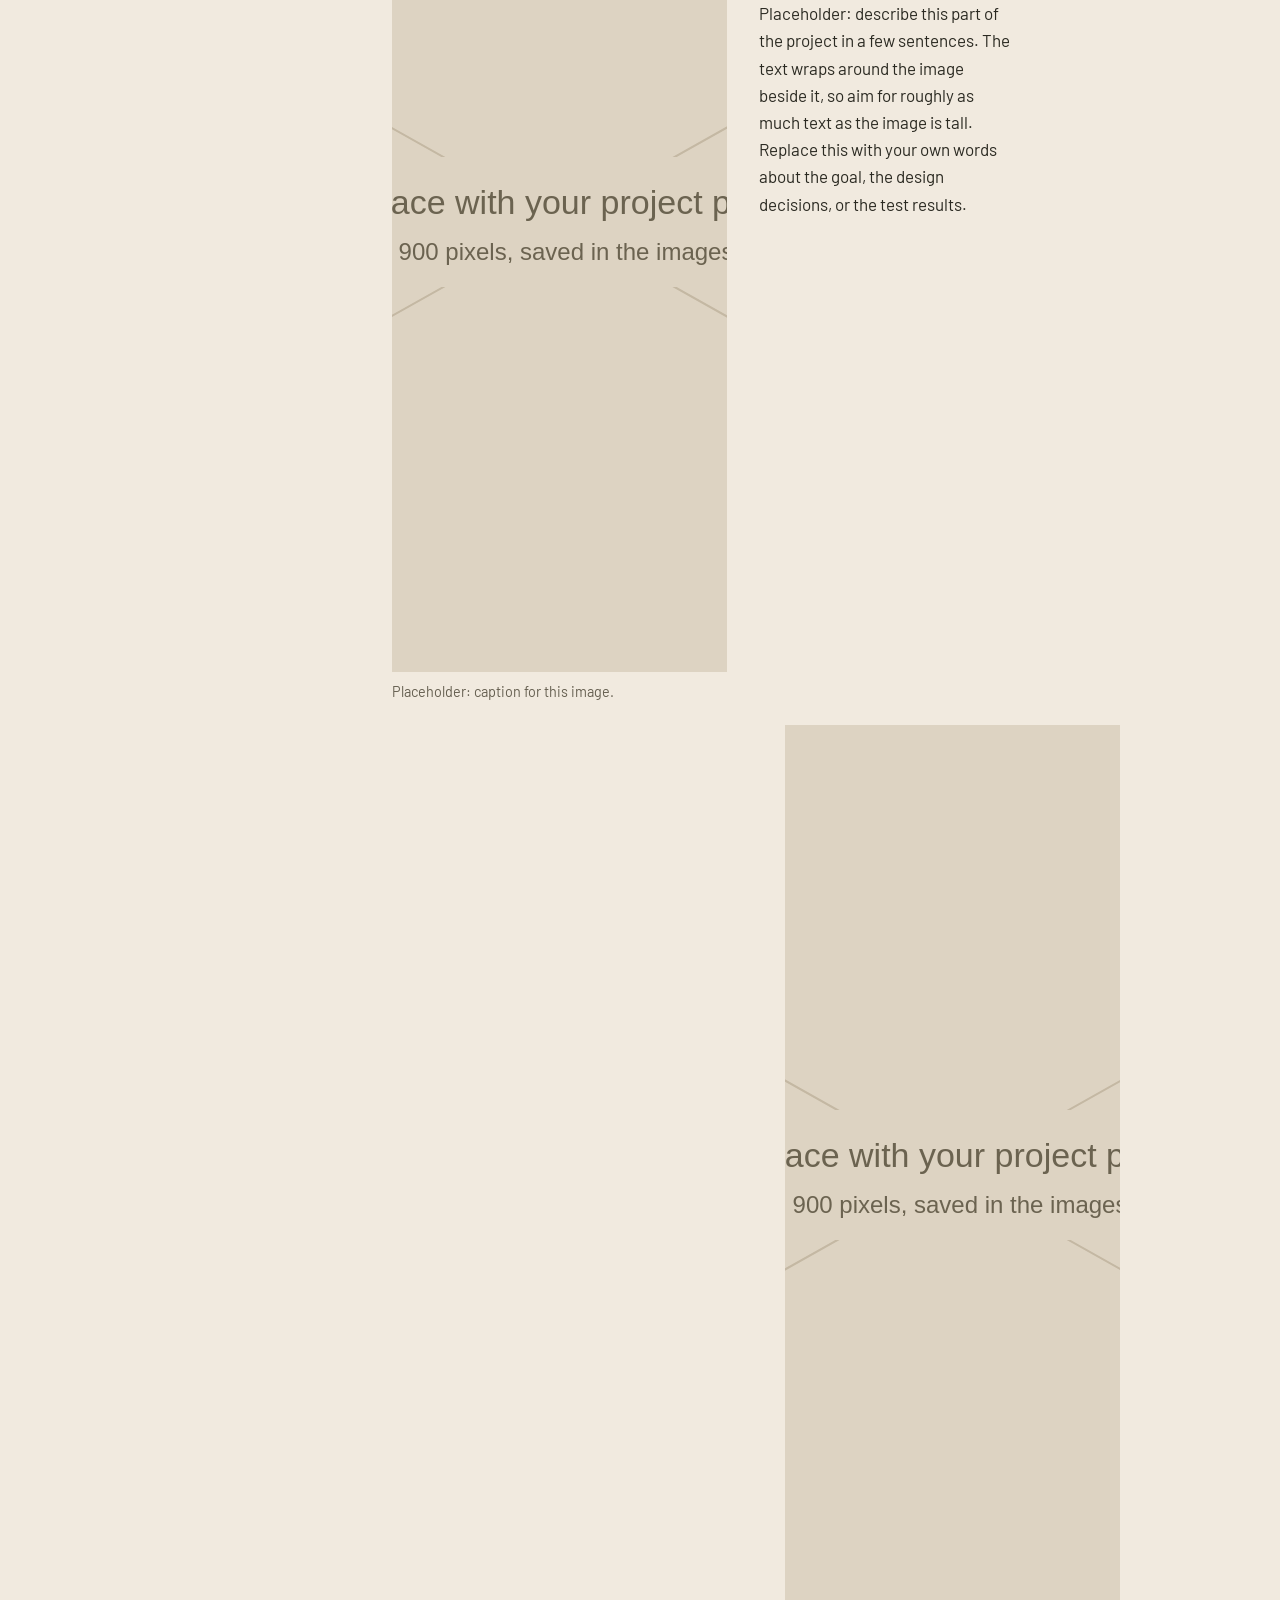
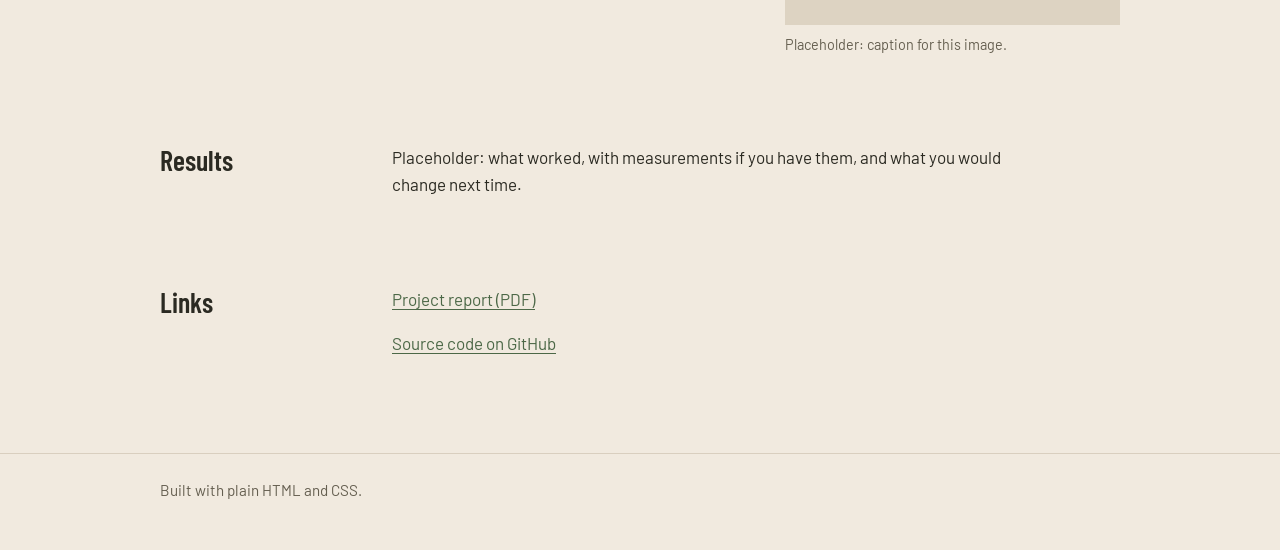
<file: projects/project-6.html>
<!DOCTYPE html>
<html lang="en">
<head>
  <meta charset="utf-8">
  <meta name="viewport" content="width=device-width, initial-scale=1">
  <!-- EDIT: project title -->
  <title>Project 6 title – Jacob San Juan</title>
  <meta name="description" content="Project 6 title: a project by Jacob San Juan.">
  <link rel="preconnect" href="https://fonts.googleapis.com">
  <link rel="preconnect" href="https://fonts.gstatic.com" crossorigin>
  <link href="https://fonts.googleapis.com/css2?family=Barlow+Condensed:wght@600&family=Barlow:wght@400;500;600&display=swap" rel="stylesheet">
  <link rel="stylesheet" href="../css/style.css">
</head>
<body>

  <nav class="topbar" aria-label="Main">
    <div class="wrap">
      <a class="brand" href="../index.html">Home</a>
      <ul class="tabs">
        <li><a href="../index.html#about">About</a></li>
        <li><a href="../index.html#projects">Projects</a></li>
        <li><a href="../index.html#contact">Contact</a></li>
      </ul>
    </div>
  </nav>

  <main>
    <div class="wrap">
      <a class="back" href="../index.html#projects">Back to all projects</a>
      <div class="intro">
        <!-- EDIT: change src to your photo and describe it in alt. Use class "left" instead of "right" to switch sides -->
        <figure class="wrap-img right">
          <img src="../images/placeholder.svg" width="1600" height="900" alt="">
        </figure>
        <h1>Project 6 title</h1>
        <!-- EDIT: one-sentence summary -->
        <p class="lede">Placeholder: a one-sentence summary of what this project is and why it matters.</p>
        <dl class="facts">
          <div><dt>Role</dt><dd>Your role</dd></div>
          <div><dt>Tools</dt><dd>Software and equipment used</dd></div>
        </dl>
      </div>
    </div>

    <section>
      <div class="wrap">
        <h2>Overview</h2>
        <div>
          <!-- EDIT: the problem, the goal, and what you built -->
          <p>Placeholder: describe this part of the project in a few sentences. The text wraps around the image beside it, so aim for roughly as much text as the image is tall. Replace this with your own words about the goal, the design decisions, or the test results.</p>
        </div>
      </div>
    </section>

    <section>
      <div class="wrap">
        <h2>Process</h2>
        <div>
          <!-- EDIT: each figure sits beside the paragraph after it. Copy a figure and paragraph pair to add more -->
          <figure class="wrap-img left">
            <img src="../images/placeholder.svg" width="1600" height="900" alt="">
            <figcaption>Placeholder: caption for this image.</figcaption>
          </figure>
          <p>Placeholder: describe this part of the project in a few sentences. The text wraps around the image beside it, so aim for roughly as much text as the image is tall. Replace this with your own words about the goal, the design decisions, or the test results.</p>

          <figure class="wrap-img right">
            <img src="../images/placeholder.svg" width="1600" height="900" alt="">
            <figcaption>Placeholder: caption for this image.</figcaption>
          </figure>
          <p>Placeholder: describe this part of the project in a few sentences. The text wraps around the image beside it, so aim for roughly as much text as the image is tall. Replace this with your own words about the goal, the design decisions, or the test results.</p>
        </div>
      </div>
    </section>

    <section>
      <div class="wrap">
        <h2>Results</h2>
        <div>
          <!-- EDIT: what worked (with numbers if you have them) and what you would improve -->
          <p>Placeholder: what worked, with measurements if you have them, and what you would change next time.</p>
        </div>
      </div>
    </section>

    <section>
      <div class="wrap">
        <h2>Links</h2>
        <div>
          <!-- EDIT: point these at your report and code, or delete the lines you do not need -->
          <p><a href="#">Project report (PDF)</a></p>
          <p><a href="#">Source code on GitHub</a></p>
        </div>
      </div>
    </section>
  </main>

  <footer>
    <div class="wrap"><p>Built with plain HTML and CSS.</p></div>
  </footer>

</body>
</html>
</file>
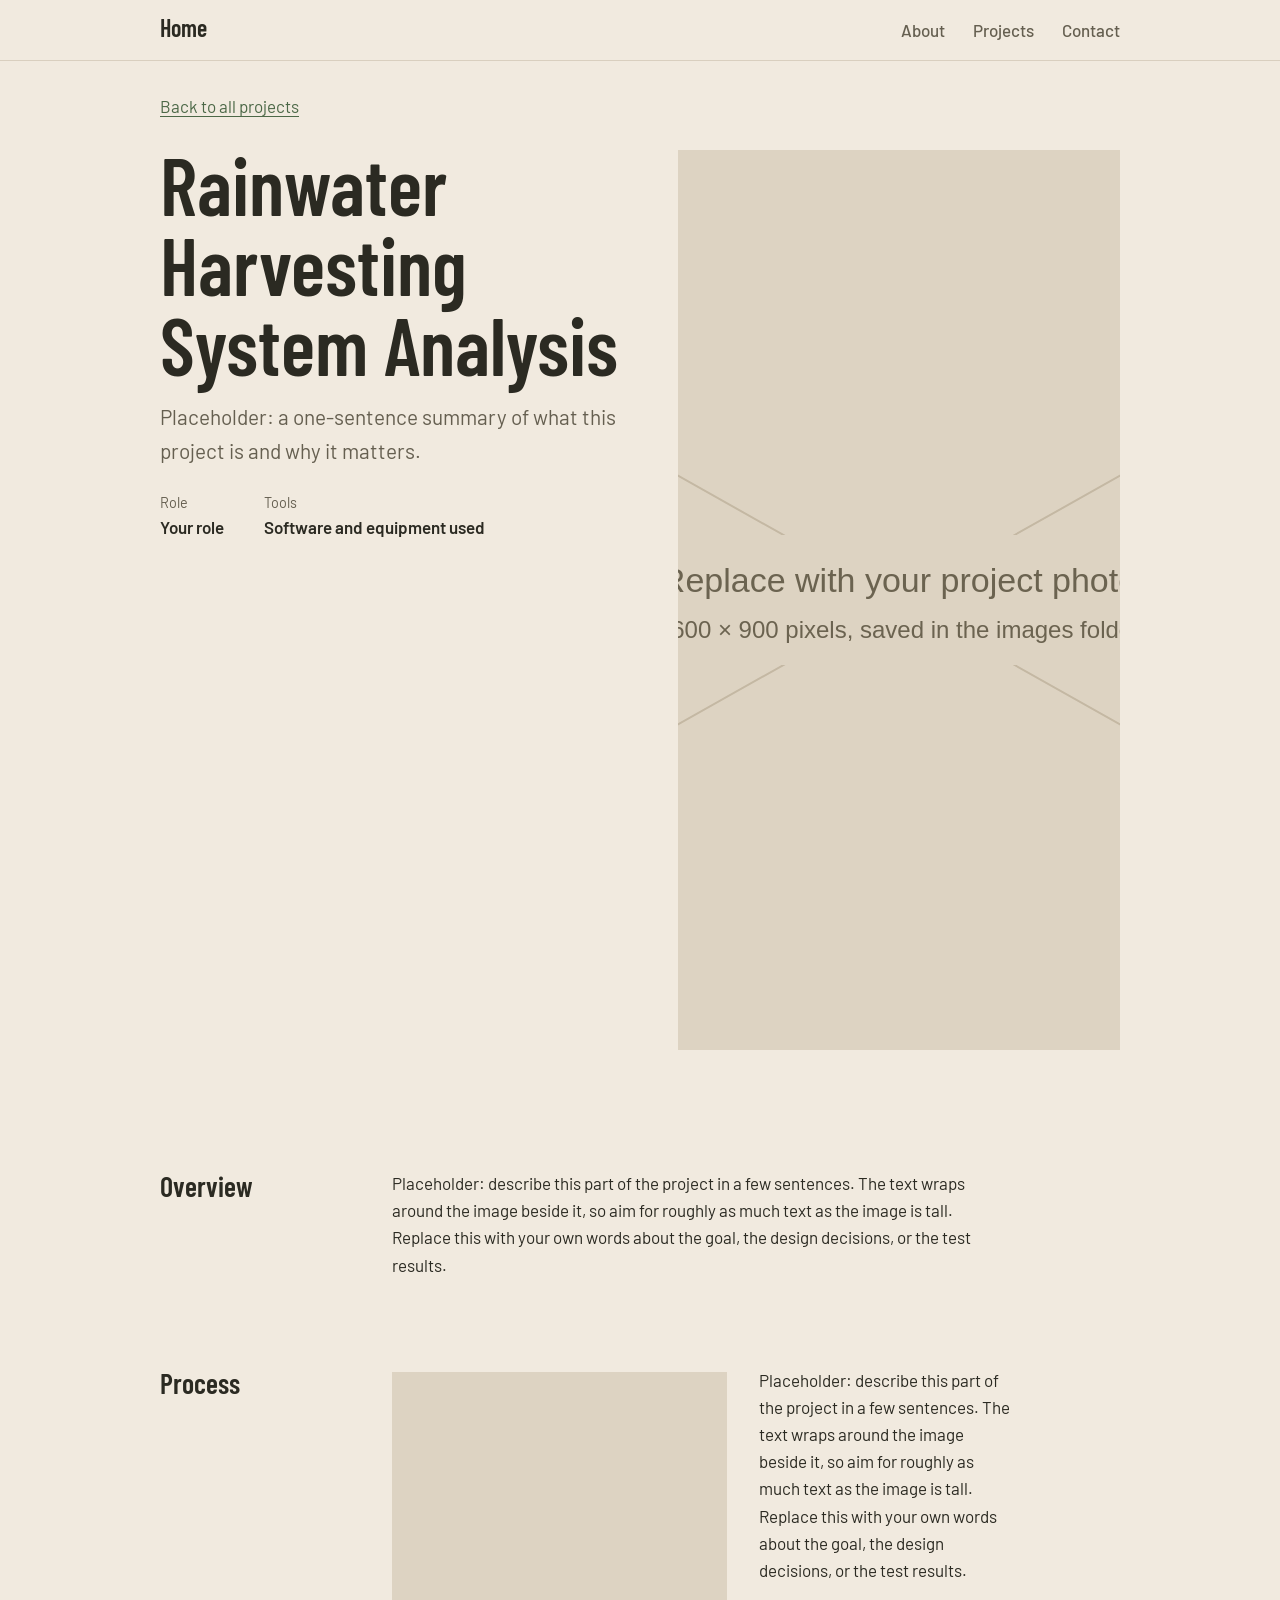
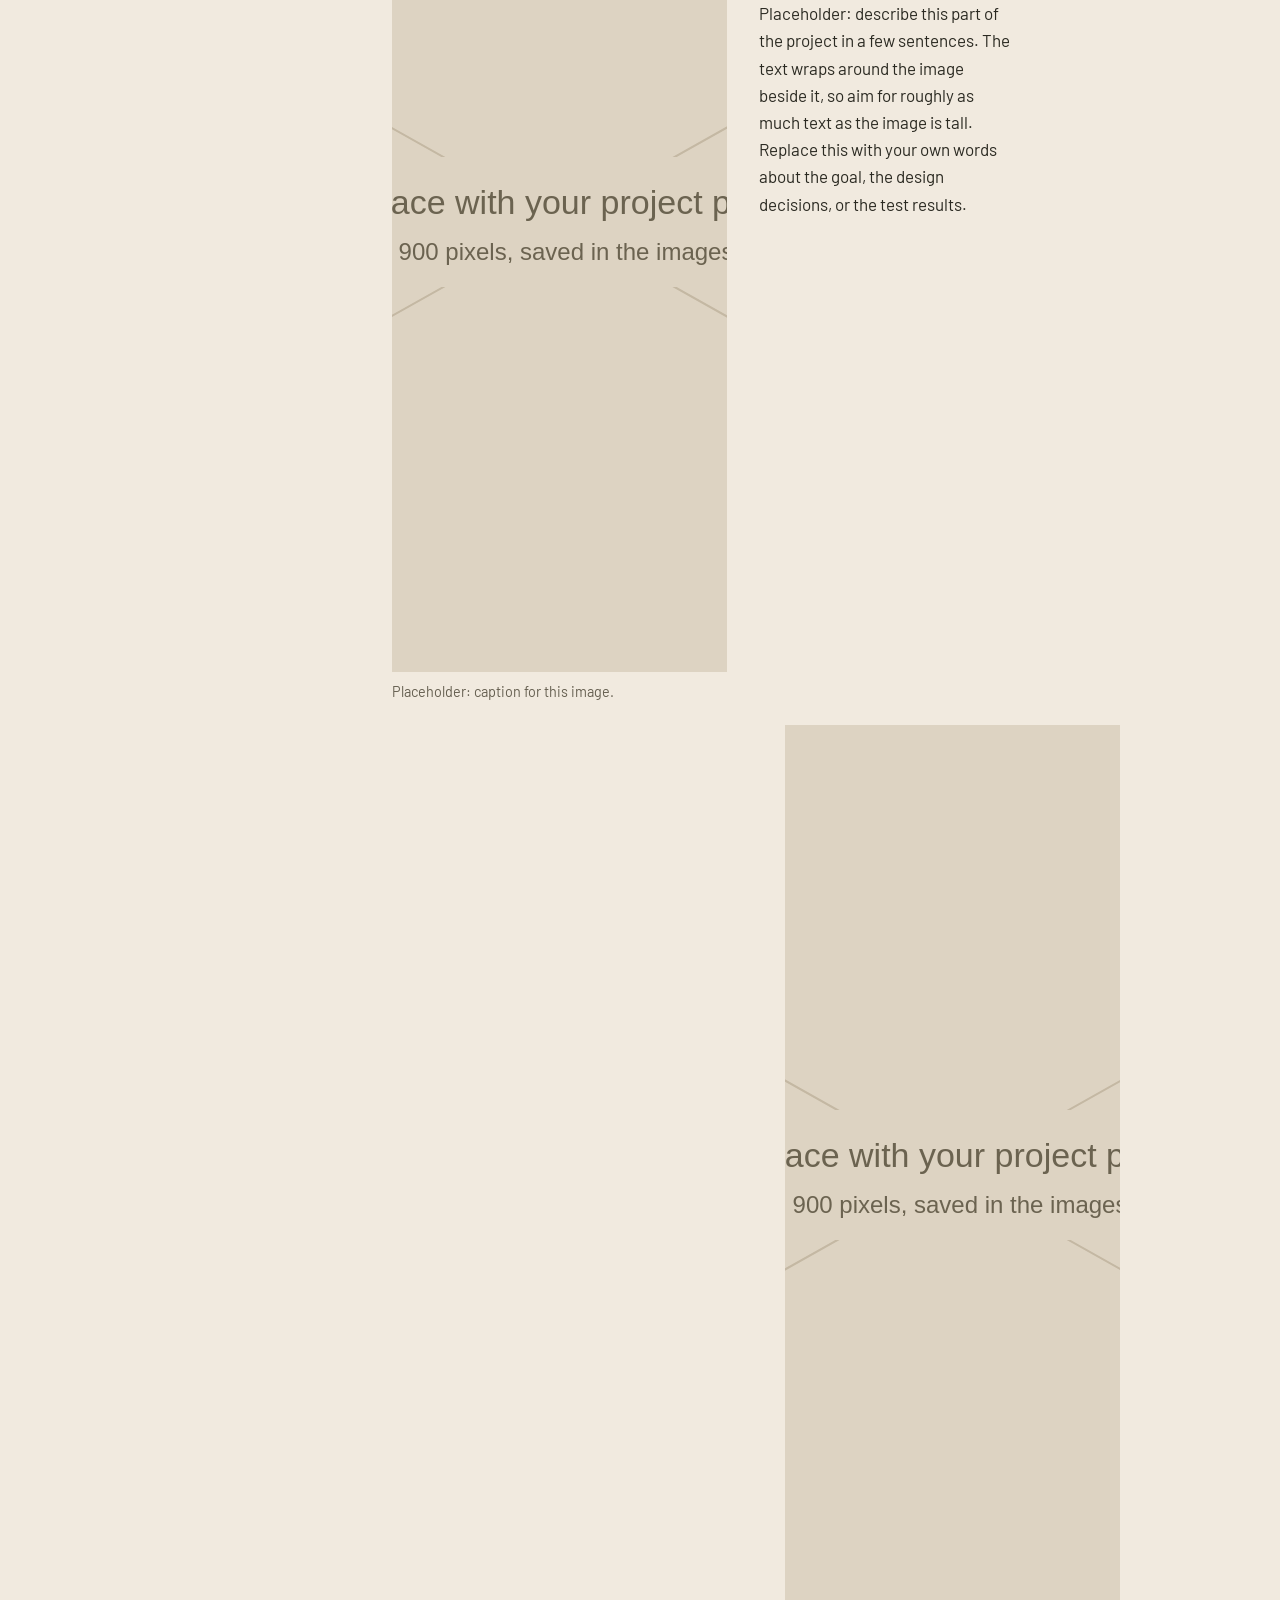
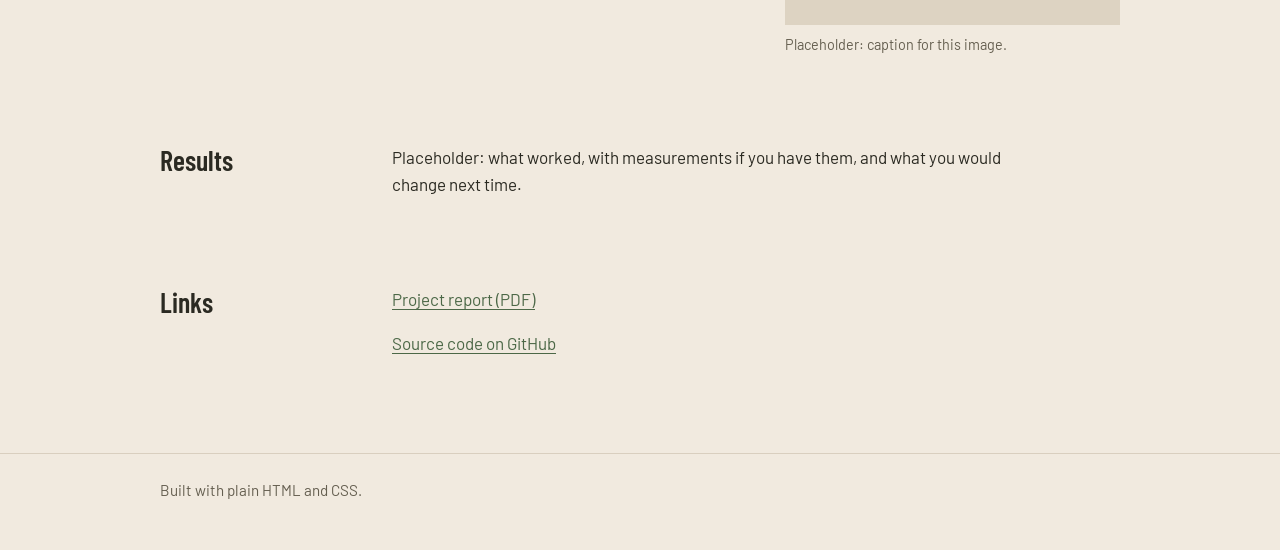
<file: projects/rainwater-harvesting.html>
<!DOCTYPE html>
<html lang="en">
<head>
  <meta charset="utf-8">
  <meta name="viewport" content="width=device-width, initial-scale=1">
  <!-- EDIT: project title -->
  <title>Rainwater Harvesting System Analysis – Jacob San Juan</title>
  <meta name="description" content="Rainwater Harvesting System Analysis: a project by Jacob San Juan.">
  <link rel="preconnect" href="https://fonts.googleapis.com">
  <link rel="preconnect" href="https://fonts.gstatic.com" crossorigin>
  <link href="https://fonts.googleapis.com/css2?family=Barlow+Condensed:wght@600&family=Barlow:wght@400;500;600&display=swap" rel="stylesheet">
  <link rel="stylesheet" href="../css/style.css">
</head>
<body>

  <nav class="topbar" aria-label="Main">
    <div class="wrap">
      <a class="brand" href="../index.html">Home</a>
      <ul class="tabs">
        <li><a href="../index.html#about">About</a></li>
        <li><a href="../index.html#projects">Projects</a></li>
        <li><a href="../index.html#contact">Contact</a></li>
      </ul>
    </div>
  </nav>

  <main>
    <div class="wrap">
      <a class="back" href="../index.html#projects">Back to all projects</a>
      <div class="intro">
        <!-- EDIT: change src to your photo and describe it in alt. Use class "left" instead of "right" to switch sides -->
        <figure class="wrap-img right">
          <img src="../images/placeholder.svg" width="1600" height="900" alt="">
        </figure>
        <h1>Rainwater Harvesting System Analysis</h1>
        <!-- EDIT: one-sentence summary -->
        <p class="lede">Placeholder: a one-sentence summary of what this project is and why it matters.</p>
        <dl class="facts">
          <div><dt>Role</dt><dd>Your role</dd></div>
          <div><dt>Tools</dt><dd>Software and equipment used</dd></div>
        </dl>
      </div>
    </div>

    <section>
      <div class="wrap">
        <h2>Overview</h2>
        <div>
          <!-- EDIT: the problem, the goal, and what you built -->
          <p>Placeholder: describe this part of the project in a few sentences. The text wraps around the image beside it, so aim for roughly as much text as the image is tall. Replace this with your own words about the goal, the design decisions, or the test results.</p>
        </div>
      </div>
    </section>

    <section>
      <div class="wrap">
        <h2>Process</h2>
        <div>
          <!-- EDIT: each figure sits beside the paragraph after it. Copy a figure and paragraph pair to add more -->
          <figure class="wrap-img left">
            <img src="../images/placeholder.svg" width="1600" height="900" alt="">
            <figcaption>Placeholder: caption for this image.</figcaption>
          </figure>
          <p>Placeholder: describe this part of the project in a few sentences. The text wraps around the image beside it, so aim for roughly as much text as the image is tall. Replace this with your own words about the goal, the design decisions, or the test results.</p>

          <figure class="wrap-img right">
            <img src="../images/placeholder.svg" width="1600" height="900" alt="">
            <figcaption>Placeholder: caption for this image.</figcaption>
          </figure>
          <p>Placeholder: describe this part of the project in a few sentences. The text wraps around the image beside it, so aim for roughly as much text as the image is tall. Replace this with your own words about the goal, the design decisions, or the test results.</p>
        </div>
      </div>
    </section>

    <section>
      <div class="wrap">
        <h2>Results</h2>
        <div>
          <!-- EDIT: what worked (with numbers if you have them) and what you would improve -->
          <p>Placeholder: what worked, with measurements if you have them, and what you would change next time.</p>
        </div>
      </div>
    </section>

    <section>
      <div class="wrap">
        <h2>Links</h2>
        <div>
          <!-- EDIT: point these at your report and code, or delete the lines you do not need -->
          <p><a href="#">Project report (PDF)</a></p>
          <p><a href="#">Source code on GitHub</a></p>
        </div>
      </div>
    </section>
  </main>

  <footer>
    <div class="wrap"><p>Built with plain HTML and CSS.</p></div>
  </footer>

</body>
</html>
</file>
<file: css/style.css>
:root {
  --bg: #F1EADF; --ink: #2B2A22; --muted: #655F50; --rule: #D9CFBF; --accent: #4C6847;
  --head: "Barlow Condensed", "Arial Narrow", sans-serif;
  --body: "Barlow", system-ui, sans-serif;
}
@media (prefers-color-scheme: dark) {
  :root { --bg: #1D1B16; --ink: #EAE4D6; --muted: #A9A38F; --rule: #34322A; --accent: #9DBB92; }
}
* { box-sizing: border-box; }
html { scroll-behavior: smooth; }
@media (prefers-reduced-motion: reduce) { html { scroll-behavior: auto; } * { transition: none !important; } }
body { margin: 0; background: var(--bg); color: var(--ink); font: 1.0625rem/1.6 var(--body); }
a { color: var(--accent); text-underline-offset: 3px; }
a:focus-visible { outline: 3px solid var(--accent); outline-offset: 3px; }
.wrap { width: min(960px, 100% - 2.5rem); margin-inline: auto; }

/* ---------- Tabs ---------- */
.topbar { position: sticky; top: 0; z-index: 10; background: var(--bg); border-bottom: 1px solid var(--rule); }
.topbar .wrap { display: flex; flex-wrap: wrap; align-items: baseline; justify-content: space-between; gap: .25rem 2rem; }
.brand { font: 600 1.5rem/1 var(--head); color: var(--ink); text-decoration: none; padding: 1rem 0; }
.tabs { display: flex; gap: 1.75rem; margin: 0; padding: 0; list-style: none; }
.tabs a {
  display: block; padding: 1rem 0 calc(1rem - 2px); color: var(--muted); text-decoration: none; font-weight: 500;
  border-bottom: 2px solid transparent; transition: color .15s, border-color .15s;
}
.tabs a:hover, .tabs a:focus-visible { color: var(--ink); border-bottom-color: var(--accent); }

/* ---------- Front page ---------- */
.intro { padding: clamp(3rem, 9vw, 6rem) 0 2rem; }
h1 { font: 600 clamp(2.75rem, 8vw, 5rem)/1 var(--head); margin: 0 0 1rem; }
.hello { display: block; font-size: 1.75rem; color: var(--muted); margin-bottom: .5rem; }
.lede { font-size: 1.3rem; color: var(--muted); max-width: 52ch; margin: 0; }

/* Any photo you drop in is cropped to a 16:9 frame */
.hero-img { display: block; width: 100%; aspect-ratio: 16 / 9; object-fit: cover; background: var(--rule); }

section { padding: clamp(2.5rem, 7vw, 4.5rem) 0 0; scroll-margin-top: 3.5rem; }
@media (min-width: 760px) { section .wrap { display: grid; grid-template-columns: 200px 1fr; gap: 2rem; } }
h2 { font: 600 1.75rem/1.2 var(--head); margin: 0 0 1rem; }
p { margin: 0 0 1rem; max-width: 62ch; }

/* Projects: heading on top, full-width gallery underneath */
section .wrap.stack { display: block; }
.gallery { list-style: none; margin: 0; padding: 0; display: grid; gap: 2rem 1.5rem; grid-template-columns: repeat(auto-fill, minmax(min(100%, 260px), 1fr)); }
.card { display: block; color: inherit; text-decoration: none; }
.card img { display: block; width: 100%; aspect-ratio: 16 / 9; object-fit: cover; background: var(--rule); transition: opacity .15s; }
.card-title { display: block; padding-top: .75rem; }
.card-title strong { font-weight: 600; transition: color .15s; }
.card-desc { display: block; margin-top: .25rem; color: var(--muted); font-size: .95rem; }
.card:hover strong, .card:focus-visible strong { color: var(--accent); }
.card:hover img, .card:focus-visible img { opacity: .85; }

footer { margin-top: clamp(3rem, 8vw, 5rem); border-top: 1px solid var(--rule); padding: 1.5rem 0 3rem; color: var(--muted); font-size: .95rem; }
footer p { margin: 0; }

/* ---------- Load-in: the name and tagline rise, then the image wipes in from the left ---------- */
@keyframes rise   { from { opacity: 0; transform: translateY(12px); } }
@keyframes reveal { from { clip-path: inset(0 100% 0 0); } to { clip-path: inset(0 0 0 0); } }
.intro h1, .intro .lede { animation: rise .7s cubic-bezier(.2, .7, .2, 1) both; }
.intro .lede { animation-delay: .12s; }
.hero-img { animation: reveal 1s cubic-bezier(.65, 0, .2, 1) .3s both; }
@media (prefers-reduced-motion: reduce) {
  .intro h1, .intro .lede, .hero-img { animation: none; }
}

/* ---------- Expandable gallery ---------- */
.more { margin-top: 2rem; }
.more > summary { list-style: none; cursor: pointer; display: inline-block; padding: .6rem 1.1rem; border: 1px solid var(--accent); color: var(--accent); font-weight: 500; transition: background .15s, color .15s; }
.more > summary::-webkit-details-marker { display: none; }
.more > summary:hover { background: var(--accent); color: var(--bg); }
.more > summary:focus-visible { outline: 3px solid var(--accent); outline-offset: 3px; }
.more .when-open { display: none; }
.more[open] .when-open { display: inline; }
.more[open] .when-closed { display: none; }
.more .gallery { margin-top: 2rem; }

/* ---------- Project pages ---------- */
.intro { display: flow-root; }
section .wrap > div { display: flow-root; }
.back { display: inline-block; margin-top: 2rem; }
.back + .intro { padding-top: 1.5rem; }
.facts { display: flex; flex-wrap: wrap; gap: .5rem 2.5rem; margin: 1.5rem 0 0; padding: 0; }
.facts dt { font-size: .9rem; color: var(--muted); }
.facts dd { margin: 0; font-weight: 600; }

/* Images that text wraps around: give the <figure> class "left" or "right" */
.wrap-img { width: 46%; margin: .35rem 0 1rem; clear: both; }
.wrap-img.right { float: right; margin-left: 2rem; }
.wrap-img.left  { float: left;  margin-right: 2rem; }
.wrap-img img { display: block; width: 100%; aspect-ratio: 3 / 2; object-fit: cover; background: var(--rule); }
.wrap-img figcaption { margin-top: .5rem; font-size: .9rem; color: var(--muted); }
@media (max-width: 640px) {
  .wrap-img.left, .wrap-img.right { float: none; width: 100%; margin: 1rem 0; }
}
</file>
